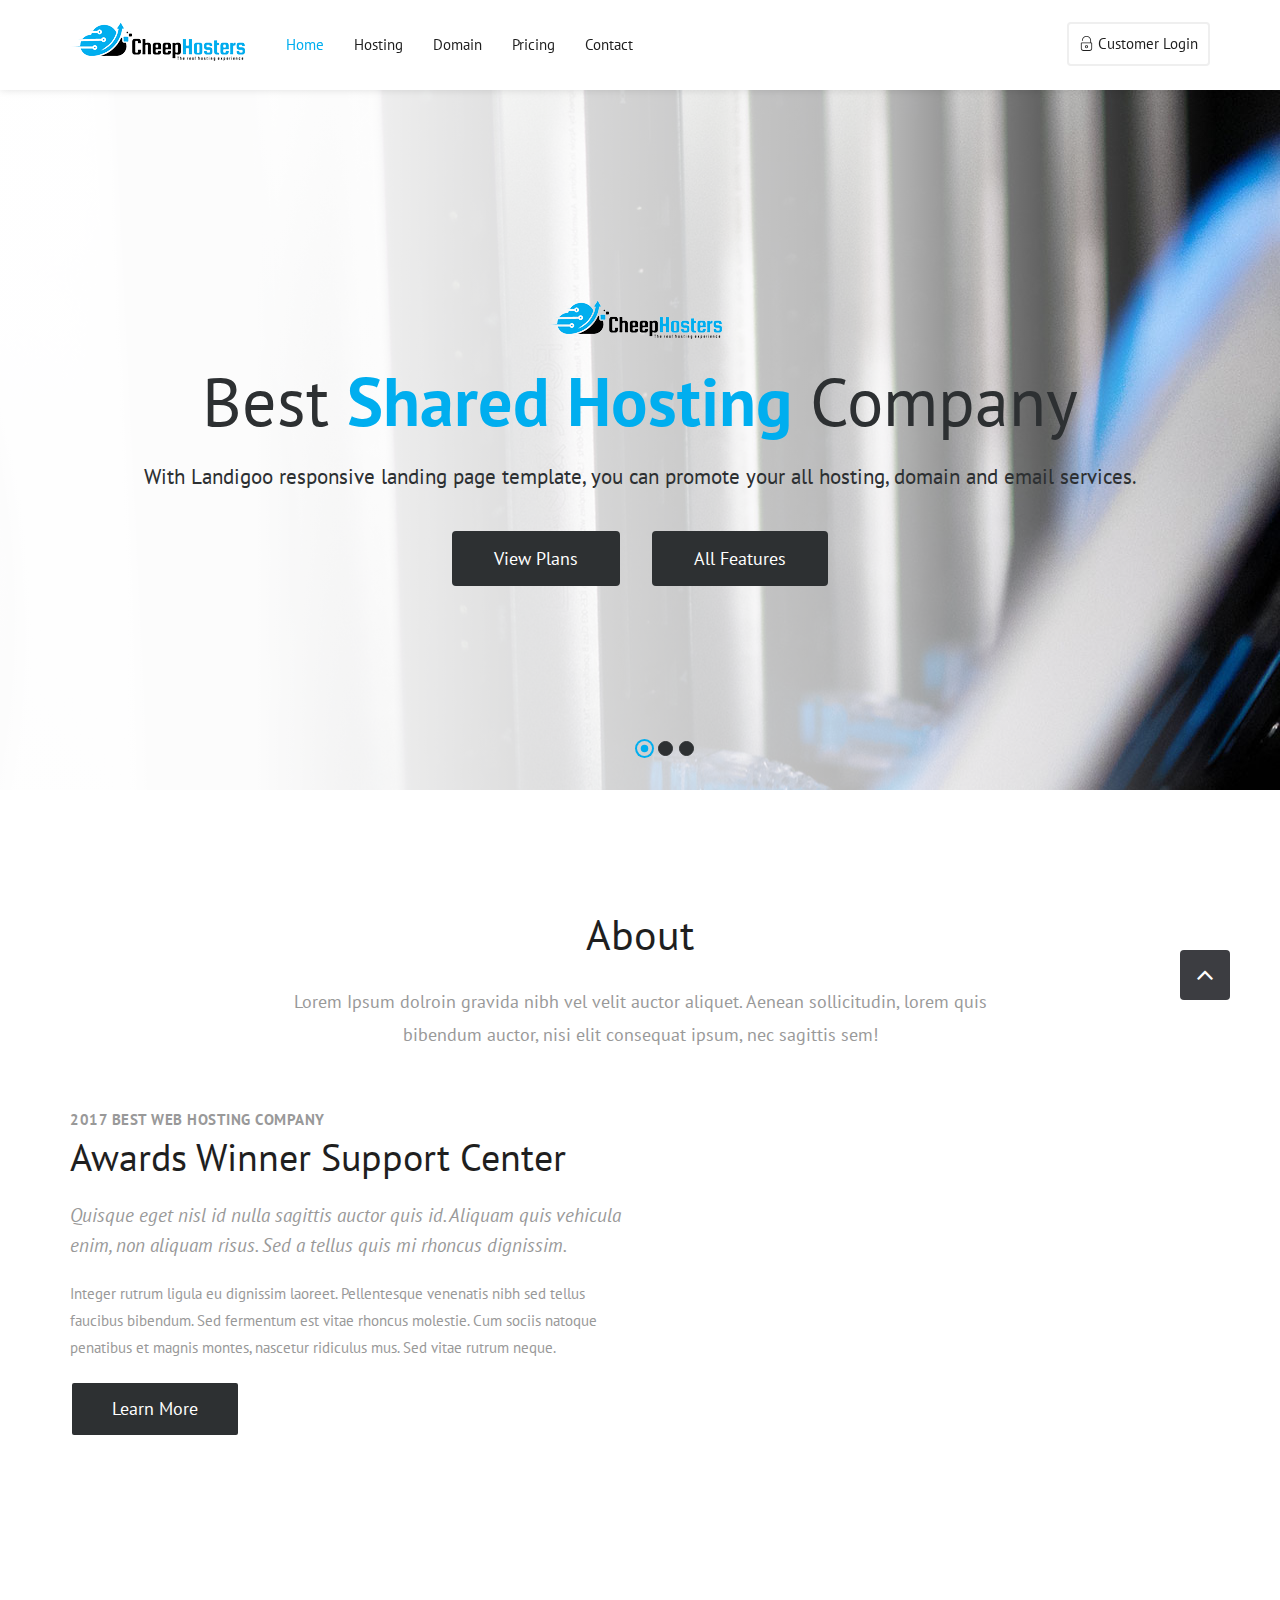
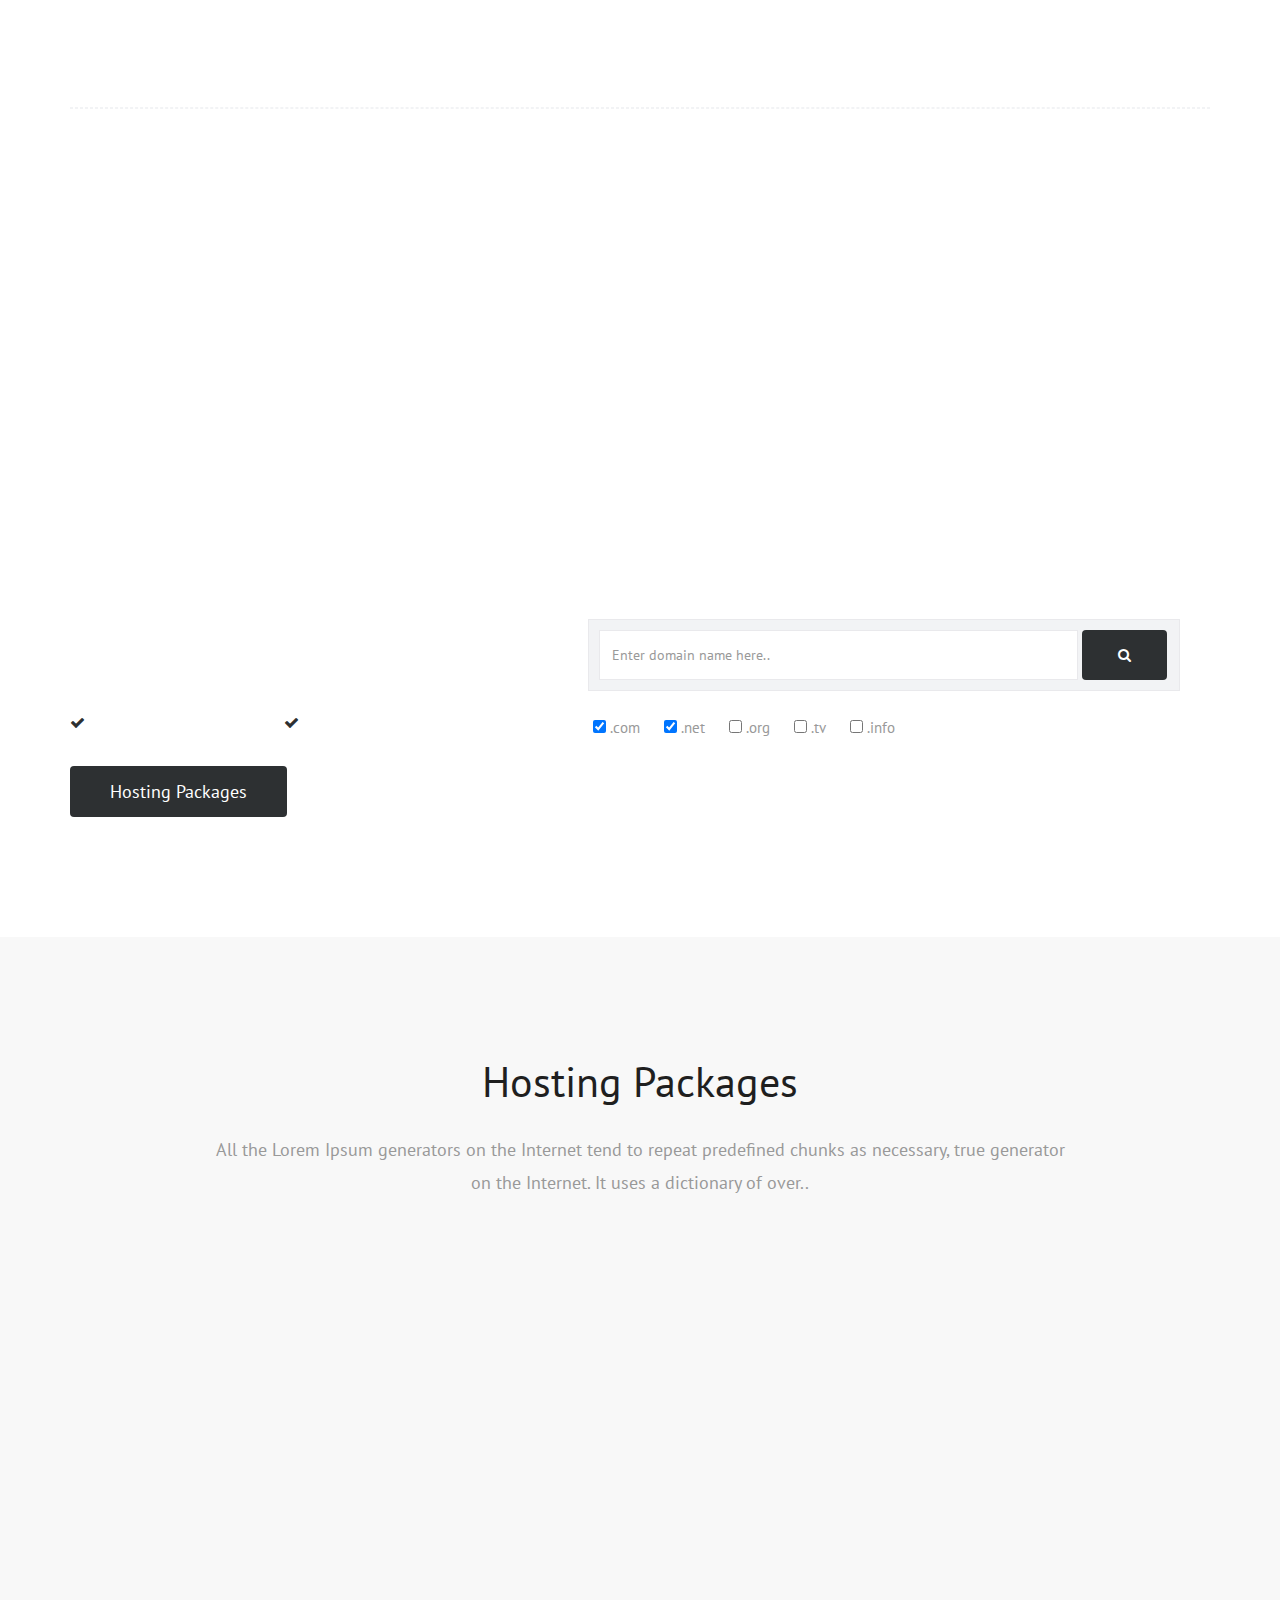
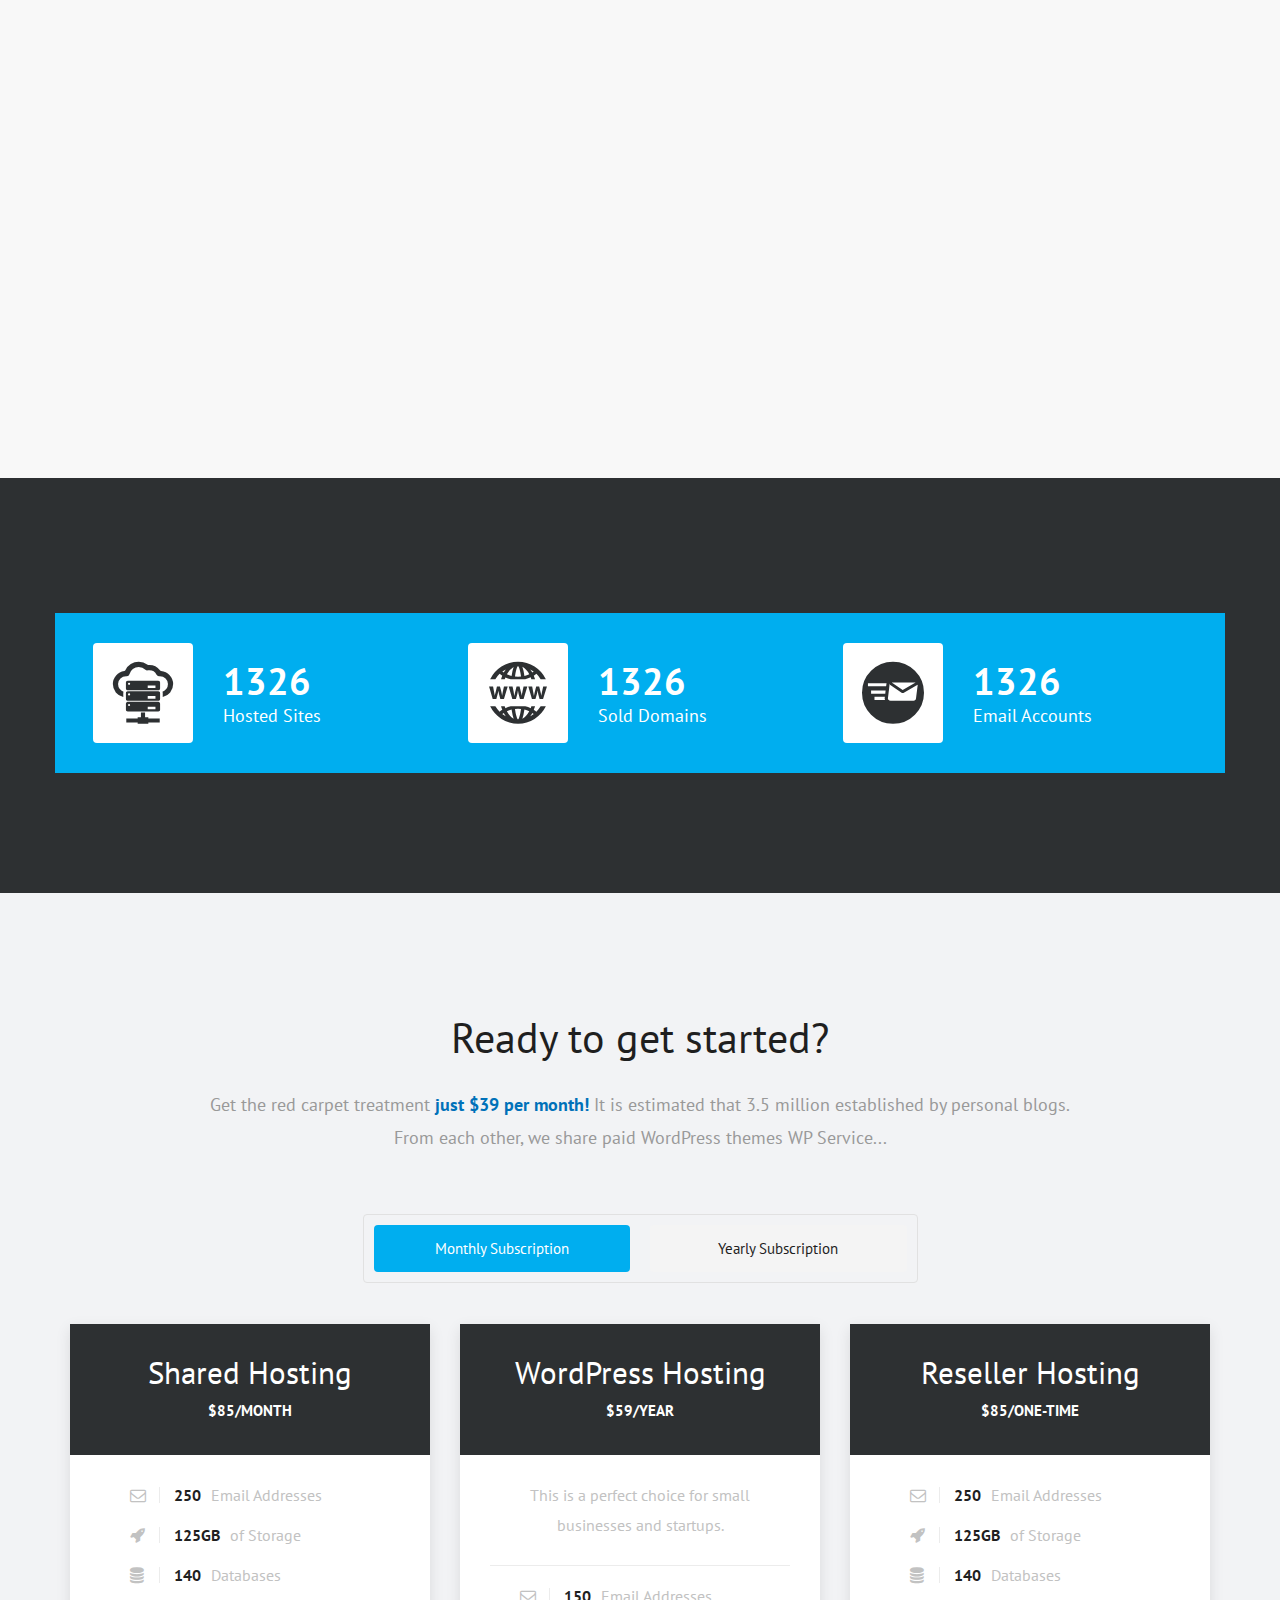
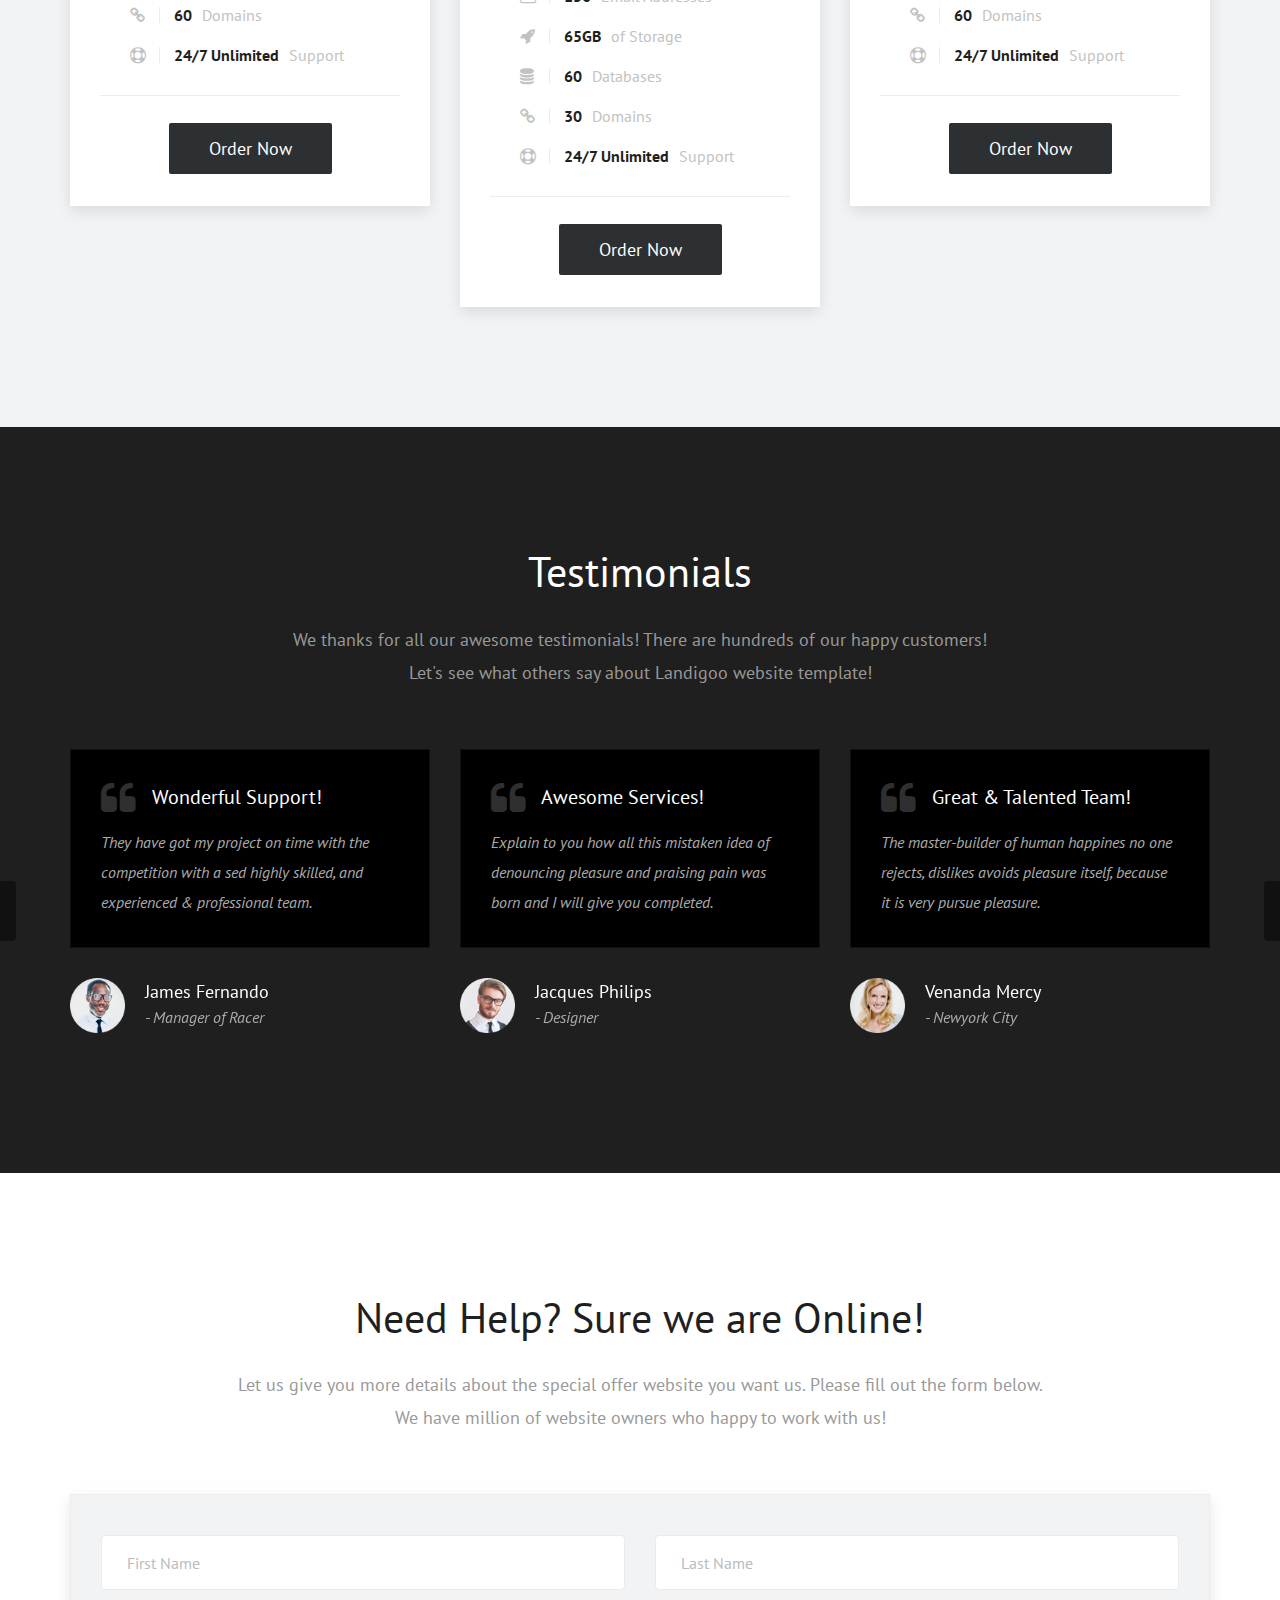
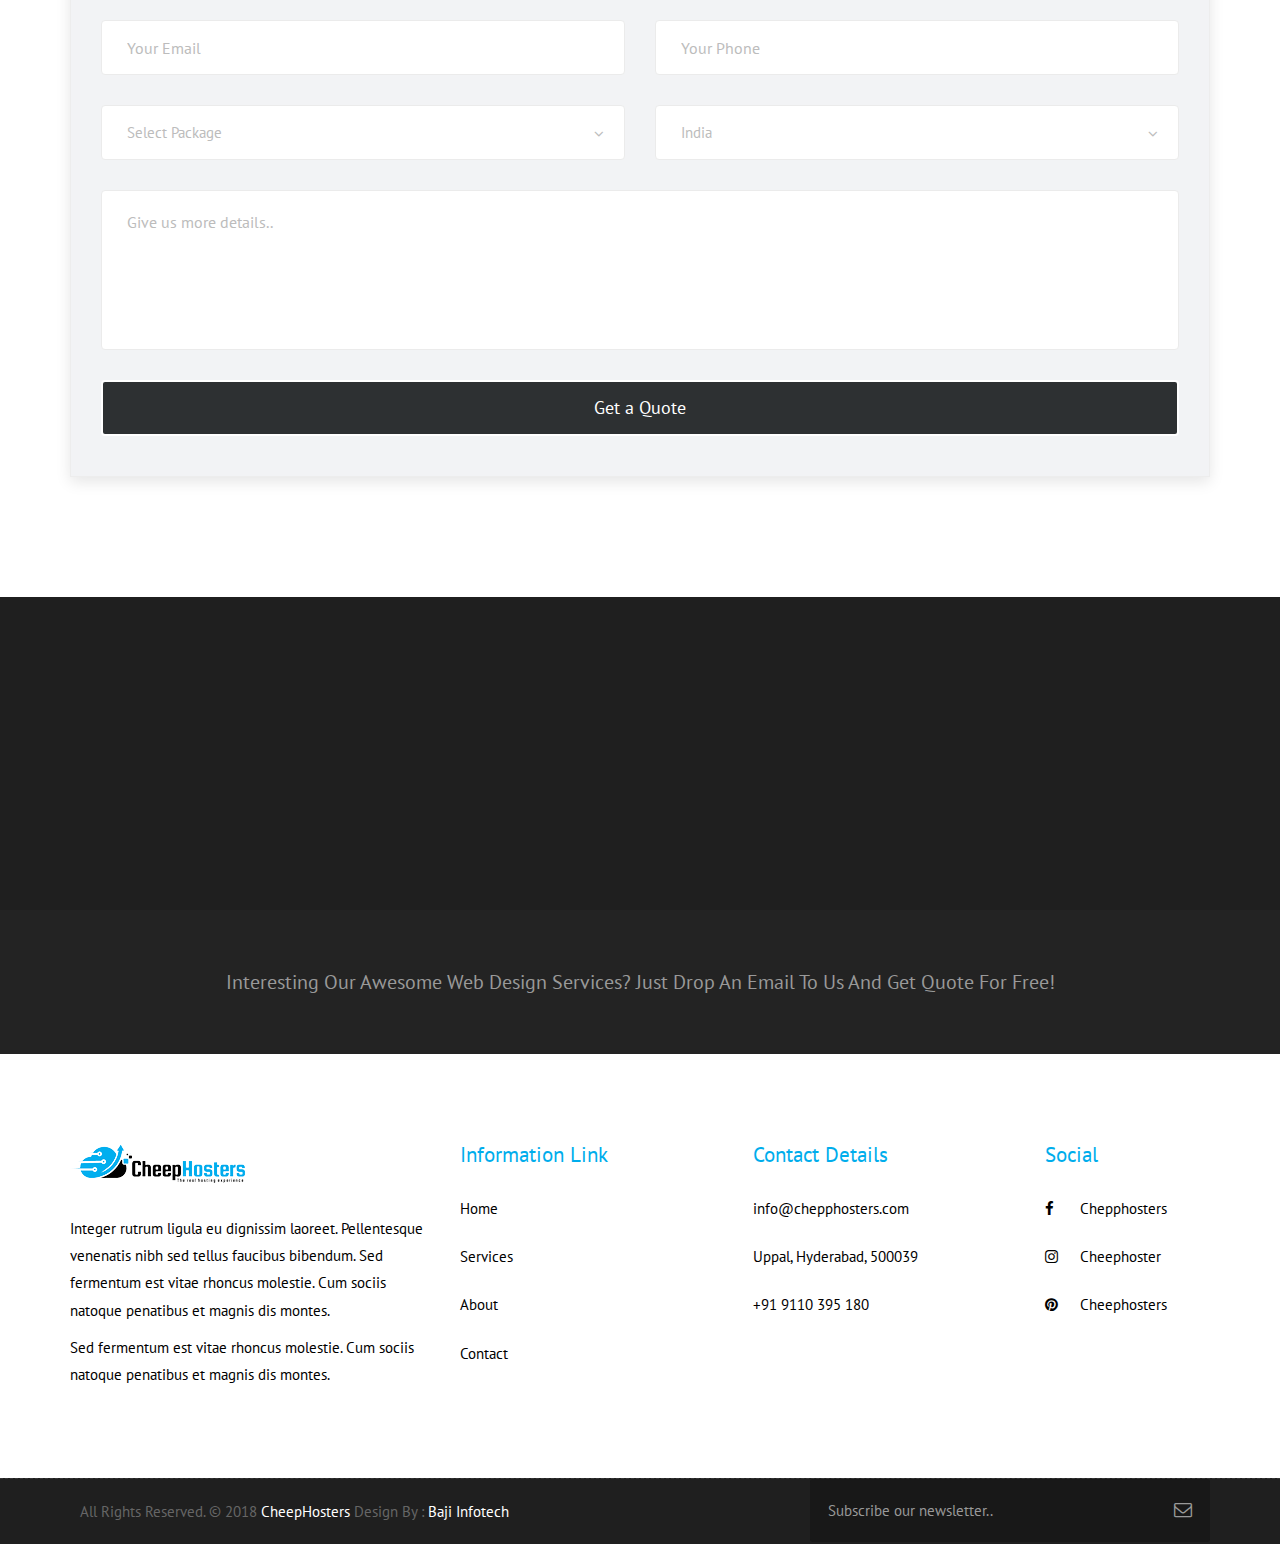
<file: index.html>
<!DOCTYPE html>
<html lang="en">

<!-- Basic -->
<meta charset="utf-8">
<meta http-equiv="X-UA-Compatible" content="IE=edge">

<!-- Mobile Metas -->
<meta name="viewport" content="width=device-width, minimum-scale=1.0, maximum-scale=1.0, user-scalable=no">

<!-- Site Metas -->
<title>CheepHosters - India's Best Platform</title>
<meta name="keywords" content="">
<meta name="description" content="">
<meta name="author" content="">

<!-- Site Icons -->
<link rel="shortcut icon" href="images/fav.png" type="image/x-icon" />
<link rel="apple-touch-icon" href="images/fav.png">

<!-- Bootstrap CSS -->
<link rel="stylesheet" href="css/bootstrap.min.css">
<!-- Site CSS -->
<link rel="stylesheet" href="style.css">
<!-- Colors CSS -->
<link rel="stylesheet" href="css/colors.css">
<!-- ALL VERSION CSS -->
<link rel="stylesheet" href="css/versions.css">
<!-- Responsive CSS -->
<link rel="stylesheet" href="css/responsive.css">
<!-- Custom CSS -->
<link rel="stylesheet" href="css/custom.css">

<!-- Modernizer for Portfolio -->
<script src="js/modernizer.js"></script>

<!--[if lt IE 9]>
      <script src="https://oss.maxcdn.com/libs/html5shiv/3.7.0/html5shiv.js"></script>
      <script src="https://oss.maxcdn.com/libs/respond.js/1.4.2/respond.min.js"></script>
    <![endif]-->

<style>
    blink {
        animation: 2s linear infinite condemned_blink_effect;
        color: red;
        font-weight: 600;
        font-size: large;
    }

    @keyframes condemned_blink_effect {
        0% {
            visibility: hidden;
        }
       

        50% {
            visibility: hidden;
        }

        100% {
            visibility: visible;
        }
    }
</style>

</head>

<body class="host_version">

    <!-- Modal -->
    <div class="modal fade" id="login" tabindex="-1" role="dialog" aria-labelledby="myModalLabel">
        <div class="modal-dialog" role="document">
            <div class="modal-content">
                <div class="modal-header tit-up">
                    <button type="button" class="close" data-dismiss="modal" aria-hidden="true">&times;</button>
                    <h4 class="modal-title">Customer Login</h4>
                </div>
                <div class="modal-body customer-box row">
                    <div class="col-md-12">
                        <!-- Nav tabs -->
                        <ul class="nav nav-tabs">
                            <li class="active"><a href="#Login" data-toggle="tab">Login</a></li>
                            <li><a href="#Registration" data-toggle="tab">Registration</a></li>
                        </ul>
                        <!-- Tab panes -->
                        <div class="tab-content">
                            <div class="tab-pane active" id="Login">
                                <form role="form" class="form-horizontal">
                                    <div class="form-group">
                                        <div class="col-sm-12">
                                            <input class="form-control" id="email1" placeholder="Name" type="text">
                                        </div>
                                    </div>
                                    <div class="form-group">
                                        <div class="col-sm-12">
                                            <input class="form-control" id="exampleInputPassword1" placeholder="Email"
                                                type="email">
                                        </div>
                                    </div>
                                    <div class="row">
                                        <div class="col-sm-10">
                                            <button type="submit" class="btn btn-light btn-radius btn-brd grd1">
                                                Submit
                                            </button>
                                            <a class="for-pwd" href="javascript:;">Forgot your password?</a>
                                        </div>
                                    </div>
                                </form>
                            </div>
                            <div class="tab-pane" id="Registration">
                                <form role="form" class="form-horizontal">
                                    <div class="form-group">
                                        <div class="col-sm-12">
                                            <input class="form-control" placeholder="Name" type="text">
                                        </div>
                                    </div>
                                    <div class="form-group">
                                        <div class="col-sm-12">
                                            <input class="form-control" id="email" placeholder="Email" type="email">
                                        </div>
                                    </div>
                                    <div class="form-group">
                                        <div class="col-sm-12">
                                            <input class="form-control" id="mobile" placeholder="Mobile" type="email">
                                        </div>
                                    </div>
                                    <div class="form-group">
                                        <div class="col-sm-12">
                                            <input class="form-control" id="password" placeholder="Password"
                                                type="password">
                                        </div>
                                    </div>
                                    <div class="row">
                                        <div class="col-sm-10">
                                            <button type="button" class="btn btn-light btn-radius btn-brd grd1">
                                                Save &amp; Continue
                                            </button>
                                            <button type="button" class="btn btn-light btn-radius btn-brd grd1">
                                                Cancel</button>
                                        </div>
                                    </div>
                                </form>
                            </div>
                        </div>
                    </div>
                </div>
            </div>
        </div>
    </div>

    <!-- LOADER -->
    <div id="preloader">
        <div class="loading">
            <div class="finger finger-1">
                <div class="finger-item">
                    <span></span><i></i>
                </div>
            </div>
            <div class="finger finger-2">
                <div class="finger-item">
                    <span></span><i></i>
                </div>
            </div>
            <div class="finger finger-3">
                <div class="finger-item">
                    <span></span><i></i>
                </div>
            </div>
            <div class="finger finger-4">
                <div class="finger-item">
                    <span></span><i></i>
                </div>
            </div>
            <div class="last-finger">
                <div class="last-finger-item"><i></i></div>
            </div>
        </div>
    </div>
    <!-- END LOADER -->

    <header class="header header_style_01">
        <nav class="megamenu navbar navbar-default">
            <div class="container">
                <div class="navbar-header">
                    <button type="button" class="navbar-toggle collapsed" data-toggle="collapse" data-target="#navbar"
                        aria-expanded="false" aria-controls="navbar">
                        <span class="sr-only">Toggle navigation</span>
                        <span class="icon-bar"></span>
                        <span class="icon-bar"></span>
                        <span class="icon-bar"></span>
                    </button>
                    <a class="navbar-brand" href="index.html"><img src="images/logos/logo.png" alt="image"></a>
                </div>
                <div id="navbar" class="navbar-collapse collapse">
                    <ul class="nav navbar-nav">
                        <li><a class="active" href="index.html">Home</a></li>
                        <!-- <li><a href="features.html">Features </a></li> -->
                        <li><a href="hosting.html">Hosting</a></li>
                        <li><a href="domain.html">Domain</a></li>
                        <li><a href="pricing.html">Pricing</a></li>
                        <!-- <li><a href="pricing.html">Special<blink> (DEAL)</blink></a></li> -->
                        <!-- <li><a href="testimonials.html">Testimonials</a></li> -->
                        <li><a href="contact.html">Contact</a></li>
                    </ul>
                    <ul class="nav navbar-nav navbar-right">
                        <!-- <li><a class="btn-light btn-radius btn-brd log" href="https://bajiinfotech.in" data-toggle="modal" data-target="#login"><i class="flaticon-padlock"></i> Customer Login</a></li> -->
                        <li><a class="btn-light btn-radius btn-brd log" target="_blank"
                                href="https://cheephosters.com/clientarea/index.php?rp=/login"><i
                                    class="flaticon-padlock"></i> Customer Login</a></li>
                    </ul>
                </div>
            </div>
        </nav>
    </header>

    <!-- About us section  -->
    <div id="bootstrap-touch-slider" class="carousel bs-slider fade  control-round indicators-line" data-ride="carousel"
        data-pause="hover" data-interval="false">
        <!-- Indicators -->
        <ol class="carousel-indicators">
            <li data-target="#bootstrap-touch-slider" data-slide-to="0" class="active"></li>
            <li data-target="#bootstrap-touch-slider" data-slide-to="1"></li>
            <li data-target="#bootstrap-touch-slider" data-slide-to="2"></li>
        </ol>
        <div class="carousel-inner" role="listbox">
            <div class="item active">
                <div id="home" class="first-section" style="background-image:url('uploads/slider-01.jpg');">
                    <div class="container">
                        <div class="row">
                            <div class="col-md-12 col-sm-12 text-center">
                                <div class="big-tagline">
                                    <img src="images/logos/logo.png" alt="image">
                                    <h2 data-animation="animated zoomInRight">Best <strong>Shared Hosting</strong>
                                        Company</h2>
                                    <p class="lead" data-animation="animated fadeInLeft">With Landigoo responsive
                                        landing page template, you can promote your all hosting, domain and email
                                        services. </p>
                                    <a data-scroll href="#pricing"
                                        class="btn btn-light btn-radius btn-brd effect-1 slide-btn"
                                        data-animation="animated fadeInLeft">View Plans</a>
                                    &nbsp;&nbsp;&nbsp;&nbsp;&nbsp;&nbsp;
                                    <a data-scroll href="#overviews"
                                        class="btn btn-light btn-radius btn-brd effect-1 slide-btn"
                                        data-animation="animated fadeInRight">All Features</a>
                                </div>
                            </div>
                        </div><!-- end row -->
                    </div><!-- end container -->
                </div><!-- end section -->
            </div>
            <div class="item">
                <div id="home" class="first-section" style="background-image:url('uploads/slider-02.jpg');">
                    <div class="container">
                        <div class="row">
                            <div class="col-md-12 col-sm-12 text-center">
                                <div class="big-tagline">
                                    <img src="images/logos/logo.png" alt="image">
                                    <h2 data-animation="animated zoomInRight">Find the right <strong>Hosting</strong>
                                    </h2>
                                    <p class="lead" data-animation="animated fadeInLeft">With Landigoo responsive
                                        landing page template, you can promote your all hosting, domain and email
                                        services. </p>
                                    <a data-scroll href="#pricing"
                                        class="btn btn-light btn-radius btn-brd effect-1 slide-btn"
                                        data-animation="animated fadeInLeft">View Plans</a>
                                    &nbsp;&nbsp;&nbsp;&nbsp;&nbsp;&nbsp;
                                    <a data-scroll href="#overviews"
                                        class="btn btn-light btn-radius btn-brd effect-1 slide-btn"
                                        data-animation="animated fadeInRight">All Features</a>
                                </div>
                            </div>
                        </div><!-- end row -->
                    </div><!-- end container -->
                </div><!-- end section -->
            </div>
            <div class="item">
                <div id="home" class="first-section" style="background-image:url('uploads/slider-03.jpg');">
                    <div class="container">
                        <div class="row">
                            <div class="col-md-12 col-sm-12 text-center">
                                <div class="big-tagline">
                                    <img src="images/logos/logo.png" alt="image">
                                    <h2 data-animation="animated zoomInRight">Best <strong>VPS Servers</strong> Company
                                    </h2>
                                    <p class="lead" data-animation="animated fadeInLeft">1 IP included with each server
                                        (more on request to justification)
                                        Your Choice of any OS (CentOS, Windows, Debian, Fedora)
                                        FREE Reboots</p>
                                    <a data-scroll href="#pricing"
                                        class="btn btn-light btn-radius btn-brd effect-1 slide-btn"
                                        data-animation="animated fadeInLeft">View Plans</a>
                                    &nbsp;&nbsp;&nbsp;&nbsp;&nbsp;&nbsp;
                                    <a data-scroll href="#overviews"
                                        class="btn btn-light btn-radius btn-brd effect-1 slide-btn"
                                        data-animation="animated fadeInRight">All Features</a>
                                </div>
                            </div>
                        </div><!-- end row -->
                    </div><!-- end container -->
                </div><!-- end section -->
            </div>
            <!-- Left Control -->
            <a class="left carousel-control" href="#bootstrap-touch-slider" role="button" data-slide="prev">
                <span class="fa fa-angle-left" aria-hidden="true"></span>
                <span class="sr-only">Previous</span>
            </a>

            <!-- Right Control -->
            <a class="right carousel-control" href="#bootstrap-touch-slider" role="button" data-slide="next">
                <span class="fa fa-angle-right" aria-hidden="true"></span>
                <span class="sr-only">Next</span>
            </a>
        </div>
    </div>

    <!-- features section starts  -->
    <div id="overviews" class="section wb">
        <div class="container">
            <div class="section-title row text-center">
                <div class="col-md-8 col-md-offset-2">
                    <h3>About</h3>
                    <p class="lead">Lorem Ipsum dolroin gravida nibh vel velit auctor aliquet. Aenean sollicitudin,
                        lorem quis bibendum auctor, nisi elit consequat ipsum, nec sagittis sem!</p>
                </div>
            </div><!-- end title -->

            <div class="row">
                <div class="col-md-6">
                    <div class="message-box">
                        <h4>2017 BEST WEB HOSTING COMPANY</h4>
                        <h2>Awards Winner Support Center</h2>
                        <p class="lead">Quisque eget nisl id nulla sagittis auctor quis id. Aliquam quis vehicula enim,
                            non aliquam risus. Sed a tellus quis mi rhoncus dignissim.</p>

                        <p> Integer rutrum ligula eu dignissim laoreet. Pellentesque venenatis nibh sed tellus faucibus
                            bibendum. Sed fermentum est vitae rhoncus molestie. Cum sociis natoque penatibus et magnis
                            montes, nascetur ridiculus mus. Sed vitae rutrum neque. </p>

                        <a href="#services" data-scroll class="btn btn-light btn-radius btn-brd grd1 effect-1">Learn
                            More</a>
                    </div><!-- end messagebox -->
                </div><!-- end col -->

                <div class="col-md-6">
                    <div class="post-media wow fadeIn">
                        <img src="uploads/about_02.jpg" alt="" class="img-responsive img-rounded">
                        <a href="http://www.youtube.com/watch?v=nrJtHemSPW4" data-rel="prettyPhoto[gal]"
                            class="playbutton"><i class="flaticon-play-button"></i></a>
                    </div><!-- end media -->
                </div><!-- end col -->
            </div><!-- end row -->

            <hr class="invis">

            <div class="row">
                <div class="col-md-4 col-sm-6 col-xs-12">
                    <div class="icon-wrapper wow fadeIn" data-wow-duration="1s" data-wow-delay="0.2s">
                        <i class="flaticon-server global-radius effect-1 alignleft"></i>
                        <h3>Unlimited Bandwidth</h3>
                        <p>Our Landigoo responsive site template elements 100% compatible with all mobile devices and
                            modern browsers! <small class="readmore"><a href="#">Read more</a></small></p>
                    </div><!-- end icon-wrapper -->
                </div><!-- end col -->

                <div class="col-md-4 col-sm-6 col-xs-12">
                    <div class="icon-wrapper wow fadeIn" data-wow-duration="1s" data-wow-delay="0.6s">
                        <i class="flaticon-cloud-computing-1 global-radius effect-1 alignleft"></i>
                        <h3>Unlimited Traffic</h3>
                        <p>When you need anything about for Landigoo template, just drop an email or leave a feedback
                            from TF!<small class="readmore"><a href="#">Read more</a></small></p>
                    </div><!-- end icon-wrapper -->
                </div><!-- end col -->

                <div class="col-md-4 col-sm-6 col-xs-12">
                    <div class="icon-wrapper wow fadeIn" data-wow-duration="1s" data-wow-delay="0.4s">
                        <i class="flaticon-world-wide-web global-radius effect-1 alignleft"></i>
                        <h3>1 Domain Free</h3>
                        <p>We offer pixel perfect icons, graphic sources for high-resolution devices! Landigoo
                            compatible retina display! <small class="readmore"><a href="#">Read more</a></small></p>
                    </div><!-- end icon-wrapper -->
                </div><!-- end col -->
            </div><!-- end row -->

            <hr class="hr3">

            <div class="row">
                <div class="col-md-4 col-sm-6 col-xs-12">
                    <div class="icon-wrapper wow fadeIn" data-wow-duration="1s" data-wow-delay="0.2s">
                        <i class="flaticon-cup global-radius effect-1 alignleft"></i>
                        <h3>Awards Winner Support</h3>
                        <p>Our Landigoo responsive site template elements 100% compatible with all mobile devices and
                            modern browsers! <small class="readmore"><a href="#">Read more</a></small></p>
                    </div><!-- end icon-wrapper -->
                </div><!-- end col -->

                <div class="col-md-4 col-sm-6 col-xs-12">
                    <div class="icon-wrapper wow fadeIn" data-wow-duration="1s" data-wow-delay="0.4s">
                        <i class="flaticon-cer-file-format global-radius effect-1 alignleft"></i>
                        <h3>Free SSL Certifica</h3>
                        <p>We offer pixel perfect icons, graphic sources for high-resolution devices! Landigoo
                            compatible retina display! <small class="readmore"><a href="#">Read more</a></small></p>
                    </div><!-- end icon-wrapper -->
                </div><!-- end col -->

                <div class="col-md-4 col-sm-6 col-xs-12">
                    <div class="icon-wrapper wow fadeIn" data-wow-duration="1s" data-wow-delay="0.6s">
                        <i class="flaticon-locked global-radius effect-1 alignleft"></i>
                        <h3>High Security</h3>
                        <p>When you need anything about for Landigoo template, just drop an email or leave a feedback
                            from TF!<small class="readmore"><a href="#">Read more</a></small></p>
                    </div><!-- end icon-wrapper -->
                </div><!-- end col -->
            </div><!-- end row -->
        </div><!-- end container -->
    </div><!-- end section -->

    <!-- Domain section starts  -->
    <div id="domain" class="parallax section noover" data-stellar-background-ratio="0.7"
        style="background-image:url('uploads/parallax_11.jpg');">
        <div class="container">
            <div class="row text-center">
                <div class="col-md-5 col-sm-12">
                    <div class="customwidget text-left">
                        <h1>Find Your Domain</h1>
                        <p>With our awesome domain name search form, you can search any domain names with tons of
                            extensions.</p>
                        <ul class="list-inline">
                            <li><i class="fa fa-check"></i> 20k Domains Sold in 2017</li>
                            <li><i class="fa fa-check"></i> 4k Website Created</li>
                        </ul>
                        <!-- end list -->
                        <a href="#hosting" data-scroll class="btn btn-light grd1 effect-1 btn-radius btn-brd">Hosting
                            Packages</a>
                    </div>
                </div>
                <!-- end col -->

                <div class="col-md-7">
                    <form class="checkdomain form-inline">
                        <div class="checkdomain-wrapper">
                            <div class="form-group">
                                <label class="sr-only" for="domainnamehere">Domain name</label>
                                <input type="text" class="form-control" id="domainnamehere"
                                    placeholder="Enter domain name here..">
                                <button type="submit" class="btn btn-primary grd1"><i class="fa fa-search"></i></button>
                            </div>
                            <hr>
                            <div class="clearfix"></div>
                            <div class="checkbox checkbox-warning">
                                <input id="domaincom" type="checkbox" class="styled" checked>
                                <label for="domaincom">.com</label>
                            </div>
                            <div class="checkbox checkbox-warning">
                                <input id="domainnet" type="checkbox" class="styled" checked>
                                <label for="domainnet">.net</label>
                            </div>
                            <div class="checkbox checkbox-warning">
                                <input id="domainorg" type="checkbox" class="styled">
                                <label for="domainorg">.org</label>
                            </div>
                            <div class="checkbox checkbox-warning">
                                <input id="domaintv" type="checkbox" class="styled">
                                <label for="domaintv">.tv</label>
                            </div>
                            <div class="checkbox checkbox-warning">
                                <input id="domaininfo" type="checkbox" class="styled">
                                <label for="domaininfo">.info</label>
                            </div>
                        </div><!-- end checkdomain-wrapper -->
                    </form>
                </div>
            </div><!-- end row -->
        </div><!-- end container -->
    </div><!-- end section -->

    <!-- packeges section starts -->
    <div id="hosting" class="section wb" style="background: rgb(248, 248, 248)">
        <div class="container">
            <div class="section-title text-center">
                <h3>Hosting Packages</h3>
                <p class="lead">All the Lorem Ipsum generators on the Internet tend to repeat predefined chunks as
                    necessary, true generator<br> on the Internet. It uses a dictionary of over..</p>
            </div><!-- end title -->

            <div class="row dev-list text-center">
                <div class="col-lg-4 col-md-4 col-sm-12 col-xs-12 wow fadeIn" data-wow-duration="1s"
                    data-wow-delay="0.2s">
                    <div class="widget clearfix">
                        <img src="uploads/hosting_01.jpg" alt="" class="img-responsive">
                        <div class="widget-title">
                            <h3>Shared Hosting</h3>
                            <small>Starting from $40/month</small>
                        </div>
                        <!-- end title -->
                        <p>Lorem Ipsum generators on the Internet tend to repeat predefined chunks as necessary, true
                            dont miss this one!</p>

                        <hr>

                        <div class="footer-social">
                            <a href="#" class="btn global-radius" data-toggle="tooltip" data-placement="top"
                                title="Free Page Builder"><i class="flaticon-coding"></i></a>
                            <a href="#" class="btn global-radius" data-toggle="tooltip" data-placement="top"
                                title="WordPress Support"><i class="flaticon-wordpress-logo"></i></a>
                            <a href="#" class="btn global-radius" data-toggle="tooltip" data-placement="top"
                                title="1 Domain Free"><i class="flaticon-world-wide-web"></i></a>
                            <a href="#" class="btn global-radius" data-toggle="tooltip" data-placement="top"
                                title="50MB Bandwdith"><i class="flaticon-cloud-computing-1"></i></a>
                        </div>

                        <hr>

                        <a href="#pricing" data-scroll class="btn btn-light grd1 effect-1 btn-radius btn-brd">Order
                            Now</a>

                    </div>
                    <!--widget -->
                </div><!-- end col -->

                <div class="col-lg-4 col-md-4 col-sm-12 col-xs-12 wow fadeIn" data-wow-duration="1s"
                    data-wow-delay="0.4s">
                    <div class="widget clearfix">
                        <img src="uploads/hosting_02.jpg" alt="" class="img-responsive">
                        <div class="widget-title">
                            <h3>Reseller Hosting</h3>
                            <small>Starting from $80/month</small>
                        </div>
                        <!-- end title -->
                        <p>Internet lorem Ipsum generators on the tend to repeat predefined chunks as necessary, finally
                            its release!</p>

                        <hr>

                        <div class="footer-social">
                            <a href="#" class="btn global-radius" data-toggle="tooltip" data-placement="top"
                                title="Free Page Builder"><i class="flaticon-coding"></i></a>
                            <a href="#" class="btn global-radius" data-toggle="tooltip" data-placement="top"
                                title="WordPress Support"><i class="flaticon-wordpress-logo"></i></a>
                            <a href="#" class="btn global-radius" data-toggle="tooltip" data-placement="top"
                                title="1 Domain Free"><i class="flaticon-world-wide-web"></i></a>
                            <a href="#" class="btn global-radius" data-toggle="tooltip" data-placement="top"
                                title="150MB Bandwdith"><i class="flaticon-cloud-computing-1"></i></a>
                            <a href="#" class="btn global-radius" data-toggle="tooltip" data-placement="top"
                                title="Money Back Guarentee"><i class="flaticon-money"></i></a>
                        </div>
                        <hr>

                        <a href="#pricing" data-scroll class="btn btn-light grd1 effect-1 btn-radius btn-brd">Order
                            Now</a>

                    </div>
                    <!--widget -->
                </div><!-- end col -->

                <div class="col-lg-4 col-md-4 col-sm-12 col-xs-12 wow fadeIn" data-wow-duration="1s"
                    data-wow-delay="0.6s">
                    <div class="widget clearfix">
                        <img src="uploads/hosting_03.jpg" alt="" class="img-responsive">
                        <div class="widget-title">
                            <h3>Dedicated Server</h3>
                            <small>Starting from $120/month</small>
                        </div>
                        <!-- end title -->
                        <p>Predefined internet lorem Ipsum generators on the tend to repeat chunks as necessary, true
                            and more..</p>

                        <hr>

                        <div class="footer-social">
                            <a href="#" class="btn global-radius" data-toggle="tooltip" data-placement="top"
                                title="Free Page Builder"><i class="flaticon-coding"></i></a>
                            <a href="#" class="btn global-radius" data-toggle="tooltip" data-placement="top"
                                title="WordPress Support"><i class="flaticon-wordpress-logo"></i></a>
                            <a href="#" class="btn global-radius" data-toggle="tooltip" data-placement="top"
                                title="1 Domain Free"><i class="flaticon-world-wide-web"></i></a>
                            <a href="#" class="btn global-radius" data-toggle="tooltip" data-placement="top"
                                title="Unlimited Bandwdith"><i class="flaticon-cloud-computing-1"></i></a>
                            <a href="#" class="btn global-radius" data-toggle="tooltip" data-placement="top"
                                title="Money Back Guarentee"><i class="flaticon-money"></i></a>
                            <a href="#" class="btn global-radius" data-toggle="tooltip" data-placement="top"
                                title="24/7 Support"><i class="flaticon-lifesaver-security-sportive-tool"></i></a>
                        </div>
                        <hr>

                        <a href="#pricing" data-scroll class="btn btn-light grd1 effect-1 btn-radius btn-brd">Order
                            Now</a>

                    </div>
                    <!--widget -->
                </div><!-- end col -->
            </div><!-- end row -->
        </div><!-- end container -->
    </div><!-- end section -->


    <!-- countdown section starts  -->

    <div class="section cl">
        <div class="container">
            <div class="row text-left stat-wrap">
                <div class="col-md-4 col-sm-4 col-xs-12">
                    <span data-scroll class="global-radius icon_wrap effect-1 alignleft"><i
                            class="flaticon-hosting"></i></span>
                    <p class="stat_count">12000</p>
                    <h3>Hosted Sites</h3>
                </div><!-- end col -->

                <div class="col-md-4 col-sm-4 col-xs-12">
                    <span data-scroll class="global-radius icon_wrap effect-1 alignleft"><i
                            class="flaticon-domain-registration"></i></span>
                    <p class="stat_count">24000</p>
                    <h3>Sold Domains</h3>
                </div><!-- end col -->

                <div class="col-md-4 col-sm-4 col-xs-12">
                    <span data-scroll class="global-radius icon_wrap effect-1 alignleft"><i
                            class="flaticon-mail"></i></span>
                    <p class="stat_count">5000</p>
                    <h3>Email Accounts</h3>
                </div><!-- end col -->
            </div><!-- end row -->
        </div><!-- end container -->
    </div><!-- end section -->


    <!-- hosting plans starts -->
    <div id="pricing" class="section lb">
        <div class="container">
            <div class="section-title text-center">
                <h3>Ready to get started?</h3>
                <p class="lead">Get the red carpet treatment <strong>just $39 per month!</strong> It is estimated that
                    3.5 million established by personal blogs.<br> From each other, we share paid WordPress themes WP
                    Service...</p>
            </div><!-- end title -->

            <div class="row">
                <div class="col-md-6 col-md-offset-3">
                    <div class="message-box">
                        <ul class="nav nav-pills nav-stacked" id="myTabs">
                            <li class="active"><a href="#tab1" data-toggle="pill">Monthly Subscription</a></li>
                            <li><a href="#tab2" data-toggle="pill">Yearly Subscription</a></li>
                        </ul>
                    </div>
                </div><!-- end col -->
            </div>

            <hr class="invis">

            <div class="row">
                <div class="col-md-12">
                    <div class="tab-content">
                        <div class="tab-pane active fade in" id="tab1">
                            <div class="row text-center">
                                <div class="col-md-4">
                                    <div class="pricing-table pricing-table-highlighted">
                                        <div class="pricing-table-header grd1">
                                            <h2>Shared Hosting</h2>
                                            <h3>$85/month</h3>
                                        </div>
                                        <div class="pricing-table-space"></div>
                                        <div class="pricing-table-features">
                                            <p><i class="fa fa-envelope-o"></i> <strong>250</strong> Email Addresses</p>
                                            <p><i class="fa fa-rocket"></i> <strong>125GB</strong> of Storage</p>
                                            <p><i class="fa fa-database"></i> <strong>140</strong> Databases</p>
                                            <p><i class="fa fa-link"></i> <strong>60</strong> Domains</p>
                                            <p><i class="fa fa-life-ring"></i> <strong>24/7 Unlimited</strong> Support
                                            </p>
                                        </div>
                                        <div class="pricing-table-sign-up">
                                            <a href="#contact" data-scroll
                                                class="btn btn-light btn-radius btn-brd grd1 effect-1">Order Now</a>
                                        </div>
                                    </div>
                                </div>
                                <div class="col-md-4">
                                    <div class="pricing-table pricing-table-highlighted">
                                        <div class="pricing-table-header grd1">
                                            <h2>WordPress Hosting</h2>
                                            <h3>$59/year</h3>
                                        </div>
                                        <div class="pricing-table-space"></div>
                                        <div class="pricing-table-text">
                                            <p>This is a perfect choice for small businesses and startups.</p>
                                        </div>
                                        <div class="pricing-table-features">
                                            <p><i class="fa fa-envelope-o"></i> <strong>150</strong> Email Addresses</p>
                                            <p><i class="fa fa-rocket"></i> <strong>65GB</strong> of Storage</p>
                                            <p><i class="fa fa-database"></i> <strong>60</strong> Databases</p>
                                            <p><i class="fa fa-link"></i> <strong>30</strong> Domains</p>
                                            <p><i class="fa fa-life-ring"></i> <strong>24/7 Unlimited</strong> Support
                                            </p>
                                        </div>
                                        <div class="pricing-table-sign-up">
                                            <a href="#contact" data-scroll
                                                class="btn btn-light btn-radius btn-brd grd1 effect-1">Order Now</a>
                                        </div>
                                    </div>
                                </div>

                                <div class="col-md-4">
                                    <div class="pricing-table pricing-table-highlighted">
                                        <div class="pricing-table-header grd1">
                                            <h2>Reseller Hosting</h2>
                                            <h3>$85/one-time</h3>
                                        </div>
                                        <div class="pricing-table-space"></div>
                                        <div class="pricing-table-features">
                                            <p><i class="fa fa-envelope-o"></i> <strong>250</strong> Email Addresses</p>
                                            <p><i class="fa fa-rocket"></i> <strong>125GB</strong> of Storage</p>
                                            <p><i class="fa fa-database"></i> <strong>140</strong> Databases</p>
                                            <p><i class="fa fa-link"></i> <strong>60</strong> Domains</p>
                                            <p><i class="fa fa-life-ring"></i> <strong>24/7 Unlimited</strong> Support
                                            </p>
                                        </div>
                                        <div class="pricing-table-sign-up">
                                            <a href="#contact" data-scroll
                                                class="btn btn-light btn-radius btn-brd grd1 effect-1">Order Now</a>
                                        </div>
                                    </div>
                                </div>
                            </div><!-- end row -->
                        </div><!-- end pane -->

                        <div class="tab-pane fade" id="tab2">
                            <div class="row text-center">
                                <div class="col-md-6">
                                    <div class="pricing-table pricing-table-highlighted">
                                        <div class="pricing-table-header grd1">
                                            <h2>Dedicated Server</h2>
                                            <h3>$85/month</h3>
                                        </div>
                                        <div class="pricing-table-space"></div>
                                        <div class="pricing-table-features">
                                            <p><i class="fa fa-envelope-o"></i> <strong>250</strong> Email Addresses</p>
                                            <p><i class="fa fa-rocket"></i> <strong>125GB</strong> of Storage</p>
                                            <p><i class="fa fa-database"></i> <strong>140</strong> Databases</p>
                                            <p><i class="fa fa-link"></i> <strong>60</strong> Domains</p>
                                            <p><i class="fa fa-life-ring"></i> <strong>24/7 Unlimited</strong> Support
                                            </p>
                                        </div>
                                        <div class="pricing-table-sign-up">
                                            <a href="#contact" data-scroll
                                                class="btn btn-light btn-radius btn-brd grd1 effect-1">Order Now</a>
                                        </div>
                                    </div>
                                </div>
                                <div class="col-md-6">
                                    <div class="pricing-table pricing-table-highlighted">
                                        <div class="pricing-table-header grd1">
                                            <h2>VPS Server</h2>
                                            <h3>$59/month</h3>
                                        </div>
                                        <div class="pricing-table-space"></div>
                                        <div class="pricing-table-text">
                                            <p>This is a perfect choice for small businesses and startups.</p>
                                        </div>
                                        <div class="pricing-table-features">
                                            <p><i class="fa fa-envelope-o"></i> <strong>150</strong> Email Addresses</p>
                                            <p><i class="fa fa-rocket"></i> <strong>65GB</strong> of Storage</p>
                                            <p><i class="fa fa-database"></i> <strong>60</strong> Databases</p>
                                            <p><i class="fa fa-link"></i> <strong>30</strong> Domains</p>
                                            <p><i class="fa fa-life-ring"></i> <strong>24/7 Unlimited</strong> Support
                                            </p>
                                        </div>
                                        <div class="pricing-table-sign-up">
                                            <a href="#contact" data-scroll
                                                class="btn btn-light btn-radius btn-brd grd1 effect-1">Order Now</a>
                                        </div>
                                    </div>
                                </div>
                            </div><!-- end row -->
                        </div><!-- end pane -->
                    </div><!-- end content -->
                </div><!-- end col -->
            </div><!-- end row -->
        </div><!-- end container -->
    </div><!-- end section -->

    <!-- tstimonials section stqarts -->
    <div id="testimonials" class="parallax section db parallax-off"
        style="background-image:url('uploads/parallax_04.jpg');">
        <div class="container">
            <div class="section-title text-center">
                <h3>Testimonials</h3>
                <p class="lead">We thanks for all our awesome testimonials! There are hundreds of our happy customers!
                    <br>Let's see what others say about Landigoo website template!</p>
            </div><!-- end title -->

            <div class="row">
                <div class="col-md-12 col-sm-12">
                    <div class="testi-carousel owl-carousel owl-theme">
                        <div class="testimonial clearfix">
                            <div class="desc">
                                <h3><i class="fa fa-quote-left"></i> Wonderful Support!</h3>
                                <p class="lead">They have got my project on time with the competition with a sed highly
                                    skilled, and experienced & professional team.</p>
                            </div>
                            <div class="testi-meta">
                                <img src="uploads/testi_01.png" alt="" class="img-responsive alignleft">
                                <h4>James Fernando <small>- Manager of Racer</small></h4>
                            </div>
                            <!-- end testi-meta -->
                        </div>
                        <!-- end testimonial -->

                        <div class="testimonial clearfix">
                            <div class="desc">
                                <h3><i class="fa fa-quote-left"></i> Awesome Services!</h3>
                                <p class="lead">Explain to you how all this mistaken idea of denouncing pleasure and
                                    praising pain was born and I will give you completed.</p>
                            </div>
                            <div class="testi-meta">
                                <img src="uploads/testi_02.png" alt="" class="img-responsive alignleft">
                                <h4>Jacques Philips <small>- Designer</small></h4>
                            </div>
                            <!-- end testi-meta -->
                        </div>
                        <!-- end testimonial -->

                        <div class="testimonial clearfix">
                            <div class="desc">
                                <h3><i class="fa fa-quote-left"></i> Great & Talented Team!</h3>
                                <p class="lead">The master-builder of human happines no one rejects, dislikes avoids
                                    pleasure itself, because it is very pursue pleasure. </p>
                            </div>
                            <div class="testi-meta">
                                <img src="uploads/testi_03.png" alt="" class="img-responsive alignleft">
                                <h4>Venanda Mercy <small>- Newyork City</small></h4>
                            </div>
                            <!-- end testi-meta -->
                        </div>
                        <!-- end testimonial -->
                        <div class="testimonial clearfix">
                            <div class="desc">
                                <h3><i class="fa fa-quote-left"></i> Wonderful Support!</h3>
                                <p class="lead">They have got my project on time with the competition with a sed highly
                                    skilled, and experienced & professional team.</p>
                            </div>
                            <div class="testi-meta">
                                <img src="uploads/testi_01.png" alt="" class="img-responsive alignleft">
                                <h4>James Fernando <small>- Manager of Racer</small></h4>
                            </div>
                            <!-- end testi-meta -->
                        </div>
                        <!-- end testimonial -->

                        <div class="testimonial clearfix">
                            <div class="desc">
                                <h3><i class="fa fa-quote-left"></i> Awesome Services!</h3>
                                <p class="lead">Explain to you how all this mistaken idea of denouncing pleasure and
                                    praising pain was born and I will give you completed.</p>
                            </div>
                            <div class="testi-meta">
                                <img src="uploads/testi_02.png" alt="" class="img-responsive alignleft">
                                <h4>Jacques Philips <small>- Designer</small></h4>
                            </div>
                            <!-- end testi-meta -->
                        </div>
                        <!-- end testimonial -->

                        <div class="testimonial clearfix">
                            <div class="desc">
                                <h3><i class="fa fa-quote-left"></i> Great & Talented Team!</h3>
                                <p class="lead">The master-builder of human happines no one rejects, dislikes avoids
                                    pleasure itself, because it is very pursue pleasure. </p>
                            </div>
                            <div class="testi-meta">
                                <img src="uploads/testi_03.png" alt="" class="img-responsive alignleft">
                                <h4>Venanda Mercy <small>- Newyork City</small></h4>
                            </div>
                            <!-- end testi-meta -->
                        </div><!-- end testimonial -->
                    </div><!-- end carousel -->
                </div><!-- end col -->
            </div><!-- end row -->
        </div><!-- end container -->
    </div><!-- end section -->

    <!-- contact section starts -->

    <div id="support" class="section wb">
        <div class="container">
            <div class="section-title text-center">
                <h3>Need Help? Sure we are Online!</h3>
                <p class="lead">Let us give you more details about the special offer website you want us. Please fill
                    out the form below. <br>We have million of website owners who happy to work with us!</p>
            </div><!-- end title -->

            <div class="row">
                <div class="col-md-12">
                    <div class="contact_form">
                        <div id="message"></div>
                        <form id="contactform" class="row" action="contact.php" name="contactform" method="post">
                            <fieldset class="row-fluid">
                                <div class="col-lg-6 col-md-6 col-sm-6 col-xs-12">
                                    <input type="text" name="first_name" id="first_name" class="form-control"
                                        placeholder="First Name">
                                </div>
                                <div class="col-lg-6 col-md-6 col-sm-6 col-xs-12">
                                    <input type="text" name="last_name" id="last_name" class="form-control"
                                        placeholder="Last Name">
                                </div>
                                <div class="col-lg-6 col-md-6 col-sm-6 col-xs-12">
                                    <input type="email" name="email" id="email" class="form-control"
                                        placeholder="Your Email">
                                </div>
                                <div class="col-lg-6 col-md-6 col-sm-6 col-xs-12">
                                    <input type="text" name="phone" id="phone" class="form-control"
                                        placeholder="Your Phone">
                                </div>
                                <div class="col-lg-6 col-md-6 col-sm-6 col-xs-12">
                                    <label class="sr-only">Select Service</label>
                                    <select name="select_service" id="select_service" class="selectpicker form-control"
                                        data-style="btn-white">
                                        <option value="12">Select Package</option>
                                        <option value="Web Design">Web Hosting</option>
                                        <option value="Web Development">Shared Hosting</option>
                                        <option value="Graphic Design">Reseller Hosting</option>
                                        <option value="Others">Others</option>
                                    </select>
                                </div>
                                <div class="col-lg-6 col-md-6 col-sm-6 col-xs-12">
                                    <label class="sr-only">Select Country</label>
                                    <select name="select_price" id="select_price" class="selectpicker form-control"
                                        data-style="btn-white">
                                        <option value="India">India</option>
                                        <option value="Italy">Italy</option>
                                        <option value="Holland">Holland</option>
                                        <option value="Germany">Germany</option>
                                    </select>
                                </div>
                                <div class="col-lg-12 col-md-12 col-sm-12 col-xs-12">
                                    <textarea class="form-control" name="comments" id="comments" rows="6"
                                        placeholder="Give us more details.."></textarea>
                                </div>
                                <div class="col-lg-12 col-md-12 col-sm-12 col-xs-12 text-center">
                                    <button type="submit" value="SEND" id="submit"
                                        class="btn btn-light btn-radius btn-brd grd1 btn-block">Get a Quote</button>
                                </div>
                            </fieldset>
                        </form>
                    </div>
                </div><!-- end col -->
            </div><!-- end row -->
        </div><!-- end container -->
    </div><!-- end section -->


    <!-- Logo Section for complaneys -->

    <div class="parallax section db parallax-off" style="background-image:url('uploads/parallax_02.jpg');">
        <div class="container">
            <div class="row logos">
                <div class="col-md-2 col-sm-2 col-xs-6 wow fadeInUp">
                    <a href="#"><img src="uploads/logo_01.png" alt="" class="img-repsonsive"></a>
                </div>
                <div class="col-md-2 col-sm-2 col-xs-6 wow fadeInUp">
                    <a href="#"><img src="uploads/logo_02.png" alt="" class="img-repsonsive"></a>
                </div>
                <div class="col-md-2 col-sm-2 col-xs-6 wow fadeInUp">
                    <a href="#"><img src="uploads/logo_03.png" alt="" class="img-repsonsive"></a>
                </div>
                <div class="col-md-2 col-sm-2 col-xs-6 wow fadeInUp">
                    <a href="#"><img src="uploads/logo_04.png" alt="" class="img-repsonsive"></a>
                </div>
                <div class="col-md-2 col-sm-2 col-xs-6 wow fadeInUp">
                    <a href="#"><img src="uploads/logo_05.png" alt="" class="img-repsonsive"></a>
                </div>
                <div class="col-md-2 col-sm-2 col-xs-6 wow fadeInUp">
                    <a href="#"><img src="uploads/logo_06.png" alt="" class="img-repsonsive"></a>
                </div>
            </div><!-- end row -->
        </div><!-- end container -->
    </div><!-- end section -->

    <section class="section nopad cac text-center">
        <a href="#">
            <h3>Interesting our awesome web design services? Just drop an email to us and get quote for free!</h3>
        </a>
    </section>

    <footer class="footer">
        <div class="container">
            <div class="row">
                <div class="col-md-4 col-sm-4 col-xs-12">
                    <div class="widget clearfix">
                        <div class="widget-title">
                            <img src="images/logos/logo.png" alt="">
                            <!-- <small>Web Hosting Template</small> -->
                        </div>
                        <p> Integer rutrum ligula eu dignissim laoreet. Pellentesque venenatis nibh sed tellus faucibus
                            bibendum. Sed fermentum est vitae rhoncus molestie. Cum sociis natoque penatibus et magnis
                            dis montes.</p>
                        <p>Sed fermentum est vitae rhoncus molestie. Cum sociis natoque penatibus et magnis dis montes.
                        </p>
                    </div><!-- end clearfix -->
                </div><!-- end col -->

                <div class="col-md-3 col-sm-3 col-xs-12">
                    <div class="widget clearfix">
                        <div class="widget-title">
                            <h3>Information Link</h3>
                        </div>
                        <ul class="footer-links">
                            <li><a href="https://cheephosters.com">Home</a></li>
                            <li><a href="hosting.html">Services</a></li>
                            <!-- <li><a href="#">Pricing</a></li> -->
                            <li><a href="#">About</a></li>
                            <!-- <li><a href="#">Faq</a></li> -->
                            <li><a href="contact.html">Contact</a></li>
                        </ul><!-- end links -->
                    </div><!-- end clearfix -->
                </div><!-- end col -->

                <div class="col-md-3 col-sm-3 col-xs-12">
                    <div class="widget clearfix">
                        <div class="widget-title">
                            <h3>Contact Details</h3>
                        </div>

                        <ul class="footer-links">
                            <li><a href="mailto:#">info@chepphosters.com</a></li>
                            <!-- <li><a href="#">www.yoursite.com</a></li> -->
                            <li>Uppal, Hyderabad, 500039</li>
                            <li>+91 9110 395 180</li>
                        </ul><!-- end links -->
                    </div><!-- end clearfix -->
                </div><!-- end col -->

                <div class="col-md-2 col-sm-2 col-xs-12">
                    <div class="widget clearfix">
                        <div class="widget-title">
                            <h3>Social</h3>
                        </div>
                        <ul class="footer-links">
                            <li><a href="https://www.facebook.com/cheephosters"><i class="fa fa-facebook"></i>Chepphosters</a></li>
                            <li><a href="https://www.instagram.com/cheephosters/"><i class="fa fa-instagram"></i>Cheephoster</a></li>
                            <li><a href="https://www.instagram.com/cheephosters/"><i class="fa fa-pinterest"></i>Cheephosters</a></li>
                            <!-- <li><a href="#"><i class="fa fa-dribbble"></i> 3312 Shots</a></li> -->
                            <!-- <li><a href="#"><i class="fa fa-github"></i> 128 Projects</a></li> -->
                        </ul><!-- end links -->
                    </div><!-- end clearfix -->
                </div><!-- end col -->
            </div><!-- end row -->
        </div><!-- end container -->
    </footer><!-- end footer -->

    <div class="copyrights">
        <div class="container">
            <div class="footer-distributed">
                <div class="footer-left">
                    <p class="footer-company-name">All Rights Reserved. &copy; 2018 <a href="#">CheepHosters</a> Design By
                        : <a href="https://bajiinfotech.in/">Baji Infotech</a></p>
                </div>

                <div class="footer-right">
                    <form method="get" action="#">
                        <input placeholder="Subscribe our newsletter.." name="search">
                        <i class="fa fa-envelope-o"></i>
                    </form>
                </div>
            </div>
        </div><!-- end container -->
    </div><!-- end copyrights -->

    <a href="#" id="scroll-to-top" class="dmtop global-radius"><i class="fa fa-angle-up"></i></a>

    <!-- ALL JS FILES -->
    <script src="js/all.js"></script>
    <!-- ALL PLUGINS -->
    <script src="js/custom.js"></script>

</body>

</html>
</file>
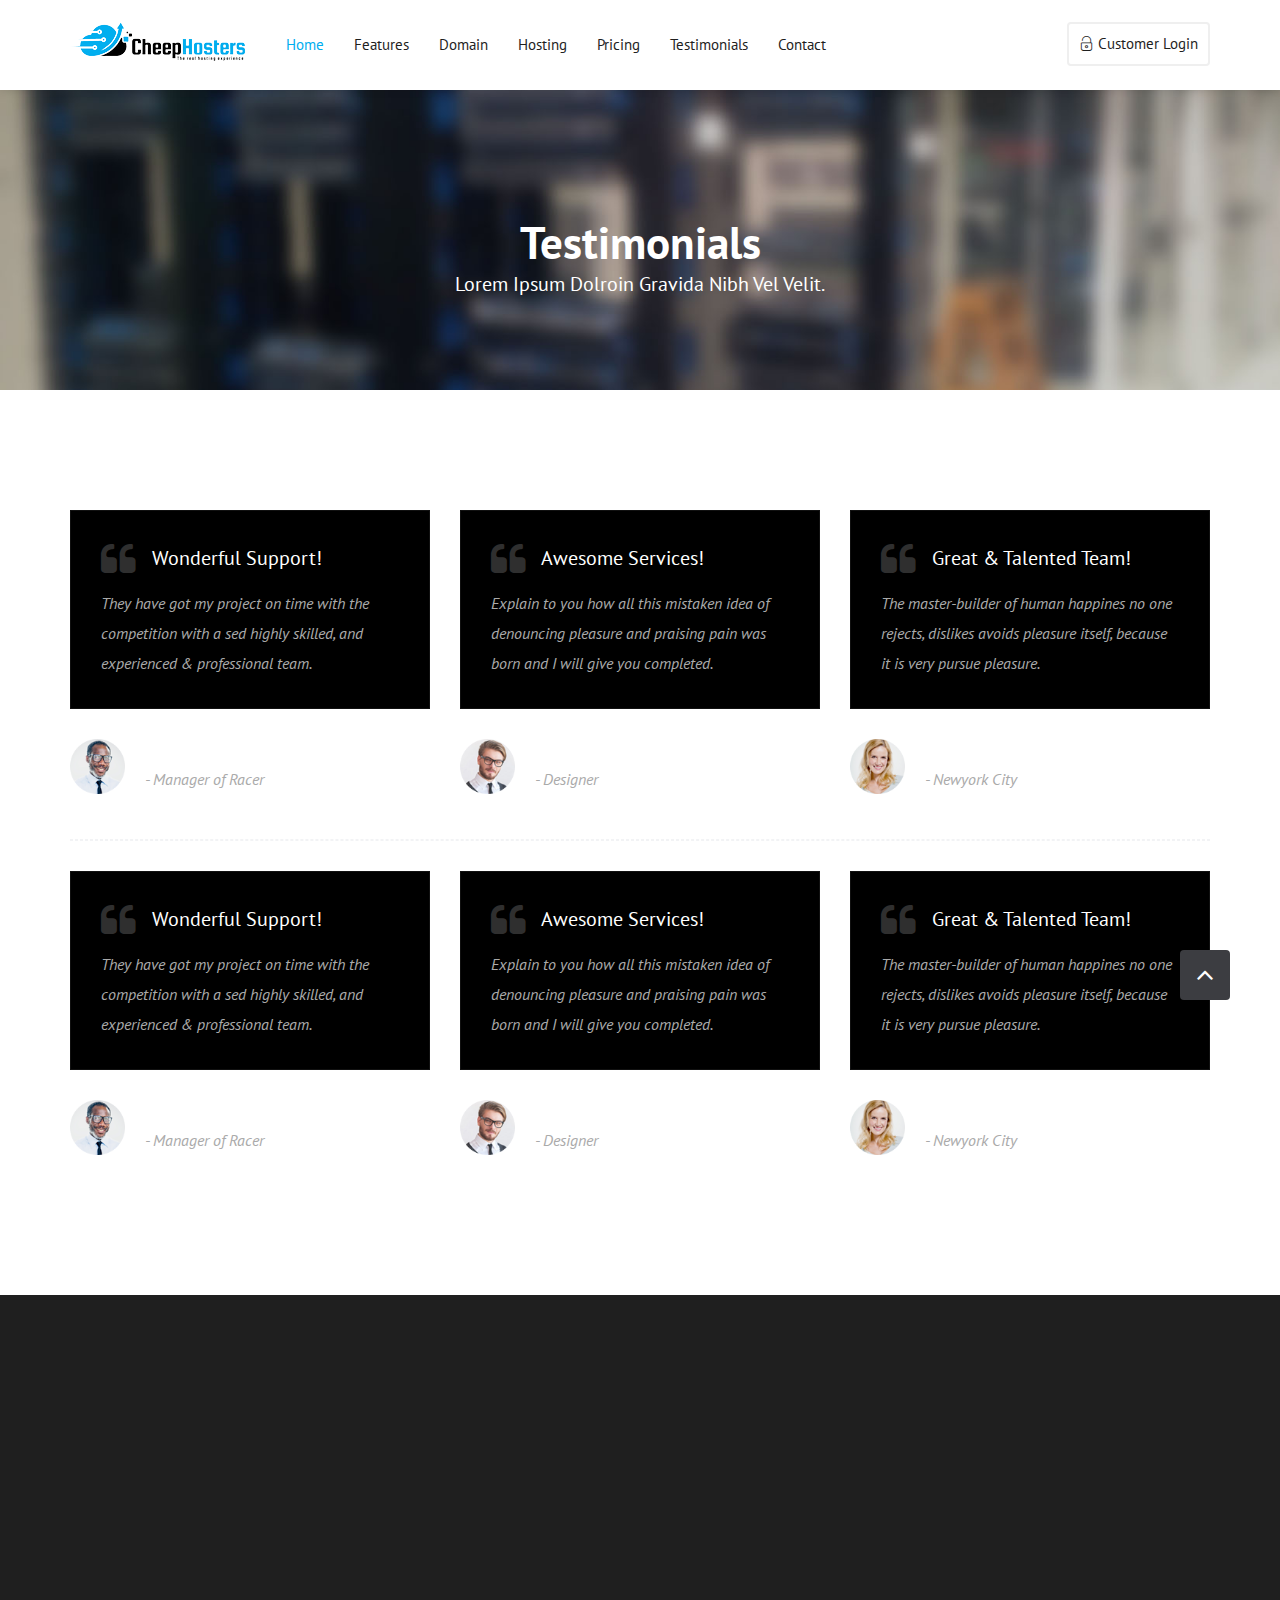
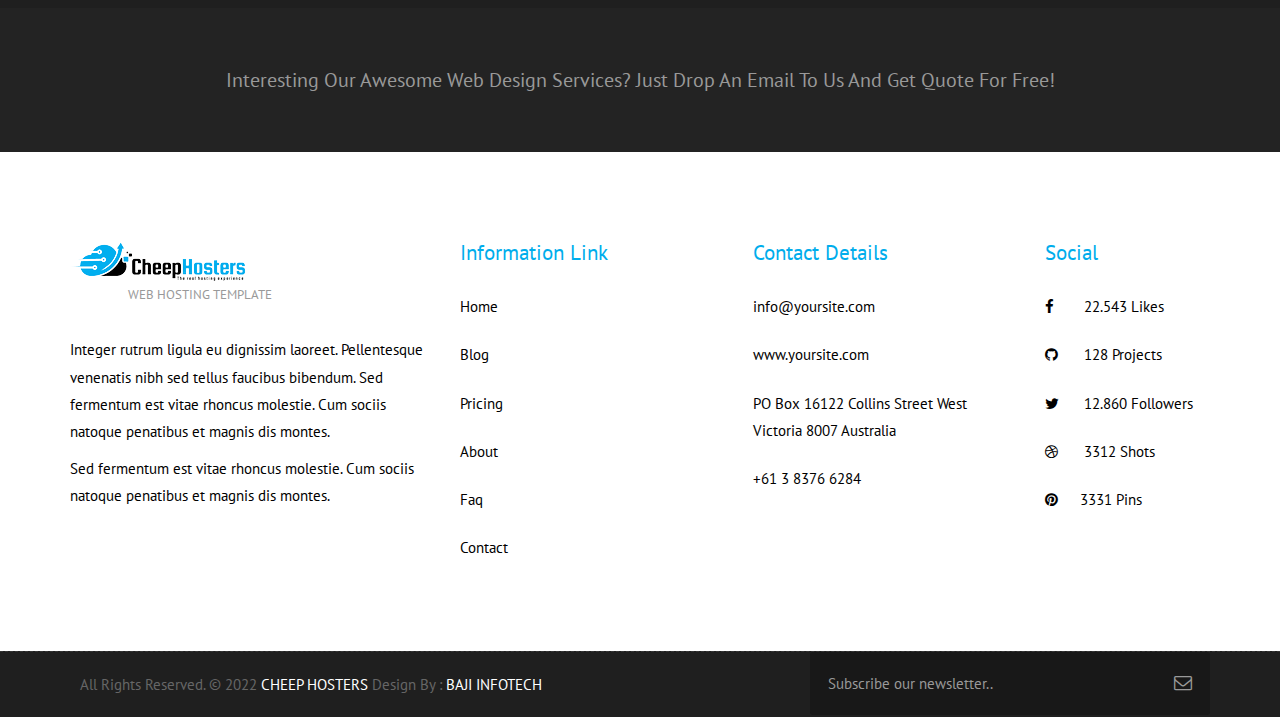
<file: testimonials.html>
<!DOCTYPE html>
<html lang="en">

    <!-- Basic -->
    <meta charset="utf-8">
    <meta http-equiv="X-UA-Compatible" content="IE=edge">   
   
    <!-- Mobile Metas -->
    <meta name="viewport" content="width=device-width, minimum-scale=1.0, maximum-scale=1.0, user-scalable=no">
 
     <!-- Site Metas -->
    <title>Cheephosters...</title>  
    <meta name="keywords" content="">
    <meta name="description" content="">
    <meta name="author" content="">

    <!-- Site Icons -->
    <link rel="shortcut icon" href="images/favicon.ico" type="image/x-icon" />
    <link rel="apple-touch-icon" href="images/apple-touch-icon.png">

    <!-- Bootstrap CSS -->
    <link rel="stylesheet" href="css/bootstrap.min.css">
    <!-- Site CSS -->
    <link rel="stylesheet" href="style.css">
    <!-- Colors CSS -->
    <link rel="stylesheet" href="css/colors.css">
    <!-- ALL VERSION CSS -->
    <link rel="stylesheet" href="css/versions.css">
    <!-- Responsive CSS -->
    <link rel="stylesheet" href="css/responsive.css">
    <!-- Custom CSS -->
    <link rel="stylesheet" href="css/custom.css">

    <!-- Modernizer for Portfolio -->
    <script src="js/modernizer.js"></script>

    <!--[if lt IE 9]>
      <script src="https://oss.maxcdn.com/libs/html5shiv/3.7.0/html5shiv.js"></script>
      <script src="https://oss.maxcdn.com/libs/respond.js/1.4.2/respond.min.js"></script>
    <![endif]-->

</head>
<body class="host_version"> 

	<!-- Modal -->
	<div class="modal fade" id="login" tabindex="-1" role="dialog" aria-labelledby="myModalLabel">
	  <div class="modal-dialog" role="document">
		<div class="modal-content">
			<div class="modal-header tit-up">
				<button type="button" class="close" data-dismiss="modal" aria-hidden="true">&times;</button>
				<h4 class="modal-title">Customer Login</h4>
			</div>
			<div class="modal-body customer-box row">
				<div class="col-md-12">
					<!-- Nav tabs -->
					<ul class="nav nav-tabs">
						<li class="active"><a href="#Login" data-toggle="tab">Login</a></li>
						<li><a href="#Registration" data-toggle="tab">Registration</a></li>
					</ul>
					<!-- Tab panes -->
					<div class="tab-content">
						<div class="tab-pane active" id="Login">
							<form role="form" class="form-horizontal">
							<div class="form-group">
								<div class="col-sm-12">
									<input class="form-control" id="email1" placeholder="Name" type="text">
								</div>
							</div>
							<div class="form-group">
								<div class="col-sm-12">
									<input class="form-control" id="exampleInputPassword1" placeholder="Email" type="email">
								</div>
							</div>
							<div class="row">
								<div class="col-sm-10">
									<button type="submit" class="btn btn-light btn-radius btn-brd grd1">
										Submit
									</button>
									<a class="for-pwd" href="javascript:;">Forgot your password?</a>
								</div>
							</div>
							</form>
						</div>
						<div class="tab-pane" id="Registration">
							<form role="form" class="form-horizontal">
							<div class="form-group">
								<div class="col-sm-12">
									<input class="form-control" placeholder="Name" type="text">
								</div>
							</div>
							<div class="form-group">
								<div class="col-sm-12">
									<input class="form-control" id="email" placeholder="Email" type="email">
								</div>
							</div>
							<div class="form-group">
								<div class="col-sm-12">
									<input class="form-control" id="mobile" placeholder="Mobile" type="email">
								</div>
							</div>
							<div class="form-group">
								<div class="col-sm-12">
									<input class="form-control" id="password" placeholder="Password" type="password">
								</div>
							</div>
							<div class="row">							
								<div class="col-sm-10">
									<button type="button" class="btn btn-light btn-radius btn-brd grd1">
										Save &amp; Continue
									</button>
									<button type="button" class="btn btn-light btn-radius btn-brd grd1">
										Cancel</button>
								</div>
							</div>
							</form>
						</div>
					</div>
				</div>
			</div>
		</div>
	  </div>
	</div>

    <!-- LOADER -->
	<div id="preloader">
		<div class="loading">
			<div class="finger finger-1">
				<div class="finger-item">
				<span></span><i></i>
				</div>
			</div>
  			<div class="finger finger-2">
				<div class="finger-item">
				<span></span><i></i>
				</div>
			</div>
  			<div class="finger finger-3">
				<div class="finger-item">
				  <span></span><i></i>
				</div>
			</div>
  			<div class="finger finger-4">
				<div class="finger-item">
				<span></span><i></i>
				</div>
			</div>
  			<div class="last-finger">
				<div class="last-finger-item"><i></i></div>
			</div>
		</div>
	</div>
	<!-- END LOADER -->

    <header class="header header_style_01">
        <nav class="megamenu navbar navbar-default">
            <div class="container">
                <div class="navbar-header">
                    <button type="button" class="navbar-toggle collapsed" data-toggle="collapse" data-target="#navbar" aria-expanded="false" aria-controls="navbar">
                        <span class="sr-only">Toggle navigation</span>
                        <span class="icon-bar"></span>
                        <span class="icon-bar"></span>
                        <span class="icon-bar"></span>
                    </button>
                    <a class="navbar-brand" href="index.html"><img src="images/logos/logo.png" alt="image"></a>
                </div>
                <div id="navbar" class="navbar-collapse collapse">
                    <ul class="nav navbar-nav">
                        <li><a class="active" href="index.html">Home</a></li>
                        <li><a href="features.html">Features </a></li>
                        <li><a href="domain.html">Domain</a></li>
                        <li><a href="hosting.html">Hosting</a></li>
                        <li><a href="pricing.html">Pricing</a></li>
                        <li><a href="testimonials.html">Testimonials</a></li>
                        <li><a href="contact.html">Contact</a></li>
                    </ul>
                    <ul class="nav navbar-nav navbar-right">
                        <!-- <li><a class="btn-light btn-radius btn-brd log" href="https://bajiinfotech.in" data-toggle="modal" data-target="#login"><i class="flaticon-padlock"></i> Customer Login</a></li> -->
                        <li><a class="btn-light btn-radius btn-brd log" target="_blank" href="https://cheephosters.com/clientarea/index.php?rp=/login" ><i class="flaticon-padlock"></i> Customer Login</a></li>
                    </ul>
                </div>
            </div>
        </nav>
    </header>
	
	<div class="all-title-box">
		<div class="container text-center">
			<h1>Testimonials<span class="m_1">Lorem Ipsum dolroin gravida nibh vel velit.</span></h1>
		</div>
	</div>
	
    <div id="testimonial-box" class="section wb">
        <div class="container">
			<div class="row">
				<div class="col-md-4 col-sm-6 col-xs-12">
					<div class="testimonial clearfix">
						<div class="desc">
							<h3><i class="fa fa-quote-left"></i> Wonderful Support!</h3>
							<p class="lead">They have got my project on time with the competition with a sed highly skilled, and experienced & professional team.</p>
						</div>
						<div class="testi-meta">
							<img src="uploads/testi_01.png" alt="" class="img-responsive alignleft">
							<h4>James Fernando <small>- Manager of Racer</small></h4>
						</div>
						<!-- end testi-meta -->
					</div>
					<!-- end testimonial -->
				</div>
				<div class="col-md-4 col-sm-6 col-xs-12">
					<div class="testimonial clearfix">
						<div class="desc">
							<h3><i class="fa fa-quote-left"></i> Awesome Services!</h3>
							<p class="lead">Explain to you how all this mistaken idea of denouncing pleasure and praising pain was born and I will give you completed.</p>
						</div>
						<div class="testi-meta">
							<img src="uploads/testi_02.png" alt="" class="img-responsive alignleft">
							<h4>Jacques Philips <small>- Designer</small></h4>
						</div>
						<!-- end testi-meta -->
					</div>
					<!-- end testimonial -->
				</div>
				<div class="col-md-4 col-sm-6 col-xs-12">
					<div class="testimonial clearfix">
						<div class="desc">
							<h3><i class="fa fa-quote-left"></i> Great & Talented Team!</h3>
							<p class="lead">The master-builder of human happines no one rejects, dislikes avoids pleasure itself, because it is very pursue pleasure. </p>
						</div>
						<div class="testi-meta">
							<img src="uploads/testi_03.png" alt="" class="img-responsive alignleft">
							<h4>Venanda Mercy <small>- Newyork City</small></h4>
						</div>
						<!-- end testi-meta -->
					</div>
					<!-- end testimonial -->
				</div>
			</div>
			<hr class="hr3">
			<div class="row">
				<div class="col-md-4 col-sm-6 col-xs-12">
					<div class="testimonial clearfix">
						<div class="desc">
							<h3><i class="fa fa-quote-left"></i> Wonderful Support!</h3>
							<p class="lead">They have got my project on time with the competition with a sed highly skilled, and experienced & professional team.</p>
						</div>
						<div class="testi-meta">
							<img src="uploads/testi_01.png" alt="" class="img-responsive alignleft">
							<h4>James Fernando <small>- Manager of Racer</small></h4>
						</div>
						<!-- end testi-meta -->
					</div>
					<!-- end testimonial -->
				</div>
				<div class="col-md-4 col-sm-6 col-xs-12">
					<div class="testimonial clearfix">
						<div class="desc">
							<h3><i class="fa fa-quote-left"></i> Awesome Services!</h3>
							<p class="lead">Explain to you how all this mistaken idea of denouncing pleasure and praising pain was born and I will give you completed.</p>
						</div>
						<div class="testi-meta">
							<img src="uploads/testi_02.png" alt="" class="img-responsive alignleft">
							<h4>Jacques Philips <small>- Designer</small></h4>
						</div>
						<!-- end testi-meta -->
					</div>
					<!-- end testimonial -->
				</div>
				<div class="col-md-4 col-sm-6 col-xs-12">
					<div class="testimonial clearfix">
						<div class="desc">
							<h3><i class="fa fa-quote-left"></i> Great & Talented Team!</h3>
							<p class="lead">The master-builder of human happines no one rejects, dislikes avoids pleasure itself, because it is very pursue pleasure. </p>
						</div>
						<div class="testi-meta">
							<img src="uploads/testi_03.png" alt="" class="img-responsive alignleft">
							<h4>Venanda Mercy <small>- Newyork City</small></h4>
						</div>
						<!-- end testi-meta -->
					</div><!-- end testimonial -->
				</div>
			</div>
		</div>
    </div><!-- end section -->

    <div class="parallax section db parallax-off" style="background-image:url('uploads/parallax_02.jpg');">
        <div class="container">
            <div class="row logos">
                <div class="col-md-2 col-sm-2 col-xs-6 wow fadeInUp">
                    <a href="#"><img src="uploads/logo_01.png" alt="" class="img-repsonsive"></a>
                </div>
                <div class="col-md-2 col-sm-2 col-xs-6 wow fadeInUp">
                    <a href="#"><img src="uploads/logo_02.png" alt="" class="img-repsonsive"></a>
                </div>
                <div class="col-md-2 col-sm-2 col-xs-6 wow fadeInUp">
                    <a href="#"><img src="uploads/logo_03.png" alt="" class="img-repsonsive"></a>
                </div>
                <div class="col-md-2 col-sm-2 col-xs-6 wow fadeInUp">
                    <a href="#"><img src="uploads/logo_04.png" alt="" class="img-repsonsive"></a>
                </div>
                <div class="col-md-2 col-sm-2 col-xs-6 wow fadeInUp">
                    <a href="#"><img src="uploads/logo_05.png" alt="" class="img-repsonsive"></a>
                </div>
                <div class="col-md-2 col-sm-2 col-xs-6 wow fadeInUp">
                    <a href="#"><img src="uploads/logo_06.png" alt="" class="img-repsonsive"></a>
                </div>
            </div><!-- end row -->
        </div><!-- end container -->
    </div><!-- end section -->

    <section class="section nopad cac text-center">
        <a href="#"><h3>Interesting our awesome web design services? Just drop an email to us and get quote for free!</h3></a>
    </section>

    <footer class="footer">
        <div class="container">
            <div class="row">
                <div class="col-md-4 col-sm-4 col-xs-12">
                    <div class="widget clearfix">
                        <div class="widget-title">
                            <img src="images/logos/logo.png" alt="">
                            <small>Web Hosting Template</small>
                        </div>
                        <p> Integer rutrum ligula eu dignissim laoreet. Pellentesque venenatis nibh sed tellus faucibus bibendum. Sed fermentum est vitae rhoncus molestie. Cum sociis natoque penatibus et magnis dis montes.</p>
                        <p>Sed fermentum est vitae rhoncus molestie. Cum sociis natoque penatibus et magnis dis montes.</p>
                    </div><!-- end clearfix -->
                </div><!-- end col -->

				<div class="col-md-3 col-sm-3 col-xs-12">
                    <div class="widget clearfix">
                        <div class="widget-title">
                            <h3>Information Link</h3>
                        </div>

                        <ul class="footer-links">
                            <li><a href="#">Home</a></li>
                            <li><a href="#">Blog</a></li>
                            <li><a href="#">Pricing</a></li>
							<li><a href="#">About</a></li>
							<li><a href="#">Faq</a></li>
							<li><a href="#">Contact</a></li>
                        </ul><!-- end links -->
                    </div><!-- end clearfix -->
                </div><!-- end col -->
				
                <div class="col-md-3 col-sm-3 col-xs-12">
                    <div class="widget clearfix">
                        <div class="widget-title">
                            <h3>Contact Details</h3>
                        </div>

                        <ul class="footer-links">
                            <li><a href="mailto:#">info@yoursite.com</a></li>
                            <li><a href="#">www.yoursite.com</a></li>
                            <li>PO Box 16122 Collins Street West Victoria 8007 Australia</li>
                            <li>+61 3 8376 6284</li>
                        </ul><!-- end links -->
                    </div><!-- end clearfix -->
                </div><!-- end col -->
				
                <div class="col-md-2 col-sm-2 col-xs-12">
                    <div class="widget clearfix">
                        <div class="widget-title">
                            <h3>Social</h3>
                        </div>
                        <ul class="footer-links">
                            <li><a href="#"><i class="fa fa-facebook"></i> 22.543 Likes</a></li>
                            <li><a href="#"><i class="fa fa-github"></i> 128 Projects</a></li>
                            <li><a href="#"><i class="fa fa-twitter"></i> 12.860 Followers</a></li>
                            <li><a href="#"><i class="fa fa-dribbble"></i> 3312 Shots</a></li>
                            <li><a href="#"><i class="fa fa-pinterest"></i>3331 Pins</a></li>
                        </ul><!-- end links -->
                    </div><!-- end clearfix -->
                </div><!-- end col -->				
            </div><!-- end row -->
        </div><!-- end container -->
    </footer><!-- end footer -->

    <div class="copyrights">
        <div class="container">
            <div class="footer-distributed">
                <div class="footer-left">
                    <p class="footer-company-name">All Rights Reserved. &copy; 2022 <a href="https://cheephosters.com/bill">CHEEP HOSTERS</a> Design By : <a href="https://bajiinfotech.in/">BAJI INFOTECH</a></p>
                </div>

                <div class="footer-right">
                    <form method="get" action="#">
                        <input placeholder="Subscribe our newsletter.." name="search">
                        <i class="fa fa-envelope-o"></i>
                    </form>
                </div>
            </div>
        </div><!-- end container -->
    </div><!-- end copyrights -->

    <a href="#" id="scroll-to-top" class="dmtop global-radius"><i class="fa fa-angle-up"></i></a>

    <!-- ALL JS FILES -->
    <script src="js/all.js"></script>
    <!-- ALL PLUGINS -->
    <script src="js/custom.js"></script>

</body>
</html>
</file>
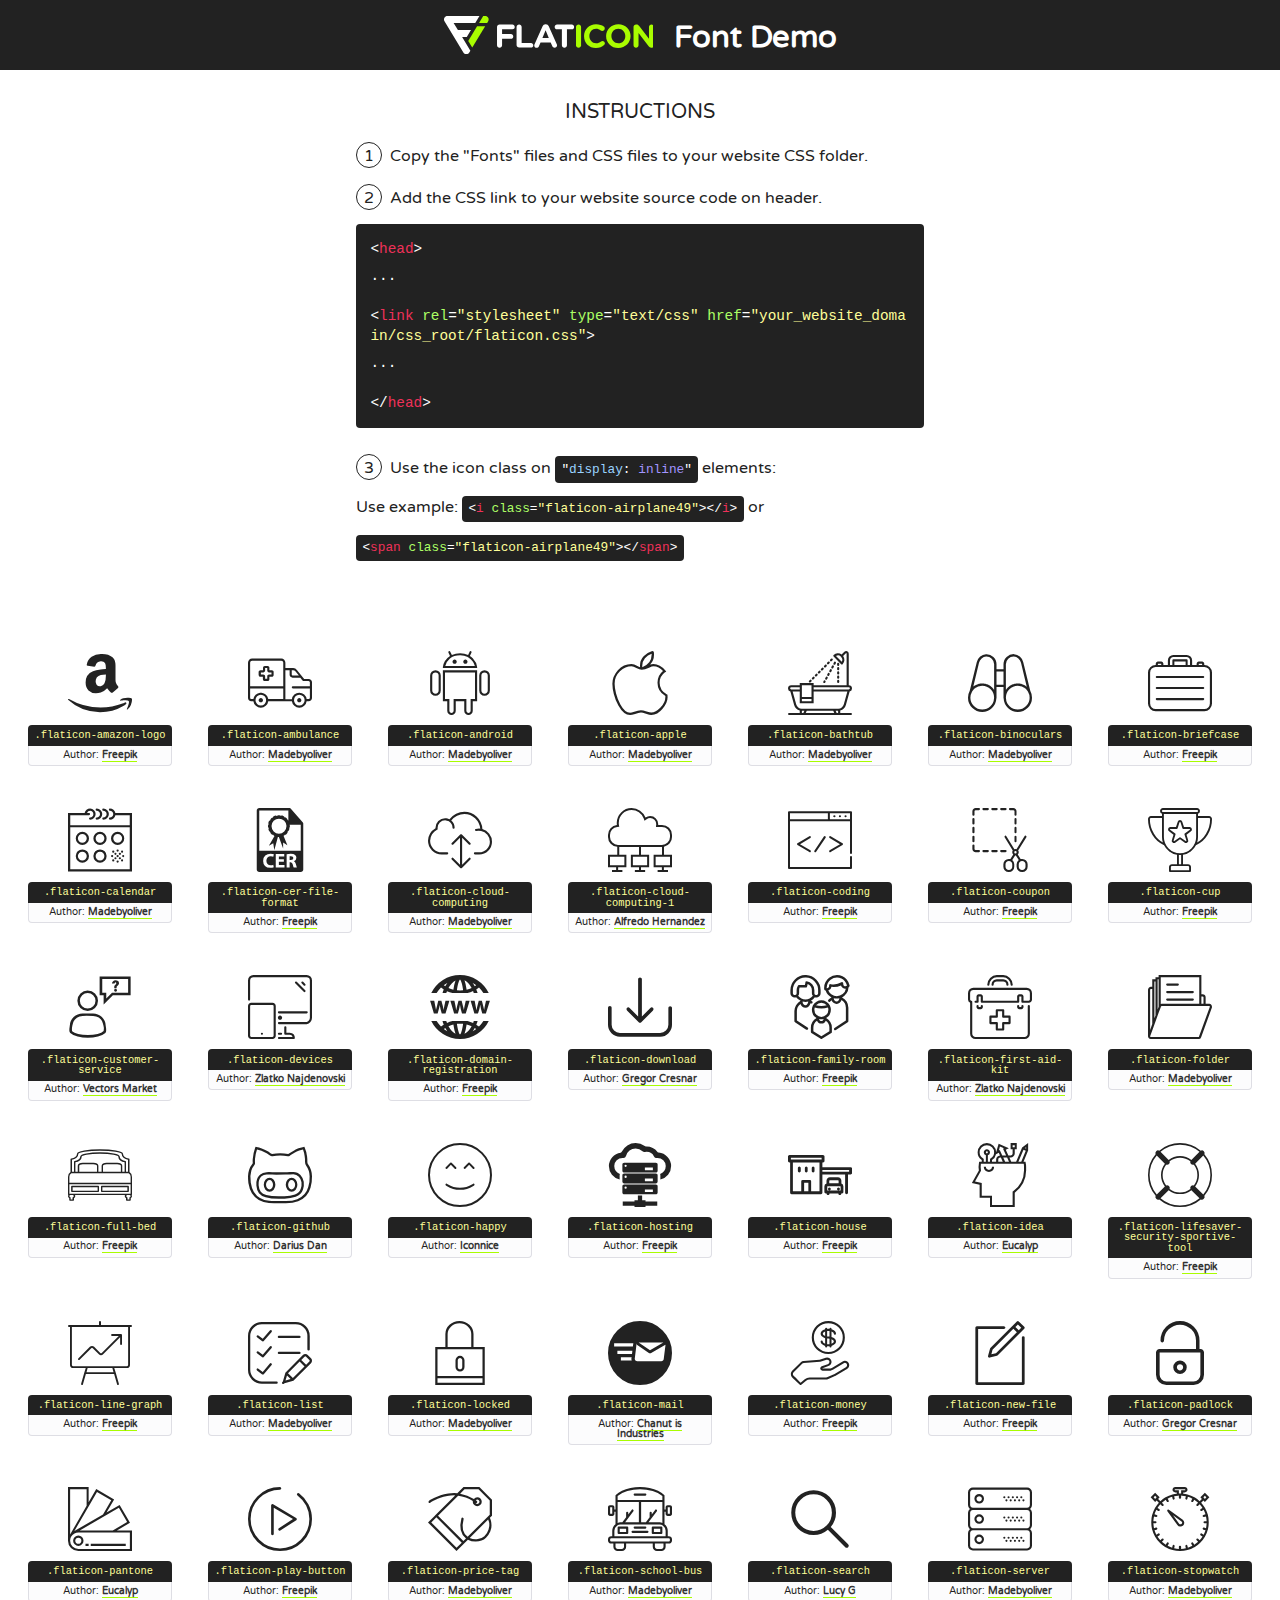
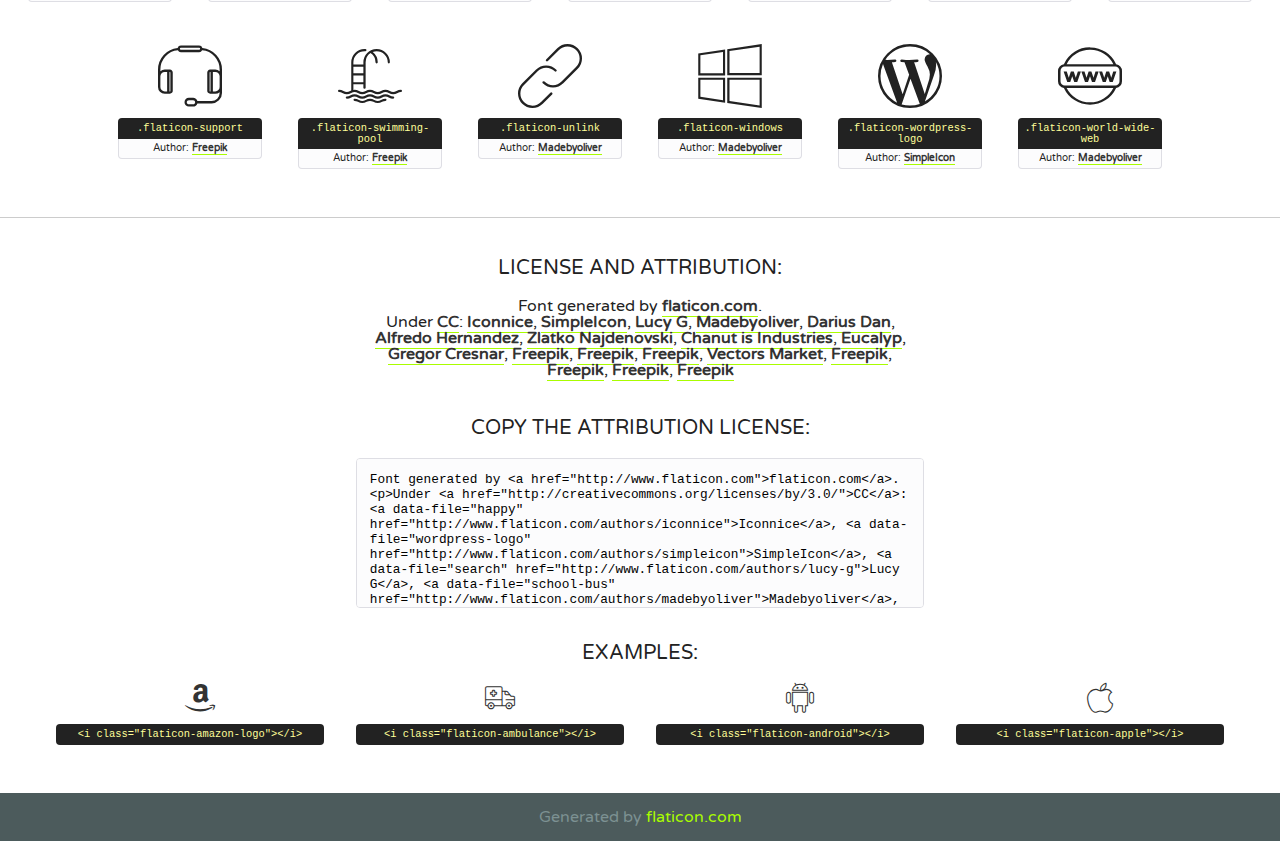
<file: fonts/flaticon.html>
<!DOCTYPE html>
<!--
  Flaticon icon font: Flaticon
  Creation date: 26/09/2016 00:56
-->
<html>
<!DOCTYPE html>
<html>

<head>
    <title>Flaticon WebFont</title>
    <link href="http://fonts.googleapis.com/css?family=Varela+Round" rel="stylesheet" type="text/css" />
    <link rel="stylesheet" type="text/css" href="flaticon.css">
    <meta charset="UTF-8">
    <style>
    html, body, div, span, applet, object, iframe,
    h1, h2, h3, h4, h5, h6, p, blockquote, pre,
    a, abbr, acronym, address, big, cite, code,
    del, dfn, em, img, ins, kbd, q, s, samp,
    small, strike, strong, sub, sup, tt, var,
    b, u, i, center,
    dl, dt, dd, ol, ul, li,
    fieldset, form, label, legend,
    table, caption, tbody, tfoot, thead, tr, th, td,
    article, aside, canvas, details, embed, 
    figure, figcaption, footer, header, hgroup, 
    menu, nav, output, ruby, section, summary,
    time, mark, audio, video {
        margin: 0;
        padding: 0;
        border: 0;
        font-size: 100%;
        font: inherit;
        vertical-align: baseline;
    }
    /* HTML5 display-role reset for older browsers */
    article, aside, details, figcaption, figure, 
    footer, header, hgroup, menu, nav, section {
        display: block;
    }
    body {
        line-height: 1;
    }
    ol, ul {
        list-style: none;
    }
    blockquote, q {
        quotes: none;
    }
    blockquote:before, blockquote:after,
    q:before, q:after {
        content: '';
        content: none;
    }
    table {
        border-collapse: collapse;
        border-spacing: 0;
    }
    body {
        font-family: 'Varela Round', Helvetica, Arial, sans-serif;
        font-size: 16px;
        color: #222;
    }
    a {
        color: #333;
        border-bottom: 1px solid #a9fd00;
        font-weight: bold;
        text-decoration: none;
    }
    * {
        -moz-box-sizing: border-box;
        -webkit-box-sizing: border-box;
        box-sizing: border-box;
        margin: 0;
        padding: 0;
    }
    [class^="flaticon-"]:before, [class*=" flaticon-"]:before, [class^="flaticon-"]:after, [class*=" flaticon-"]:after {
        font-family: Flaticon;
        font-size: 30px;
        font-style: normal;
        margin-left: 20px;
        color: #333;
    }
    .wrapper {
        max-width: 600px;
        margin: auto;
        padding: 0 1em;
    }
    .title {
        font-size: 1.25em;
        text-align: center;
        margin-bottom: 1em;
        text-transform: uppercase;
    }
    header {
        text-align: center;
        background-color: #222;
        color: #fff;
        padding: 1em;
    }
    header .logo {
        width: 210px;
        height: 38px;
        display: inline-block;
        vertical-align: middle;
        margin-right: 1em;
        border: none;
    }
    header strong {
        font-size: 1.95em;
        font-weight: bold;
        vertical-align: middle;
        margin-top: 5px;
        display: inline-block;
    }
    .demo {
        margin: 2em auto;
        line-height: 1.25em;
    }
    .demo ul li {
        margin-bottom: 1em;
    }
    .demo ul li .num {
        color: #222;
        border-radius: 20px;
        display: inline-block;
        width: 26px;
        padding: 3px;
        height: 26px;
        text-align: center;
        margin-right: 0.5em;
        border: 1px solid #222;
    }
    .demo ul li code {
        background-color: #222;
        border-radius: 4px;
        padding: 0.25em 0.5em;
        display: inline-block;
        color: #fff;
        font-family: Consolas,Monaco,Lucida Console,Liberation Mono,DejaVu Sans Mono,Bitstream Vera Sans Mono,Courier New, monospace;
        font-weight: lighter;
        margin-top: 1em;
        font-size: 0.8em;
        word-break: break-all;
    }
    .demo ul li code.big {
        padding: 1em;
        font-size: 0.9em;
    }
    .demo ul li code .red {
        color: #EF3159;
    }
    .demo ul li code .green {
        color: #ACFF65;
    }
    .demo ul li code .yellow {
        color: #FFFF99;
    }
    .demo ul li code .blue {
        color: #99D3FF;
    }
    .demo ul li code .purple {
        color: #A295FF;
    }
    .demo ul li code .dots {
        margin-top: 0.5em;
        display: block;
    }
    #glyphs {
        border-bottom: 1px solid #ccc;
        padding: 2em 0;
        text-align: center;
    }
    .glyph {
        display: inline-block;
        width: 9em;
        margin: 1em;
        text-align: center;
        vertical-align: top;
        background: #FFF;
    }
    .glyph .glyph-icon {
        padding: 10px;
        display: block;
        font-family:"Flaticon";
        font-size: 64px;
        line-height: 1;
    }
    .glyph .glyph-icon:before {
        font-size: 64px;
        color: #222;
        margin-left: 0;
    }
    .class-name {
        font-size: 0.65em;
        background-color: #222;
        color: #fff;
        border-radius: 4px 4px 0 0;
        padding: 0.5em;
        color: #FFFF99;
        font-family: Consolas,Monaco,Lucida Console,Liberation Mono,DejaVu Sans Mono,Bitstream Vera Sans Mono,Courier New, monospace;
    }
    .author-name {
        font-size: 0.6em;
        background-color: #fcfcfd;
        border: 1px solid #DEDEE4;
        border-top: 0;
        border-radius: 0 0 4px 4px;
        padding: 0.5em;
    }
    .class-name:last-child {
        font-size: 10px;
        color:#888;
    }
    .class-name:last-child a {
        font-size: 10px;
        color:#555;
    }
    .class-name:last-child a:hover {
        color:#a9fd00;
    }
    .glyph > input {
        display: block;
        width: 100px;
        margin: 5px auto;
        text-align: center;
        font-size: 12px;
        cursor: text;
    }
    .glyph > input.icon-input {
        font-family:"Flaticon";
        font-size: 16px;
        margin-bottom: 10px;
    }
    .attribution .title {
        margin-top: 2em;
    }
    .attribution textarea {
        background-color: #fcfcfd;
        padding: 1em;
        border: none;
        box-shadow: none;
        border: 1px solid #DEDEE4;
        border-radius: 4px;
        resize: none;
        width: 100%;
        height: 150px;
        font-size: 0.8em;
        font-family: Consolas,Monaco,Lucida Console,Liberation Mono,DejaVu Sans Mono,Bitstream Vera Sans Mono,Courier New, monospace;
        -webkit-appearance: none;
    }
    .iconsuse {
        margin: 2em auto;
        text-align: center;
        max-width: 1200px;
    }
    .iconsuse:after {
        content: '';
        display: table;
        clear: both;
    }
    .iconsuse .image {
        float: left;
        width: 25%;
        padding: 0 1em;
    }
    .iconsuse .image p {
        margin-bottom: 1em;
    }
    .iconsuse .image span {
        display: block;
        font-size: 0.65em;
        background-color: #222;
        color: #fff;
        border-radius: 4px;
        padding: 0.5em;
        color: #FFFF99;
        margin-top: 1em;
        font-family: Consolas,Monaco,Lucida Console,Liberation Mono,DejaVu Sans Mono,Bitstream Vera Sans Mono,Courier New, monospace;
    }
    #footer {
        text-align: center;
        background-color: #4C5B5C;
        color: #7c9192;
        padding: 1em;
    }
    #footer a {
        border: none;
        color: #a9fd00;
        font-weight: normal;
    }
    @media (max-width: 960px) {
        .iconsuse .image {
            width: 50%;
        }
    }
    @media (max-width: 560px) {
        .iconsuse .image {
            width: 100%;
        }
    }
    </style>
</head>

<body class="characters-off">

    <header>
        <a href="http://www.flaticon.com" target="_blank" class="logo">
            <svg version="1.1" xmlns="http://www.w3.org/2000/svg" xmlns:xlink="http://www.w3.org/1999/xlink" xmlns:a="http://ns.adobe.com/AdobeSVGViewerExtensions/3.0/" viewBox="0 0 560.875 102.036" enable-background="new 0 0 560.875 102.036" xml:space="preserve">
                <defs>
                </defs>
                <g>
                    <g class="letters">
                        <path fill="#ffffff" d="M141.596,29.675c0-3.777,2.985-6.767,6.764-6.767h34.438c3.426,0,6.15,2.728,6.15,6.15
                        c0,3.43-2.724,6.149-6.15,6.149h-27.674v13.091h23.719c3.429,0,6.151,2.724,6.151,6.15c0,3.43-2.723,6.149-6.151,6.149h-23.719
                        v17.574c0,3.773-2.986,6.761-6.764,6.761c-3.779,0-6.764-2.989-6.764-6.761V29.675z"></path>
                        <path fill="#ffffff" d="M193.844,29.149c0-3.781,2.985-6.767,6.764-6.767c3.776,0,6.763,2.985,6.763,6.767v42.957h25.039
                        c3.426,0,6.149,2.726,6.149,6.153c0,3.425-2.723,6.15-6.149,6.15h-31.802c-3.779,0-6.764-2.986-6.764-6.768V29.149z"></path>
                        <path fill="#ffffff" d="M241.891,75.71l21.438-48.407c1.492-3.341,4.215-5.357,7.906-5.357h0.792
                        c3.686,0,6.323,2.017,7.815,5.357l21.439,48.407c0.436,0.967,0.701,1.845,0.701,2.723c0,3.602-2.809,6.501-6.414,6.501
                        c-3.161,0-5.269-1.845-6.499-4.655l-4.132-9.661h-27.059l-4.301,10.102c-1.144,2.631-3.426,4.214-6.237,4.214
                        c-3.517,0-6.24-2.81-6.24-6.325C241.1,77.64,241.451,76.677,241.891,75.71z M279.932,58.666l-8.521-20.297l-8.526,20.297H279.932
                        z"></path>
                        <path fill="#ffffff" d="M314.864,35.387H301.86c-3.429,0-6.239-2.813-6.239-6.238c0-3.429,2.811-6.24,6.239-6.24h39.533
                        c3.426,0,6.237,2.811,6.237,6.24c0,3.425-2.811,6.238-6.237,6.238h-13.001v42.785c0,3.773-2.99,6.761-6.764,6.761
                        c-3.779,0-6.764-2.989-6.764-6.761V35.387z"></path>
                        <path fill="#A9FD00" d="M352.615,29.149c0-3.781,2.985-6.767,6.767-6.767c3.774,0,6.761,2.985,6.761,6.767v49.024
                        c0,3.773-2.987,6.761-6.761,6.761c-3.781,0-6.767-2.989-6.767-6.761V29.149z"></path>
                        <path fill="#A9FD00" d="M374.132,53.836v-0.179c0-17.481,13.178-31.801,32.065-31.801c9.22,0,15.459,2.458,20.557,6.238
                        c1.402,1.054,2.637,2.985,2.637,5.357c0,3.692-2.985,6.59-6.681,6.59c-1.845,0-3.071-0.702-4.044-1.319
                        c-3.776-2.813-7.729-4.393-12.562-4.393c-10.364,0-17.831,8.611-17.831,19.154v0.173c0,10.542,7.291,19.329,17.831,19.329
                        c5.715,0,9.492-1.756,13.359-4.834c1.049-0.874,2.458-1.491,4.039-1.491c3.429,0,6.325,2.813,6.325,6.236
                        c0,2.106-1.056,3.78-2.282,4.834c-5.539,4.834-12.036,7.733-21.878,7.733C387.572,85.464,374.132,71.493,374.132,53.836z"></path>
                        <path fill="#A9FD00" d="M433.009,53.836v-0.179c0-17.481,13.79-31.801,32.766-31.801c18.981,0,32.592,14.143,32.592,31.628v0.173
                        c0,17.483-13.785,31.807-32.769,31.807C446.625,85.464,433.009,71.32,433.009,53.836z M484.224,53.836v-0.179
                        c0-10.539-7.725-19.326-18.626-19.326c-10.893,0-18.449,8.611-18.449,19.154v0.173c0,10.542,7.73,19.329,18.626,19.329
                        C476.676,72.986,484.224,64.378,484.224,53.836z"></path>
                        <path fill="#A9FD00" d="M506.233,29.321c0-3.774,2.99-6.763,6.767-6.763h1.401c3.252,0,5.183,1.583,7.029,3.953l26.093,34.265
                        V29.059c0-3.692,2.99-6.677,6.681-6.677c3.683,0,6.671,2.985,6.671,6.677v48.934c0,3.78-2.987,6.765-6.764,6.765h-0.436
                        c-3.257,0-5.188-1.581-7.034-3.953l-27.056-35.492v32.944c0,3.687-2.985,6.676-6.678,6.676c-3.683,0-6.673-2.989-6.673-6.676
                        V29.321z"></path>
                    </g>
                    <g class="insignia">
                        <path fill="#ffffff" d="M48.372,56.137h12.517l11.156-18.537H37.186L25.688,18.539h57.825L94.668,0H9.271
                        C5.925,0,2.842,1.801,1.198,4.716c-1.644,2.907-1.593,6.482,0.134,9.343l50.38,83.501c1.678,2.781,4.689,4.476,7.938,4.476
                        c3.246,0,6.257-1.695,7.935-4.476l2.898-4.804L48.372,56.137z"></path>
                        <g class="i">
                            <path fill="#A9FD00" d="M93.575,18.539h0.031v0.004l21.652,0.004l2.705-4.488c1.727-2.861,1.778-6.436,0.133-9.343
                            C116.454,1.801,113.371,0,110.026,0h-5.294L93.575,18.539z"></path>
                            <polygon fill="#A9FD00" points="88.291,27.356 64.725,66.486 75.519,84.404 109.942,27.356"></polygon>
                        </g>
                    </g>
                </g>
            </svg>
        </a>
        <strong>Font Demo</strong>
    </header>


    <section class="demo wrapper">

        <p class="title">Instructions</p>

        <ul>
            <li>
                <span class="num">1</span>Copy the "Fonts" files and CSS files to your website CSS folder.
            </li>
            <li>
                <span class="num">2</span>Add the CSS link to your website source code on header.
                <code class="big">
                    &lt;<span class="red">head</span>&gt;
                    <br/><span class="dots">...</span>
                    <br/>&lt;<span class="red">link</span> <span class="green">rel</span>=<span class="yellow">"stylesheet"</span> <span class="green">type</span>=<span class="yellow">"text/css"</span> <span class="green">href</span>=<span class="yellow">"your_website_domain/css_root/flaticon.css"</span>&gt;
                    <br/><span class="dots">...</span>
                    <br/>&lt;/<span class="red">head</span>&gt;
                </code>
            </li>

            <li>
                <p>
                    <span class="num">3</span>Use the icon class on <code>"<span class="blue">display</span>:<span class="purple"> inline</span>"</code> elements:
                    <br />
                    Use example: <code>&lt;<span class="red">i</span> <span class="green">class</span>=<span class="yellow">&quot;flaticon-airplane49&quot;</span>&gt;&lt;/<span class="red">i</span>&gt;</code> or <code>&lt;<span class="red">span</span> <span class="green">class</span>=<span class="yellow">&quot;flaticon-airplane49&quot;</span>&gt;&lt;/<span class="red">span</span>&gt;</code>
            </li>
        </ul>

    </section>




   <section id="glyphs">          
    
      
        <div class="glyph"><div class="glyph-icon flaticon-amazon-logo"></div>
            <div class="class-name">.flaticon-amazon-logo</div>
            <div class="author-name">Author: <a data-file="amazon-logo" href="http://www.freepik.com">Freepik</a> </div> 
        </div>        
        
        <div class="glyph"><div class="glyph-icon flaticon-ambulance"></div>
            <div class="class-name">.flaticon-ambulance</div>
            <div class="author-name">Author: <a data-file="ambulance" href="http://www.flaticon.com/authors/madebyoliver">Madebyoliver</a> </div> 
        </div>        
        
        <div class="glyph"><div class="glyph-icon flaticon-android"></div>
            <div class="class-name">.flaticon-android</div>
            <div class="author-name">Author: <a data-file="android" href="http://www.flaticon.com/authors/madebyoliver">Madebyoliver</a> </div> 
        </div>        
        
        <div class="glyph"><div class="glyph-icon flaticon-apple"></div>
            <div class="class-name">.flaticon-apple</div>
            <div class="author-name">Author: <a data-file="apple" href="http://www.flaticon.com/authors/madebyoliver">Madebyoliver</a> </div> 
        </div>        
        
        <div class="glyph"><div class="glyph-icon flaticon-bathtub"></div>
            <div class="class-name">.flaticon-bathtub</div>
            <div class="author-name">Author: <a data-file="bathtub" href="http://www.flaticon.com/authors/madebyoliver">Madebyoliver</a> </div> 
        </div>        
        
        <div class="glyph"><div class="glyph-icon flaticon-binoculars"></div>
            <div class="class-name">.flaticon-binoculars</div>
            <div class="author-name">Author: <a data-file="binoculars" href="http://www.flaticon.com/authors/madebyoliver">Madebyoliver</a> </div> 
        </div>        
        
        <div class="glyph"><div class="glyph-icon flaticon-briefcase"></div>
            <div class="class-name">.flaticon-briefcase</div>
            <div class="author-name">Author: <a data-file="briefcase" href="http://www.flaticon.com/authors/freepik">Freepik</a> </div> 
        </div>        
        
        <div class="glyph"><div class="glyph-icon flaticon-calendar"></div>
            <div class="class-name">.flaticon-calendar</div>
            <div class="author-name">Author: <a data-file="calendar" href="http://www.flaticon.com/authors/madebyoliver">Madebyoliver</a> </div> 
        </div>        
        
        <div class="glyph"><div class="glyph-icon flaticon-cer-file-format"></div>
            <div class="class-name">.flaticon-cer-file-format</div>
            <div class="author-name">Author: <a data-file="cer-file-format" href="http://www.freepik.com">Freepik</a> </div> 
        </div>        
        
        <div class="glyph"><div class="glyph-icon flaticon-cloud-computing"></div>
            <div class="class-name">.flaticon-cloud-computing</div>
            <div class="author-name">Author: <a data-file="cloud-computing" href="http://www.flaticon.com/authors/madebyoliver">Madebyoliver</a> </div> 
        </div>        
        
        <div class="glyph"><div class="glyph-icon flaticon-cloud-computing-1"></div>
            <div class="class-name">.flaticon-cloud-computing-1</div>
            <div class="author-name">Author: <a data-file="cloud-computing-1" href="http://www.flaticon.com/authors/alfredo-hernandez">Alfredo Hernandez</a> </div> 
        </div>        
        
        <div class="glyph"><div class="glyph-icon flaticon-coding"></div>
            <div class="class-name">.flaticon-coding</div>
            <div class="author-name">Author: <a data-file="coding" href="http://www.flaticon.com/authors/freepik">Freepik</a> </div> 
        </div>        
        
        <div class="glyph"><div class="glyph-icon flaticon-coupon"></div>
            <div class="class-name">.flaticon-coupon</div>
            <div class="author-name">Author: <a data-file="coupon" href="http://www.flaticon.com/authors/freepik">Freepik</a> </div> 
        </div>        
        
        <div class="glyph"><div class="glyph-icon flaticon-cup"></div>
            <div class="class-name">.flaticon-cup</div>
            <div class="author-name">Author: <a data-file="cup" href="http://www.flaticon.com/authors/freepik">Freepik</a> </div> 
        </div>        
        
        <div class="glyph"><div class="glyph-icon flaticon-customer-service"></div>
            <div class="class-name">.flaticon-customer-service</div>
            <div class="author-name">Author: <a data-file="customer-service" href="http://www.flaticon.com/authors/vectors-market">Vectors Market</a> </div> 
        </div>        
        
        <div class="glyph"><div class="glyph-icon flaticon-devices"></div>
            <div class="class-name">.flaticon-devices</div>
            <div class="author-name">Author: <a data-file="devices" href="http://www.flaticon.com/authors/zlatko-najdenovski">Zlatko Najdenovski</a> </div> 
        </div>        
        
        <div class="glyph"><div class="glyph-icon flaticon-domain-registration"></div>
            <div class="class-name">.flaticon-domain-registration</div>
            <div class="author-name">Author: <a data-file="domain-registration" href="http://www.freepik.com">Freepik</a> </div> 
        </div>        
        
        <div class="glyph"><div class="glyph-icon flaticon-download"></div>
            <div class="class-name">.flaticon-download</div>
            <div class="author-name">Author: <a data-file="download" href="http://www.flaticon.com/authors/gregor-cresnar">Gregor Cresnar</a> </div> 
        </div>        
        
        <div class="glyph"><div class="glyph-icon flaticon-family-room"></div>
            <div class="class-name">.flaticon-family-room</div>
            <div class="author-name">Author: <a data-file="family-room" href="http://www.flaticon.com/authors/freepik">Freepik</a> </div> 
        </div>        
        
        <div class="glyph"><div class="glyph-icon flaticon-first-aid-kit"></div>
            <div class="class-name">.flaticon-first-aid-kit</div>
            <div class="author-name">Author: <a data-file="first-aid-kit" href="http://www.flaticon.com/authors/zlatko-najdenovski">Zlatko Najdenovski</a> </div> 
        </div>        
        
        <div class="glyph"><div class="glyph-icon flaticon-folder"></div>
            <div class="class-name">.flaticon-folder</div>
            <div class="author-name">Author: <a data-file="folder" href="http://www.flaticon.com/authors/madebyoliver">Madebyoliver</a> </div> 
        </div>        
        
        <div class="glyph"><div class="glyph-icon flaticon-full-bed"></div>
            <div class="class-name">.flaticon-full-bed</div>
            <div class="author-name">Author: <a data-file="full-bed" href="http://www.freepik.com">Freepik</a> </div> 
        </div>        
        
        <div class="glyph"><div class="glyph-icon flaticon-github"></div>
            <div class="class-name">.flaticon-github</div>
            <div class="author-name">Author: <a data-file="github" href="http://www.flaticon.com/authors/darius-dan">Darius Dan</a> </div> 
        </div>        
        
        <div class="glyph"><div class="glyph-icon flaticon-happy"></div>
            <div class="class-name">.flaticon-happy</div>
            <div class="author-name">Author: <a data-file="happy" href="http://www.flaticon.com/authors/iconnice">Iconnice</a> </div> 
        </div>        
        
        <div class="glyph"><div class="glyph-icon flaticon-hosting"></div>
            <div class="class-name">.flaticon-hosting</div>
            <div class="author-name">Author: <a data-file="hosting" href="http://www.freepik.com">Freepik</a> </div> 
        </div>        
        
        <div class="glyph"><div class="glyph-icon flaticon-house"></div>
            <div class="class-name">.flaticon-house</div>
            <div class="author-name">Author: <a data-file="house" href="http://www.flaticon.com/authors/freepik">Freepik</a> </div> 
        </div>        
        
        <div class="glyph"><div class="glyph-icon flaticon-idea"></div>
            <div class="class-name">.flaticon-idea</div>
            <div class="author-name">Author: <a data-file="idea" href="http://www.flaticon.com/authors/eucalyp">Eucalyp</a> </div> 
        </div>        
        
        <div class="glyph"><div class="glyph-icon flaticon-lifesaver-security-sportive-tool"></div>
            <div class="class-name">.flaticon-lifesaver-security-sportive-tool</div>
            <div class="author-name">Author: <a data-file="lifesaver-security-sportive-tool" href="http://www.freepik.com">Freepik</a> </div> 
        </div>        
        
        <div class="glyph"><div class="glyph-icon flaticon-line-graph"></div>
            <div class="class-name">.flaticon-line-graph</div>
            <div class="author-name">Author: <a data-file="line-graph" href="http://www.flaticon.com/authors/freepik">Freepik</a> </div> 
        </div>        
        
        <div class="glyph"><div class="glyph-icon flaticon-list"></div>
            <div class="class-name">.flaticon-list</div>
            <div class="author-name">Author: <a data-file="list" href="http://www.flaticon.com/authors/madebyoliver">Madebyoliver</a> </div> 
        </div>        
        
        <div class="glyph"><div class="glyph-icon flaticon-locked"></div>
            <div class="class-name">.flaticon-locked</div>
            <div class="author-name">Author: <a data-file="locked" href="http://www.flaticon.com/authors/madebyoliver">Madebyoliver</a> </div> 
        </div>        
        
        <div class="glyph"><div class="glyph-icon flaticon-mail"></div>
            <div class="class-name">.flaticon-mail</div>
            <div class="author-name">Author: <a data-file="mail" href="http://www.flaticon.com/authors/chanut-is-industries">Chanut is Industries</a> </div> 
        </div>        
        
        <div class="glyph"><div class="glyph-icon flaticon-money"></div>
            <div class="class-name">.flaticon-money</div>
            <div class="author-name">Author: <a data-file="money" href="http://www.flaticon.com/authors/freepik">Freepik</a> </div> 
        </div>        
        
        <div class="glyph"><div class="glyph-icon flaticon-new-file"></div>
            <div class="class-name">.flaticon-new-file</div>
            <div class="author-name">Author: <a data-file="new-file" href="http://www.flaticon.com/authors/freepik">Freepik</a> </div> 
        </div>        
        
        <div class="glyph"><div class="glyph-icon flaticon-padlock"></div>
            <div class="class-name">.flaticon-padlock</div>
            <div class="author-name">Author: <a data-file="padlock" href="http://www.flaticon.com/authors/gregor-cresnar">Gregor Cresnar</a> </div> 
        </div>        
        
        <div class="glyph"><div class="glyph-icon flaticon-pantone"></div>
            <div class="class-name">.flaticon-pantone</div>
            <div class="author-name">Author: <a data-file="pantone" href="http://www.flaticon.com/authors/eucalyp">Eucalyp</a> </div> 
        </div>        
        
        <div class="glyph"><div class="glyph-icon flaticon-play-button"></div>
            <div class="class-name">.flaticon-play-button</div>
            <div class="author-name">Author: <a data-file="play-button" href="http://www.flaticon.com/authors/freepik">Freepik</a> </div> 
        </div>        
        
        <div class="glyph"><div class="glyph-icon flaticon-price-tag"></div>
            <div class="class-name">.flaticon-price-tag</div>
            <div class="author-name">Author: <a data-file="price-tag" href="http://www.flaticon.com/authors/madebyoliver">Madebyoliver</a> </div> 
        </div>        
        
        <div class="glyph"><div class="glyph-icon flaticon-school-bus"></div>
            <div class="class-name">.flaticon-school-bus</div>
            <div class="author-name">Author: <a data-file="school-bus" href="http://www.flaticon.com/authors/madebyoliver">Madebyoliver</a> </div> 
        </div>        
        
        <div class="glyph"><div class="glyph-icon flaticon-search"></div>
            <div class="class-name">.flaticon-search</div>
            <div class="author-name">Author: <a data-file="search" href="http://www.flaticon.com/authors/lucy-g">Lucy G</a> </div> 
        </div>        
        
        <div class="glyph"><div class="glyph-icon flaticon-server"></div>
            <div class="class-name">.flaticon-server</div>
            <div class="author-name">Author: <a data-file="server" href="http://www.flaticon.com/authors/madebyoliver">Madebyoliver</a> </div> 
        </div>        
        
        <div class="glyph"><div class="glyph-icon flaticon-stopwatch"></div>
            <div class="class-name">.flaticon-stopwatch</div>
            <div class="author-name">Author: <a data-file="stopwatch" href="http://www.flaticon.com/authors/madebyoliver">Madebyoliver</a> </div> 
        </div>        
        
        <div class="glyph"><div class="glyph-icon flaticon-support"></div>
            <div class="class-name">.flaticon-support</div>
            <div class="author-name">Author: <a data-file="support" href="http://www.flaticon.com/authors/freepik">Freepik</a> </div> 
        </div>        
        
        <div class="glyph"><div class="glyph-icon flaticon-swimming-pool"></div>
            <div class="class-name">.flaticon-swimming-pool</div>
            <div class="author-name">Author: <a data-file="swimming-pool" href="http://www.flaticon.com/authors/freepik">Freepik</a> </div> 
        </div>        
        
        <div class="glyph"><div class="glyph-icon flaticon-unlink"></div>
            <div class="class-name">.flaticon-unlink</div>
            <div class="author-name">Author: <a data-file="unlink" href="http://www.flaticon.com/authors/madebyoliver">Madebyoliver</a> </div> 
        </div>        
        
        <div class="glyph"><div class="glyph-icon flaticon-windows"></div>
            <div class="class-name">.flaticon-windows</div>
            <div class="author-name">Author: <a data-file="windows" href="http://www.flaticon.com/authors/madebyoliver">Madebyoliver</a> </div> 
        </div>        
        
        <div class="glyph"><div class="glyph-icon flaticon-wordpress-logo"></div>
            <div class="class-name">.flaticon-wordpress-logo</div>
            <div class="author-name">Author: <a data-file="wordpress-logo" href="http://www.flaticon.com/authors/simpleicon">SimpleIcon</a> </div> 
        </div>        
        
        <div class="glyph"><div class="glyph-icon flaticon-world-wide-web"></div>
            <div class="class-name">.flaticon-world-wide-web</div>
            <div class="author-name">Author: <a data-file="world-wide-web" href="http://www.flaticon.com/authors/madebyoliver">Madebyoliver</a> </div> 
        </div>        
        

    </section>



    <section class="attribution wrapper"   style="text-align:center;">

      <div class="title">License and attribution:</div><div class="attrDiv">Font generated by <a href="http://www.flaticon.com">flaticon.com</a>. <div><p>Under <a href="http://creativecommons.org/licenses/by/3.0/">CC</a>: <a data-file="happy" href="http://www.flaticon.com/authors/iconnice">Iconnice</a>, <a data-file="wordpress-logo" href="http://www.flaticon.com/authors/simpleicon">SimpleIcon</a>, <a data-file="search" href="http://www.flaticon.com/authors/lucy-g">Lucy G</a>, <a data-file="school-bus" href="http://www.flaticon.com/authors/madebyoliver">Madebyoliver</a>, <a data-file="github" href="http://www.flaticon.com/authors/darius-dan">Darius Dan</a>, <a data-file="cloud-computing-1" href="http://www.flaticon.com/authors/alfredo-hernandez">Alfredo Hernandez</a>, <a data-file="devices" href="http://www.flaticon.com/authors/zlatko-najdenovski">Zlatko Najdenovski</a>, <a data-file="mail" href="http://www.flaticon.com/authors/chanut-is-industries">Chanut is Industries</a>, <a data-file="pantone" href="http://www.flaticon.com/authors/eucalyp">Eucalyp</a>, <a data-file="padlock" href="http://www.flaticon.com/authors/gregor-cresnar">Gregor Cresnar</a>, <a data-file="swimming-pool" href="http://www.flaticon.com/authors/freepik">Freepik</a>, <a data-file="play-button" href="http://www.flaticon.com/authors/freepik">Freepik</a>, <a data-file="full-bed" href="http://www.freepik.com">Freepik</a>, <a data-file="customer-service" href="http://www.flaticon.com/authors/vectors-market">Vectors Market</a>, <a data-file="coding" href="http://www.flaticon.com/authors/freepik">Freepik</a>, <a data-file="support" href="http://www.flaticon.com/authors/freepik">Freepik</a>, <a data-file="house" href="http://www.flaticon.com/authors/freepik">Freepik</a>, <a data-file="family-room" href="http://www.flaticon.com/authors/freepik">Freepik</a></p>  </div>
      </div>
      <div class="title">Copy the Attribution License:</div>

    <textarea onclick="this.focus();this.select();">Font generated by &lt;a href=&quot;http://www.flaticon.com&quot;&gt;flaticon.com&lt;/a&gt;. <p>Under <a href="http://creativecommons.org/licenses/by/3.0/">CC</a>: <a data-file="happy" href="http://www.flaticon.com/authors/iconnice">Iconnice</a>, <a data-file="wordpress-logo" href="http://www.flaticon.com/authors/simpleicon">SimpleIcon</a>, <a data-file="search" href="http://www.flaticon.com/authors/lucy-g">Lucy G</a>, <a data-file="school-bus" href="http://www.flaticon.com/authors/madebyoliver">Madebyoliver</a>, <a data-file="github" href="http://www.flaticon.com/authors/darius-dan">Darius Dan</a>, <a data-file="cloud-computing-1" href="http://www.flaticon.com/authors/alfredo-hernandez">Alfredo Hernandez</a>, <a data-file="devices" href="http://www.flaticon.com/authors/zlatko-najdenovski">Zlatko Najdenovski</a>, <a data-file="mail" href="http://www.flaticon.com/authors/chanut-is-industries">Chanut is Industries</a>, <a data-file="pantone" href="http://www.flaticon.com/authors/eucalyp">Eucalyp</a>, <a data-file="padlock" href="http://www.flaticon.com/authors/gregor-cresnar">Gregor Cresnar</a>, <a data-file="swimming-pool" href="http://www.flaticon.com/authors/freepik">Freepik</a>, <a data-file="play-button" href="http://www.flaticon.com/authors/freepik">Freepik</a>, <a data-file="full-bed" href="http://www.freepik.com">Freepik</a>, <a data-file="customer-service" href="http://www.flaticon.com/authors/vectors-market">Vectors Market</a>, <a data-file="coding" href="http://www.flaticon.com/authors/freepik">Freepik</a>, <a data-file="support" href="http://www.flaticon.com/authors/freepik">Freepik</a>, <a data-file="house" href="http://www.flaticon.com/authors/freepik">Freepik</a>, <a data-file="family-room" href="http://www.flaticon.com/authors/freepik">Freepik</a></p>  
     </textarea>

    </section>

    <section class="iconsuse">

          <div class="title">Examples:</div>            
             
            <div class="image">
                <p>
                    <i class="glyph-icon flaticon-amazon-logo"></i> 
                    <span>&lt;i class=&quot;flaticon-amazon-logo&quot;&gt;&lt;/i&gt;</span>
                </p>
            </div>
            
            <div class="image">
                <p>
                    <i class="glyph-icon flaticon-ambulance"></i> 
                    <span>&lt;i class=&quot;flaticon-ambulance&quot;&gt;&lt;/i&gt;</span>
                </p>
            </div>
            
            <div class="image">
                <p>
                    <i class="glyph-icon flaticon-android"></i> 
                    <span>&lt;i class=&quot;flaticon-android&quot;&gt;&lt;/i&gt;</span>
                </p>
            </div>
            
            <div class="image">
                <p>
                    <i class="glyph-icon flaticon-apple"></i> 
                    <span>&lt;i class=&quot;flaticon-apple&quot;&gt;&lt;/i&gt;</span>
                </p>
            </div>
                       
        </div>
                            
    </section>

<div id="footer">
    <div>Generated by <a href="http://www.flaticon.com">flaticon.com</a>
    </div>
</div>



</body>
</html>
</file>
<file: style.css>
/*------------------------------------------------------------------
    [Table of contents]

    1. IMPORT FONTS
    2. IMPORT FILES
    3. SKELETON
    4. WP CORE
    5. HEADER
    6. SECTIONS
    7. SECTIONS
    8. PORTFOLIO
    9. TESTIMONIALS
    10. PRICING TABLES
    11. ICON BOXES
    12. MESSAGE BOXES
    13. FEATURES
    14. CONTACT
    15. FOOTER
    16. MISC
    17. BUTTONS
-------------------------------------------------------------------*/


/*------------------------------------------------------------------
    IMPORT FONTS
-------------------------------------------------------------------*/

@import url('https://fonts.googleapis.com/css?family=PT+Sans:400,400i,700,700i');

/*------------------------------------------------------------------
    IMPORT FILES
-------------------------------------------------------------------*/

@import url(css/animate.css);
@import url(css/animate.min.css);
@import url(css/pr_loading.css);
@import url(css/bootstrap-touch-slider.css);
@import url(css/flaticon.css);
@import url(css/prettyPhoto.css);
@import url(css/owl.carousel.css);
@import url(css/font-awesome.min.css);

/*------------------------------------------------------------------
    SKELETON
-------------------------------------------------------------------*/

body {
    color: #999;
    font-size: 15px;
    font-family: 'PT Sans', sans-serif;
    line-height: 1.80857;
}

body.demos .section {
    background: url(images/bg.png) repeat top center #f2f3f5;
}

body.demos .section-title img {
    max-width: 280px;
    display: block;
    margin: 10px auto;
}

body.demos .service-widget h3 {
    border-bottom: 1px solid #ededed;
    font-size: 18px;
    padding: 20px 0;
    background-color: #ffffff;
}

body.demos .service-widget {
    margin: 0 0 30px;
    padding: 30px;
    background-color: #fff
}

body.demos .container-fluid {
    max-width: 1080px
}

a {
    color: #1f1f1f;
    text-decoration: none !important;
    outline: none !important;
    -webkit-transition: all .3s ease-in-out;
    -moz-transition: all .3s ease-in-out;
    -ms-transition: all .3s ease-in-out;
    -o-transition: all .3s ease-in-out;
    transition: all .3s ease-in-out;
}

h1,
h2,
h3,
h4,
h5,
h6 {
    letter-spacing: 0;
    font-weight: normal;
    position: relative;
    padding: 0 0 10px 0;
    font-weight: normal;
    line-height: 120% !important;
    color: #1f1f1f;
    margin: 0
}

h1 {
    font-size: 24px
}

h2 {
    font-size: 22px
}

h3 {
    font-size: 18px
}

h4 {
    font-size: 16px
}

h5 {
    font-size: 14px
}

h6 {
    font-size: 13px
}

h1 a,
h2 a,
h3 a,
h4 a,
h5 a,
h6 a {
    color: #212121;
    text-decoration: none!important;
    opacity: 1
}

h1 a:hover,
h2 a:hover,
h3 a:hover,
h4 a:hover,
h5 a:hover,
h6 a:hover {
    opacity: .8
}

a {
    color: #1f1f1f;
    text-decoration: none;
    outline: none;
}

a,
.btn {
    text-decoration: none !important;
    outline: none !important;
    -webkit-transition: all .3s ease-in-out;
    -moz-transition: all .3s ease-in-out;
    -ms-transition: all .3s ease-in-out;
    -o-transition: all .3s ease-in-out;
    transition: all .3s ease-in-out;
}

.btn-custom {
    margin-top: 20px;
    background-color: transparent !important;
    border: 2px solid #ddd;
    padding: 12px 40px;
    font-size: 16px;
}

.lead {
    font-size: 18px;
    line-height: 30px;
    color: #767676;
    margin: 0;
    padding: 0;
}

blockquote {
    margin: 20px 0 20px;
    padding: 30px;
}


/*------------------------------------------------------------------
    WP CORE
-------------------------------------------------------------------*/

.first {
    clear: both
}

.last {
    margin-right: 0
}

.alignnone {
    margin: 5px 20px 20px 0;
}

.aligncenter,
div.aligncenter {
    display: block;
    margin: 5px auto 5px auto;
}

.alignright {
    float: right;
    margin: 10px 0 20px 20px;
}

.alignleft {
    float: left;
    margin: 10px 20px 20px 0;
}

a img.alignright {
    float: right;
    margin: 10px 0 20px 20px;
}

a img.alignnone {
    margin: 10px 20px 20px 0;
}

a img.alignleft {
    float: left;
    margin: 10px 20px 20px 0;
}

a img.aligncenter {
    display: block;
    margin-left: auto;
    margin-right: auto
}

.wp-caption {
    background: #fff;
    border: 1px solid #f0f0f0;
    max-width: 96%;
    /* Image does not overflow the content area */
    padding: 5px 3px 10px;
    text-align: center;
}

.wp-caption.alignnone {
    margin: 5px 20px 20px 0;
}

.wp-caption.alignleft {
    margin: 5px 20px 20px 0;
}

.wp-caption.alignright {
    margin: 5px 0 20px 20px;
}

.wp-caption img {
    border: 0 none;
    height: auto;
    margin: 0;
    max-width: 98.5%;
    padding: 0;
    width: auto;
}

.wp-caption p.wp-caption-text {
    font-size: 11px;
    line-height: 17px;
    margin: 0;
    padding: 0 4px 5px;
}


/* Text meant only for screen readers. */

.screen-reader-text {
    clip: rect(1px, 1px, 1px, 1px);
    position: absolute !important;
    height: 1px;
    width: 1px;
    overflow: hidden;
}

.screen-reader-text:focus {
    background-color: #f1f1f1;
    border-radius: 3px;
    box-shadow: 0 0 2px 2px rgba(0, 0, 0, 0.6);
    clip: auto !important;
    color: #21759b;
    display: block;
    font-size: 14px;
    font-size: 0.875rem;
    font-weight: bold;
    height: auto;
    left: 5px;
    line-height: normal;
    padding: 15px 23px 14px;
    text-decoration: none;
    top: 5px;
    width: auto;
    z-index: 100000;
    /* Above WP toolbar. */
}


/*------------------------------------------------------------------
    HEADER
-------------------------------------------------------------------*/

.megamenu .nav,
.megamenu .collapse,
.megamenu .dropup,
.megamenu .dropdown {
    position: static;
}

.megamenu .container-fluid {
    position: relative;
}

.megamenu .dropdown-menu {
    left: auto;
}

.megamenu .megamenu-content {
    padding: 20px 30px;
}

.megamenu .dropdown.megamenu-fw .dropdown-menu {
    left: 0;
    right: 0;
}

.megamenu .list-unstyled {
    min-width: 200px;
}

.header_style_01 {
    background-color: rgba(255, 255, 255, 0.1);
	box-shadow: 0 0 8px 0 rgba(0,0,0,.12);
    display: block;
    left: 0;
    padding: 20px 40px !important;
    position: absolute;
    right: 0;
    top: 0;
    width: 100%;
    z-index: 111;
}

.header_style_01 .navbar-default {
    background-color: transparent;
    border: 0;
	border-radius: 0px;
}

.header_style_01 .navbar,
.header_style_01 .navbar-nav,
.header_style_01 .navbar-default,
.header_style_01 .nav {
    margin-bottom: 0 !important;
}

.header_style_01 .navbar-brand {
    padding: 2px 15px 0 15px;
}

.header_style_01 .navbar-default .navbar-nav > li > a {
    color: #ffffff;
    font-size: 15px;
    font-style: normal;
    font-weight: 400;
    text-transform: capitalize;
    background-color: transparent;
}

.header_style_01 .navbar-default .navbar-nav > li a {
    background-color: transparent;
}

body.host_version .header_style_01 .navbar-default .navbar-nav > li:hover a,
body.host_version .header_style_01 .navbar-default .navbar-nav > li:focus a {
	color: #00aeef;
}

body.host_version  .header_style_01 .navbar-default .navbar-nav > li a.active{
	color: #00aeef;
}

.header_style_01 .navbar-right > li {
    margin-top: 2px;
    -webkit-transition: all .3s ease-in-out;
    -moz-transition: all .3s ease-in-out;
    -ms-transition: all .3s ease-in-out;
    -o-transition: all .3s ease-in-out;
    transition: all .3s ease-in-out;
}

body.host_version .header_style_01 .navbar-right > li .log:hover{
	background: #00aeef;
	color: #fff !important;
	border-color: #00aeef !important;
}

.header_style_01 .navbar-right > li > a {
    padding-bottom: 10px;
    padding-top: 10px;
}

li.social-links {
    margin: 0 8px;
}

li.social-links a {
    padding: 13px 0 !important;
}

.affix-top {
    overflow: hidden;
    visibility: visible;
    opacity: 1;
    top: -100%;
}

.affix {
    top: 0;
    left: 0;
    right: 0;
    width: 100%;
    padding: 20px 40px;
    background-color: #1f1f1f !important;
    -webkit-transition: visibility 0.95s ease-in-out, opacity 0.95s ease-in-out, bottom 0.95s ease-in-out, top 0.95s ease-in-out, left 0.95s ease-in-out, right 0.95s ease-in-out;
    -moz-transition: visibility 0.95s ease-in-out, opacity 0.95s ease-in-out, bottom 0.95s ease-in-out, top 0.95s ease-in-out, left 0.95s ease-in-out, right 0.95s ease-in-out;
    -o-transition: visibility 0.95s ease-in-out, opacity 0.95s ease-in-out, bottom 0.95s ease-in-out, top 0.95s ease-in-out, left 0.95s ease-in-out, right 0.95s ease-in-out;
    transition: visibility 0.95s ease-in-out, opacity 0.95s ease-in-out, top 0.95s ease-in-out, bottom 0.95s ease-in-out, left 0.95s ease-in-out, right 0.95s ease-in-out;
}

.navbar-nav li {
    position: relative;
}

.navbar-nav span {
    font-size: 24px;
    position: absolute;
    right: 2px;
    top: 13px;
}

.fixed-menu .navbar-default{
	position: fixed;
	visibility: hidden;
	left: 0px;
	top: 0px;
	width: 100%;
	padding: 0px 0px;
	background: #ffffff;
	z-index: 0;
	transition: all 500ms ease;
	-moz-transition: all 500ms ease;
	-webkit-transition: all 500ms ease;
	-ms-transition: all 500ms ease;
	-o-transition: all 500ms ease;
	z-index: 999;
	opacity: 1;
	visibility: visible;
	-ms-animation-name: fadeInDown;
	-moz-animation-name: fadeInDown;
	-op-animation-name: fadeInDown;
	-webkit-animation-name: fadeInDown;
	animation-name: fadeInDown;
	-ms-animation-duration: 500ms;
	-moz-animation-duration: 500ms;
	-op-animation-duration: 500ms;
	-webkit-animation-duration: 500ms;
	animation-duration: 500ms;
	-ms-animation-timing-function: linear;
	-moz-animation-timing-function: linear;
	-op-animation-timing-function: linear;
	-webkit-animation-timing-function: linear;
	animation-timing-function: linear;
	-ms-animation-iteration-count: 1;
	-moz-animation-iteration-count: 1;
	-op-animation-iteration-count: 1;
	-webkit-animation-iteration-count: 1;
	animation-iteration-count: 1;
}

.fixed-menu .navbar-default{
	padding: 15px 0px;
	box-shadow: 0 0 8px 0 rgba(0,0,0,.12);
}


/*------------------------------------------------------------------
    SECTIONS
-------------------------------------------------------------------*/

.parallax {
    background-attachment: fixed;
    background-size: cover;
    height: 100%;
    padding: 120px 0;
    position: relative;
    width: 100%;
}

.parallax.parallax-off {
    background-attachment: fixed !important;
    display: block;
    height: 100%;
    min-height: 100%;
    overflow: hidden;
    position: relative;
    background-position: center center;
    vertical-align: sub;
    width: 100%;
    z-index: 2;
}

.no-scroll-xy {
    overflow: hidden !important;
    -webkit-transition: all .4s ease-in-out;
    -moz-transition: all .4s ease-in-out;
    -ms-transition: all .4s ease-in-out;
    -o-transition: all .4s ease-in-out;
    transition: all .4s ease-in-out;
}

.section {
    display: block;
    position: relative;
    overflow: hidden;
    padding: 120px 0;
}

.noover {
    overflow: visible;
}

.noover .btn-dark {
    border: 0 !important;
}

.nopad {
    padding: 0;
}

.nopadtop {
    padding-top: 0;
}

.section.wb {
    background-color: #ffffff;
}

.section.lb {
    background-color: #f2f3f5;
}

.section.db {
    background-color: #1f1f1f;
}

.section.color1 {
    background-color: #448AFF;
}
.section.cl {
	background-color: #2d3032;
}

.first-section {
    display: block;
    position: relative;
    overflow: hidden;
    padding: 16em 0 13em;
}

.first-section::before {
    content: "";
    position: absolute;
    height: 100%;
    width: 100%;
	top: 0px;
	left: 0px;
    display: block;
    background: linear-gradient(to right,rgba(255,255,255,0.99) 20%,rgba(255,255,255,0.7) 70%,rgba(255,255,255,0) 95%);
}

.first-section h2 {
    color: #2d3032;
    font-size: 68px;
    font-weight: 300;
    text-transform: capitalize;
    display: block;
    margin: 0;
    padding: 0 0 30px;
    position: relative;
}

.first-section h2 strong{
	color: #00aeef;
}

.first-section .lead {
    font-size: 21px;
    font-weight: 300;
    padding: 0 0 40px;
    margin: 0;
    line-height: inherit;
    color: #2d3032;
}

.macbookright {
    width: 980px;
    position: absolute;
    right: -15%;
    bottom: -6%;
}

.section-title {
    display: block;
    position: relative;
    margin-bottom: 60px;
}

.section-title p {
    color: #999;
    font-weight: 400;
    font-size: 18px;
    line-height: 33px;
    margin: 0;
}

.section-title h3 {
    font-size: 42px;
    font-weight: 300;
    line-height: 62px;
    margin: 0 0 25px;
    padding: 0;
    text-transform: none;
}

.section.colorsection p,
.section.colorsection h3,
.section.db h3 {
    color: #ffffff;
}


/*------------------------------------------------------------------
    PORTFOLIO
-------------------------------------------------------------------*/

.item-h2,
.item-h1 {
    height: 100% !important;
    height: auto !important;
}

.isotope-item {
    z-index: 2;
    padding: 0;
}

.isotope-hidden.isotope-item {
    pointer-events: none;
    z-index: 1;
}

.isotope,
.isotope .isotope-item {
    /* change duration value to whatever you like */
    -webkit-transition-duration: 0.8s;
    -moz-transition-duration: 0.8s;
    transition-duration: 0.8s;
}

.isotope {
    -webkit-transition-property: height, width;
    -moz-transition-property: height, width;
    transition-property: height, width;
}

.isotope .isotope-item {
    -webkit-transition-property: -webkit-transform, opacity;
    -moz-transition-property: -moz-transform, opacity;
    transition-property: transform, opacity;
}

.portfolio-filter ul {
    padding: 0;
    z-index: 2;
    display: block;
    position: relative;
    margin: 0;
}

.portfolio-filter ul li {
    border-radius: 0;
    display: inline-block;
    margin: 0 5px 0 0;
    text-decoration: none;
    text-transform: uppercase;
    vertical-align: middle;
}

.portfolio-filter ul li:last-child:after {
    content: "";
}

.portfolio-filter ul li .btn-dark {
    box-shadow: none;
    background-color: transparent;
    border: 1px solid #e6e7e6 !important;
    color: #1f1f1f;
    font-weight: 400;
    font-size: 13px;
    padding: 10px 30px;
}

.da-thumbs {
    list-style: none;
    position: relative;
    padding: 0;
}

.da-thumbs .pitem {
    margin: 0;
    padding: 15px;
    position: relative;
}

.da-thumbs .pitem a,
.da-thumbs .pitem a img {
    display: block;
    position: relative;
}

.da-thumbs .pitem a {
    overflow: hidden;
}

.da-thumbs .pitem a div {
    position: absolute;
    background-color: rgba(0, 0, 0, 0.8);
    width: 100%;
    height: 100%;
}

.da-thumbs .pitem a div h3 {
    display: block;
    color: #ffffff;
    font-size: 20px;
    padding: 30px 15px;
    text-transform: capitalize;
    font-weight: normal;
}

.da-thumbs .pitem a div h3 small {
    display: block;
    color: #ffffff;
    margin-top: 5px;
    font-size: 13px;
    font-weight: 300;
}

.da-thumbs .pitem a div i {
    background-color: #1f1f1f;
    position: absolute;
    color: #ffffff !important;
    bottom: 0;
    font-size: 15px;
    z-index: 12;
    right: 0;
    width: 40px;
    height: 40px;
    line-height: 40px;
    text-align: center;
}


/*------------------------------------------------------------------
    TESTIMONIALS
-------------------------------------------------------------------*/

.logos img {
    margin: auto;
    display: block;
    text-align: center;
    width: 100%;
    opacity: 0.3;
}

.logos img:hover {
    opacity: 0.5;
}

.desc h3 i {
    color: #2f2f2f;
    font-size: 37px;
    vertical-align: middle;
    margin-right: 12px;
}

.desc {
    padding: 30px;
    position: relative;
    background: #000;
    border: 1px solid #111111;
}

.testi-meta {
    display: block;
    margin-top: 20px;
}

.testimonial h4 {
    font-size: 18px;
    color: #ffffff;
    padding: 13px 0 0;
}

.testimonial img {
    max-width: 55px;
}

.testimonial small {
    margin-top: 7px;
    font-size: 16px;
    display: block;
}

.testimonial {
    background-color: transparent;
}

.testimonial h3 {
    padding: 0 0 10px;
    font-size: 20px;
    font-weight: 300;
}

.testimonial small,
.testimonial .lead {
    background-color: transparent;
    color: #aaa;
    display: block;
    font-size: 16px;
    font-style: italic;
    line-height: 30px;
    margin: 0;
    padding: 0;
    position: relative;
}

.testimonial p:after {
    display: none;
}


/*------------------------------------------------------------------
    PRICING TABLES
-------------------------------------------------------------------*/

.pricing-table {
    margin: 0px;
    background: #fff;
    box-shadow: 0 5px 14px rgba(0, 0, 0, 0.1);
}

.pricing-table i {
    width: 30px;
    color: #c2c2c2;
    display: inline-block;
    margin-right: 10px;
    padding-right: 5px;
    border-right: 1px solid #ececec;
}

.pricing-table .btn-dark {
    padding: 10px 24px;
    font-size: 15px;
}

.pricing-table strong {
    font-weight: 600;
    margin-right: 6px;
    color: #1f1f1f;
}

.pricing-table-header {
    padding: 30px 0 25px 0;
    background: #ffffff;
}

.pricing-table-header h2 {
    font-size: 31px;
    margin: 0;
    padding: 0;
    font-weight: 300;
}

.pricing-table-header h3 {
    font-size: 15px;
    font-weight: 600;
    color: #aaaaaa;
    margin-top: 10px;
    text-transform: uppercase;
}

.pricing-table-space {
    height: 10px;
}

.pricing-table-text {
    margin: 15px 30px 0 30px;
    padding: 0 10px 15px 10px;
    border-bottom: 1px solid #ececec;
    font-weight: 300;
    line-height: 30px;
    color: #c2c2c2;
    font-size: 16px;
}

.pricing-table-text p {
    font-weight: 400;
}

.pricing-table-features {
    margin: 15px 30px 0 30px;
    padding: 0 10px 15px 30px;
    border-bottom: 1px solid #ececec;
    text-align: left;
    line-height: 30px;
    font-size: 16px;
    color: #c2c2c2;
}

.pricing-table-highlighted h3,
.pricing-table-highlighted h2 {
    color: #ffffff !important;
}

.pricing-table-sign-up {
    margin-top: 25px;
    padding-bottom: 30px;
}


.pricing-table:hover {
	transform: scale(1.05,1.06);
	-webkit-transform: scale(1.05,1.06);
	-moz-transform: scale(1.05,1.06);
	-o-transform: scale(1.05,1.06);
	transition: 0.5s all ease;
	-webkit-transition: 0.5s all ease;
	-moz-transition: 0.5s all ease;
	-o-transition: 0.5s all ease;
	-ms-transition: 0.5s all ease;
}

/* Highlighted table */

.pricing-table-highlighted {
    margin-top: 0;
}

.m130 {
    margin-top: 130px;
}

.nav-pills {
    border: 1px solid #e1e1e1;
}

.nav-pills > li {
    width: 50%;
    padding: 10px;
    float: left;
    margin: 0 !important;
}

.nav-pills > li > a {
    margin: 0!important;
    text-align: center;
    background-color: #f4f4f4;
}


/*------------------------------------------------------------------
    ICON BOXES
-------------------------------------------------------------------*/

.icon-wrapper {
    position: relative;
    cursor: pointer;
    display: block;
    z-index: 1;
}

.icon-wrapper i {
    width: 75px;
    height: 75px;
    text-align: center;
    line-height: 75px;
    font-size: 28px;
    background-color: #f2f3f5;
    color: #1f1f1f;
    margin-top: 0;
}

.small-icons.icon-wrapper:hover i,
.small-icons.icon-wrapper:hover i:hover,
.small-icons.icon-wrapper i {
    width: auto !important;
    height: auto !important;
    line-height: 1 !important;
    padding: 0 !important;
    color: #e3e3e3 !important;
    background-color: transparent !important;
    background: none !important;
    margin-right: 10px !important;
    vertical-align: middle;
    font-size: 24px !important;
}

.small-icons.icon-wrapper h3 {
    font-size: 18px;
    padding-bottom: 5px;
}

.small-icons.icon-wrapper p {
    padding: 0;
    margin: 0;
}

.icon-wrapper h3 {
    font-size: 21px;
    padding: 0 0 15px;
    margin: 0;
}

.icon-wrapper p {
    margin-bottom: 0;
    padding-left: 95px;
}

.icon-wrapper p small {
    display: block;
    color: #999;
    margin-top: 10px;
    text-transform: none;
    font-weight: 600;
    font-size: 16px;
}

.icon-wrapper p small:after {
    content: "\f105";
    font-family: FontAwesome;
    margin-left: 5px;
    font-size: 11px;
}

.effect-1 {
    display: inline-block;
    cursor: pointer;
    text-align: center;
    position: relative;
    text-decoration: none;
    z-index: 1;
}

.effect-1:after {
    pointer-events: none;
    position: absolute;
    width: 100%;
    height: 100%;
    border-radius: 4px;
    content: '';
    -webkit-box-sizing: content-box;
    -moz-box-sizing: content-box;
    box-sizing: content-box;
}

.effect-1 {
    -webkit-transition: background 0.2s, color 0.2s;
    -moz-transition: background 0.2s, color 0.2s;
    transition: background 0.2s, color 0.2s;
}

.effect-1:after {
    top: -7px;
    left: -7px;
    padding: 7px;
    box-shadow: 0 0 0 2px #2750ff;
    -webkit-transition: -webkit-transform 0.2s, opacity 0.2s;
    -webkit-transform: scale(.8);
    -moz-transition: -moz-transform 0.2s, opacity 0.2s;
    -moz-transform: scale(.8);
    -ms-transform: scale(.8);
    transition: transform 0.2s, opacity 0.2s;
    transform: scale(.8);
    opacity: 0;
}

.effect-1:hover:after {
    -webkit-transform: scale(1);
    -moz-transform: scale(1);
    -ms-transform: scale(1);
    transform: scale(1);
    opacity: 1;
}

.effect-1:after {
    -webkit-transform: scale(1.2);
    -moz-transform: scale(1.2);
    -ms-transform: scale(1.2);
    transform: scale(1.2);
}

.effect-1:hover:after {
    -webkit-transform: scale(1);
    -moz-transform: scale(1);
    -ms-transform: scale(1);
    transform: scale(1);
    opacity: 1;
}


/*------------------------------------------------------------------
    MESSAGE BOXES
-------------------------------------------------------------------*/

.service-widget h3 {
    font-size: 21px;
    color: #ffffff;
    padding: 20px 0 12px;
    margin: 0;
}

.service-widget h3 a,
.section.wb .service-widget h3,
.section.lb .service-widget h3 {
    color: #1f1f1f;
}

.service-widget p {
    margin-bottom: 0;
    padding-bottom: 0;
}

.message-box h4 {
    text-transform: uppercase;
    padding: 0;
    margin: 0 0 5px;
    font-weight: 600;
    letter-spacing: 0.5px;
    font-size: 15px;
    color: #999;
}

.message-box h2 {
    font-size: 38px;
    font-weight: 300;
    padding: 0 0 10px;
    margin: 0;
    line-height: 62px;
    margin-top: 0;
    text-transform: none;
}

.message-box p {
    margin-bottom: 20px;
}

.message-box .lead {
    padding-top: 10px;
    font-size: 19px;
    font-style: italic;
    color: #999;
    padding-bottom: 0;
}

.post-media {
    position: relative;
}

.post-media img {
    width: 100%;
}

.playbutton {
    position: absolute;
    color: #ffffff !important;
    top: 40%;
    font-size: 60px;
    z-index: 12;
    left: 0;
    right: 0;
    text-align: center;
    margin: -20px auto;
}

.hoverbutton {
    background-color: rgba(255, 255, 255, 0.8);
    position: absolute;
    color: #1f1f1f !important;
    top: 48%;
    font-size: 21px;
    z-index: 12;
    left: 0;
    opacity: 0;
    right: 0;
    width: 50px;
    height: 50px;
    line-height: 50px;
    text-align: center;
    margin: -20px auto;
}

.service-widget:hover .hoverbutton {
    opacity: 1;
}

hr.hr1 {
    position: relative;
    margin: 60px 0;
    border: 1px dashed #f2f3f5;
}

hr.hr2 {
    position: relative;
    margin: 17px 0;
    border: 1px dashed #f2f3f5;
}

hr.hr3 {
    position: relative;
    margin: 25px 0 30px 0;
    border: 1px dashed #f2f3f5;
}

hr.invis {
    border-color: transparent;
}

hr.invis1 {
    margin: 10px 0;
    border-color: transparent;
}

.section.parallax hr.hr1 {
    border-color: rgba(255, 255, 255, 0.1);
}

.sep1 {
    display: block;
    position: absolute;
    content: '';
    width: 40px;
    height: 40px;
    bottom: -20px;
    left: 50%;
    margin-left: -14px;
    background-color: #1f1f1f;
    -ms-transform: rotate(45deg);
    -webkit-transform: rotate(45deg);
    transform: rotate(45deg);
    z-index: 1;
}

.sep2 {
    display: block;
    position: absolute;
    content: '';
    width: 40px;
    height: 40px;
    top: -20px;
    left: 50%;
    margin-left: -14px;
    background-color: #1f1f1f;
    -ms-transform: rotate(45deg);
    -webkit-transform: rotate(45deg);
    transform: rotate(45deg);
    z-index: 1;
}


/* Divider Styles */

.divider-wrapper {
    width: 100%;
    box-shadow: 0 5px 14px rgba(0, 0, 0, 0.1);
    height: 540px;
    margin: 0 auto;
    position: relative;
}

.divider-wrapper:hover {
    cursor: none;
}

.divider-bar {
    position: absolute;
    width: 10px;
    left: 50%;
    top: -10px;
    bottom: -15px;
}

.code-wrapper {
    border: 1px solid #ffffff;
    display: block;
    overflow: hidden;
    width: 100%;
    height: 100%;
    position: relative;
    background: url("uploads/code.jpg") no-repeat;
}

.design-wrapper {
    overflow: hidden;
    position: absolute;
    top: 0;
    left: 0;
    right: 0;
    bottom: 0;
    -webkit-transform: translateX(50%);
    transform: translateX(50%);
}

.design-image {
    display: block;
    width: 100%;
    height: 100%;
    position: relative;
    -webkit-transform: translateX(-50%);
    transform: translateX(-50%);
    background: url("uploads/design.jpg") no-repeat;
}


/*------------------------------------------------------------------
    FEATURES
-------------------------------------------------------------------*/

.customwidget h1 {
    font-size: 44px;
    color: #ffffff;
    padding: 15px 0 25px;
    margin: 0;
    line-height: 1 !important;
    font-weight: 300;
}

.customwidget ul {
    padding: 0;
    display: block;
    margin-bottom: 30px;
}

.customwidget li i {
    margin-right: 5px;
}

.customwidget li {
    color: #ffffff;
    margin-right: 10px;
}

.image-center img {
    position: relative;
    margin: 0 0 -208px;
    z-index: 10;
    padding-right: 30px;
    text-align: center;
}

.customwidget p {
    font-style: italic;
    font-size: 18px;
    padding: 0 0 10px;
}

.img-center img {
    width: 100%;
    box-shadow: 0 5px 14px rgba(0, 0, 0, 0.1);
}

.img-center {
    margin: auto;
}

#features li p {
    margin-bottom: 0;
    padding-bottom: 0;
}

#features li {
    display: table;
    width: 100%;
    margin: 35px 0;
    cursor: pointer;
}

.features-left,
.features-right {
    padding: 0 10px;
}

.features-right li:last-child,
.features-left li:last-child {
    margin-bottom: 0px;
    padding-bottom: 0 !important;
}

.features-right li i,
.features-left li i {
    width: 68px;
    height: 68px;
    line-height: 68px;
    display: table;
    border-radius: 50%;
    font-size: 26px;
    background-color: #f2f3f5;
    margin: 0 auto 22px;
    position: relative;
    text-align: center;
    z-index: 55;
    transition: .4s;
    padding: 0;
}

#features i img {
    display: table;
    margin: 0 auto;
}

.features-left li i:before,
.features-right li i:before {
    text-align: center;
}

.features-right li i .ico-current,
.features-left li i .ico-current {
    opacity: 1;
    transition: .4s;
    visibility: visible;
}

.features-right li i .ico-hover,
.features-left li i .ico-hover {
    opacity: 0;
    transition: .4s;
    visibility: hidden;
    top: 19px;
}

.features-right li:hover .ico-current,
.features-left li:hover .ico-current {
    opacity: 0;
    transition: .4s;
    visibility: hidden;
}

.features-right li:hover .ico-hover,
.features-left li:hover .ico-hover {
    opacity: 1;
    transition: .4s;
    visibility: visible;
}

.features-right i {
    float: left;
}

.fr-inner {
    margin-left: 90px;
}

.features-left i {
    float: right;
}

.fl-inner {
    text-align: right;
    margin-right: 90px;
}

#features h4 {
    text-transform: capitalize;
    margin: 0;
    font-size: 19px;
}


/*------------------------------------------------------------------
    CONTACT
-------------------------------------------------------------------*/

.bootstrap-select {
    width: 100% \0;
    /*IE9 and below*/
}

.bootstrap-select > .dropdown-toggle {
    width: 100%;
    padding-right: 25px;
}

.has-error .bootstrap-select .dropdown-toggle,
.error .bootstrap-select .dropdown-toggle {
    border-color: #b94a48;
}

.bootstrap-select.fit-width {
    width: auto !important;
}

.bootstrap-select:not([class*="col-"]):not([class*="form-control"]):not(.input-group-btn) {
    width: 100%;
}

.bootstrap-select .dropdown-toggle:focus {
    outline: thin dotted #333333 !important;
    outline: 5px auto -webkit-focus-ring-color !important;
    outline-offset: -2px;
}

.bootstrap-select.form-control {
    margin-bottom: 0;
    padding: 0;
    border: none;
}

.bootstrap-select.form-control:not([class*="col-"]) {
    width: 100%;
}

.bootstrap-select.form-control.input-group-btn {
    z-index: auto;
}

.bootstrap-select.btn-group:not(.input-group-btn),
.bootstrap-select.btn-group[class*="col-"] {
    float: none;
    display: inline-block;
    margin-left: 0;
}

.bootstrap-select.btn-group.dropdown-menu-right,
.bootstrap-select.btn-group[class*="col-"].dropdown-menu-right,
.row .bootstrap-select.btn-group[class*="col-"].dropdown-menu-right {
    float: right;
}

.form-inline .bootstrap-select.btn-group,
.form-horizontal .bootstrap-select.btn-group,
.form-group .bootstrap-select.btn-group {
    margin-bottom: 0;
}

.form-group-lg .bootstrap-select.btn-group.form-control,
.form-group-sm .bootstrap-select.btn-group.form-control {
    padding: 0;
}

.form-inline .bootstrap-select.btn-group .form-control {
    width: 100%;
}

.bootstrap-select.btn-group.disabled,
.bootstrap-select.btn-group > .disabled {
    cursor: not-allowed;
}

.bootstrap-select.btn-group.disabled:focus,
.bootstrap-select.btn-group > .disabled:focus {
    outline: none !important;
}

.bootstrap-select.btn-group .dropdown-toggle .filter-option {
    display: inline-block;
    overflow: hidden;
    width: 100%;
    text-align: left;
}

.bootstrap-select.btn-group .dropdown-toggle .fa-angle-down {
    position: absolute;
    top: 30% !important;
    right: -5px;
    vertical-align: middle;
}

.bootstrap-select.btn-group[class*="col-"] .dropdown-toggle {
    width: 100%;
}

.bootstrap-select.btn-group .dropdown-menu {
    border: 1px solid #ededed;
    box-shadow: none;
    box-sizing: border-box;
    min-width: 100%;
    padding: 20px 10px;
    z-index: 1035;
}

.dropdown-menu > li > a {
    background-color: transparent !important;
    color: #bcbcbc !important;
    font-size: 15px;
    padding: 10px 20px;
}

.bootstrap-select.btn-group .dropdown-menu.inner {
    position: static;
    float: none;
    border: 0;
    padding: 0;
    margin: 0;
    border-radius: 0;
    -webkit-box-shadow: none;
    box-shadow: none;
}

.bootstrap-select.btn-group .dropdown-menu li {
    position: relative;
}

.bootstrap-select.btn-group .dropdown-menu li.active small {
    color: #fff;
}

.bootstrap-select.btn-group .dropdown-menu li.disabled a {
    cursor: not-allowed;
}

.bootstrap-select.btn-group .dropdown-menu li a {
    cursor: pointer;
}

.bootstrap-select.btn-group .dropdown-menu li a.opt {
    position: relative;
    padding-left: 2.25em;
}

.bootstrap-select.btn-group .dropdown-menu li a span.check-mark {
    display: none;
}

.bootstrap-select.btn-group .dropdown-menu li a span.text {
    display: inline-block;
}

.bootstrap-select.btn-group .dropdown-menu li small {
    padding-left: 0.5em;
}

.bootstrap-select.btn-group .dropdown-menu .notify {
    position: absolute;
    bottom: 5px;
    width: 96%;
    margin: 0 2%;
    min-height: 26px;
    padding: 3px 5px;
    background: #f5f5f5;
    border: 1px solid #e3e3e3;
    -webkit-box-shadow: inset 0 1px 1px rgba(0, 0, 0, 0.05);
    box-shadow: inset 0 1px 1px rgba(0, 0, 0, 0.05);
    pointer-events: none;
    opacity: 0.9;
    -webkit-box-sizing: border-box;
    -moz-box-sizing: border-box;
    box-sizing: border-box;
}

.bootstrap-select.btn-group .no-results {
    padding: 3px;
    background: #f5f5f5;
    margin: 0 5px;
    white-space: nowrap;
}

.bootstrap-select.btn-group.fit-width .dropdown-toggle .filter-option {
    position: static;
}

.bootstrap-select.btn-group.fit-width .dropdown-toggle .caret {
    position: static;
    top: auto;
    margin-top: 4px;
}

.bootstrap-select.btn-group.show-tick .dropdown-menu li.selected a span.check-mark {
    position: absolute;
    display: inline-block;
    right: 15px;
    margin-top: 5px;
}

.bootstrap-select.btn-group.show-tick .dropdown-menu li a span.text {
    margin-right: 34px;
}

.bootstrap-select.show-menu-arrow.open > .dropdown-toggle {
    z-index: 1036;
}

.bootstrap-select.show-menu-arrow .dropdown-toggle:before {
    content: '';
    border-left: 7px solid transparent;
    border-right: 7px solid transparent;
    border-bottom: 7px solid rgba(204, 204, 204, 0.2);
    position: absolute;
    bottom: -4px;
    left: 9px;
    display: none;
}

.bootstrap-select.show-menu-arrow .dropdown-toggle:after {
    content: '';
    border-left: 6px solid transparent;
    border-right: 6px solid transparent;
    border-bottom: 6px solid white;
    position: absolute;
    bottom: -4px;
    left: 10px;
    display: none;
}

.bootstrap-select.show-menu-arrow.dropup .dropdown-toggle:before {
    bottom: auto;
    top: -3px;
    border-top: 7px solid rgba(204, 204, 204, 0.2);
    border-bottom: 0;
}

.bootstrap-select.show-menu-arrow.dropup .dropdown-toggle:after {
    bottom: auto;
    top: -3px;
    border-top: 6px solid white;
    border-bottom: 0;
}

.bootstrap-select.show-menu-arrow.pull-right .dropdown-toggle:before {
    right: 12px;
    left: auto;
}

.bootstrap-select.show-menu-arrow.pull-right .dropdown-toggle:after {
    right: 13px;
    left: auto;
}

.bootstrap-select.show-menu-arrow.open > .dropdown-toggle:before,
.bootstrap-select.show-menu-arrow.open > .dropdown-toggle:after {
    display: block;
}

.bs-searchbox,
.bs-actionsbox,
.bs-donebutton {
    padding: 4px 8px;
}

.bs-actionsbox {
    float: left;
    width: 100%;
    -webkit-box-sizing: border-box;
    -moz-box-sizing: border-box;
    box-sizing: border-box;
}

.bs-actionsbox .btn-group button {
    width: 50%;
}

.bs-donebutton {
    float: left;
    width: 100%;
    -webkit-box-sizing: border-box;
    -moz-box-sizing: border-box;
    box-sizing: border-box;
}

.bs-donebutton .btn-group button {
    width: 100%;
}

.bs-searchbox + .bs-actionsbox {
    padding: 0 8px 4px;
}

.bs-searchbox .form-control {
    margin-bottom: 0;
    width: 100%;
}

select.bs-select-hidden,
select.selectpicker {
    display: none !important;
}

select.mobile-device {
    position: absolute !important;
    top: 0;
    left: 0;
    display: block !important;
    width: 100%;
    height: 100% !important;
    opacity: 0;
}


/*# sourceMappingURL=bootstrap-select.css.map */

.bootstrap-select > .btn {
    background: rgba(0, 0, 0, 0) none repeat scroll 0 0;
    font-size: 15px;
    height: 33px;
    box-shadow: none !important;
    border: 0 !important;
    padding: 0;
    width: 100%;
    color: #bcbcbc !important;
}

.contact_form {
    border: 1px solid #ededed;
    box-shadow: 0 5px 14px rgba(0, 0, 0, 0.1);
    background-color: #f2f3f5;
    padding: 40px 30px;
}

.contact_form .form-control {
    background-color: #fff;
    margin-bottom: 30px;
    border: 1px solid #ebebeb;
    box-sizing: border-box;
    color: #bcbcbc;
    font-size: 16px;
    outline: 0 none;
    padding: 10px 25px;
    height: 55px;
    resize: none;
    box-shadow: none !important;
    width: 100%;
}

.contact_form textarea {
    color: #bcbcbc;
    padding: 20px 25px !important;
    height: 160px !important;
}

.contact_form .form-control::-webkit-input-placeholder {
    color: #bcbcbc;
}

.contact_form .form-control::-moz-placeholder {
    opacity: 1;
    color: #bcbcbc;
}

.contact_form .form-control::-ms-input-placeholder {
    color: #bcbcbc;
}

#contact {
    background: url(images/bg.png) no-repeat center center #fff;
}


/*------------------------------------------------------------------
    FOOTER
-------------------------------------------------------------------*/

.cac {
    background-color: #232323;
    -webkit-transition: all .3s ease-in-out;
    -moz-transition: all .3s ease-in-out;
    -ms-transition: all .3s ease-in-out;
    -o-transition: all .3s ease-in-out;
    transition: all .3s ease-in-out;
}

.cac:hover a h3 {
    color: #fff !important;
}

.cac a h3 {
    color: #999;
}

.cac h3 {
    padding: 60px 0;
    margin: 0;
    font-weight: 400;
    font-size: 20px;
    text-transform: capitalize;
    /* line-height: !important; */
}

.footer {
    padding: 90px 0 80px !important;
    color: rgb(0, 0, 0);
    background-color: #ffffff;
}

.footer .widget-title {
    position: relative;
    display: block;
    margin-bottom: 30px;
}

.footer .widget-title small {
    color: #999;
    display: block;
    padding: 0 58px;
    text-transform: uppercase;
}

.footer .widget-title h3 {
    color: rgb(0 173 236 / 1);
    font-weight: 300;
    font-size: 21px;
    padding: 0;
    margin: 0;
    line-height: 1 !important;
}

.footer-links {
    list-style: none;
    padding: 0;
}

.footer-links a {
    color: rgb(0, 0, 0);
}

.footer-links a:hover,
.footer a:hover {
    color: #0495f5 !important;
}

.footer-links li {
    margin-bottom: 10px;
    display: block;
    width: 100%;
    border-bottom: 1px dashed rgba(255, 255, 255, 0.1);
    padding-bottom: 10px;
}

.twitter-widget li {
    margin-bottom: 0;
    border: 0 !important;
}

.twitter-widget li i {
    border-right: 0 !important;
    margin-right: 0;
}

.footer-links li:last-child {
    margin-bottom: 0;
    padding-bottom: 0;
    border: 0;
}

.footer-links i {
    display: inline-block;
    width: 25px;
    margin-right: 10px;
    border-right: 1px dashed rgba(255, 255, 255, 0.1);
}

.copyrights {
    border-top: 1px dashed rgba(255, 255, 255, 0.1);
    background-color: #1f1f1f;
    box-sizing: border-box;
    width: 100%;
    text-align: left;
    /* padding: 50px 60px; */
    overflow: hidden;
}


/* Footer left */

.footer-distributed .footer-left {
    float: left;
}

.footer-distributed .footer-links {
    margin: 0 0 10px;
    text-transform: uppercase;
    padding: 0;
}

.footer-distributed .footer-links a {
    display: inline-block;
    line-height: 1.8;
    margin: 0 10px 0 10px;
    text-decoration: none;
}

.footer-distributed .footer-company-name {
    font-weight: 300;
    margin: 0 10px;
    color: #666;
    padding: 19px 0px;
}


/* Footer right */

.footer-distributed .footer-right {
    float: right;
}


/* The search form */

.footer-distributed form {
    position: relative;
}

.footer-distributed form input {
    display: block;
    border-radius: 3px;
    box-sizing: border-box;
    background-color: #181818;
    border: none;
    font: inherit;
    font-size: 15px;
    font-weight: normal;
    color: #999;
    width: 400px;
    padding: 18px 50px 18px 18px;
}

.footer-distributed form input:focus {
    outline: none;
}


/* Changing the placeholder color */

.footer-distributed form input::-webkit-input-placeholder {
    color: #999;
}

.footer-distributed form input::-moz-placeholder {
    opacity: 1;
    color: #999;
}

.footer-distributed form input:-ms-input-placeholder {
    color: #999;
}


/* The magnify glass icon */

.footer-distributed form i {
    width: 18px;
    height: 18px;
    position: absolute;
    top: 16px;
    right: 18px;
    color: #999;
    font-size: 18px;
    margin-top: 6px;
}


.footer-distributed .footer-company-name a{
	color: #ffffff;
}

.footer-distributed .footer-company-name a:hover{
	color: #00aeef;
}

/*------------------------------------------------------------------
    MISC
-------------------------------------------------------------------*/

.progress {
    background-color: #f2f3f5;
    border-radius: 0;
    box-shadow: none;
    height: 5px;
    margin-bottom: 20px;
    overflow: hidden;
}

.skills h3 {
    color: #999999;
    font-size: 15px;
}

.dmtop {
    background-color: #3C3D41;
    z-index: 100;
    width: 50px;
    height: 50px;
    line-height: 47px;
    position: fixed;
    bottom: -100px;
    border-radius: 3px;
    right: 50px;
    text-align: center;
    font-size: 28px;
    color: #ffffff !important;
    cursor: pointer;
    -webkit-transition: all .7s ease-in-out;
    -moz-transition: all .7s ease-in-out;
    -o-transition: all .7s ease-in-out;
    -ms-transition: all .7s ease-in-out;
    transition: all .7s ease-in-out;
}

.icon_wrap {
    background-color: #1f1f1f;
    width: 100px;
    height: 100px;
    display: block;
    line-height: 100px;
    font-size: 34px;
    color: #ffffff;
    margin: 0 auto;
    text-align: center;
    padding: 0 !important;
    border: 0 !important;
}

.stat-wrap h3 {
    font-size: 18px;
    font-weight: 400;
    color: #999 !important;
    margin: 0 !important;
    padding: 0 !important;
    line-height: 1 !important:
}

.stat-wrap p {
    font-size: 38px;
    color: #ffffff;
    margin: 0;
    font-weight: 300;
    padding: 4px 0 0;
    line-height: 1 !important:
}

#preloader {
    width: 100%;
    height: 100%;
    top: 0;
    right: 0;
    bottom: 0;
    left: 0;
    background: #00aeef;
    z-index: 11000;
    position: fixed;
    display: block
}

.preloader {
    position: absolute;
    margin: 0 auto;
    left: 1%;
    right: 1%;
    top: 45%;
    width: 95px;
    height: 95px;
    background: center center no-repeat none;
    background-size: 95px 95px;
    -webkit-border-radius: 50%;
    -moz-border-radius: 50%;
    -ms-border-radius: 50%;
    -o-border-radius: 50%;
    border-radius: 50%
}


/*------------------------------------------------------------------
    BUTTONS
-------------------------------------------------------------------*/

.navbar-default .btn-light {
    padding: 0 20px;
    margin-left: 15px;
}

.btn {
    border: 0 !important;
}

.nav-pills,
.effect-1:after,
.nav-pills > li > a,
.global-radius,
.btn-brd { 
	border-radius: 4px;
}

.btn-light {
    padding: 13px 40px;
    font-size: 18px;
    border: 2px solid #ffffff !important;
    color: #ffffff;
    background-color: transparent;
}

.btn-dark {
    padding: 13px 40px;
    font-size: 18px;
    border: 1px solid #ececec !important;
    color: #1f1f1f;
    background-color: transparent;
}

.btn-light:hover,
.btn-light:focus {
    border-color: rgba(255, 255, 255, 0.6);
    color: rgba(255, 255, 255, 0.6);
}

body.host_version .slide-btn.btn-light{
	background-color: #2d3032 !important;
	color: #ffffff !important;
	border: 2px solid #2d3032 !important;
}
body.host_version .first-section .effect-1.slide-btn::after{
	box-shadow: 0 0 0 2px #2d3032;
}



/**-------------- inner Page css ---------------**/

.all-title-box{
	background: url(uploads/banner.jpg)no-repeat;
	-webkit-background-size: cover;
	-moz-background-size: cover;
	-o-background-size: cover;
	background-size: cover;
	background-position: center;
	min-height: 300px;
}

.all-title-box h1{
	color: #fff;
	font-weight: 800;
	text-transform: capitalize;
	padding-top: 11%;
	font-size: 3em;
	line-height: 0em;
}

span.m_1 {
    font-weight: 300;
    font-size: 20px;
    line-height: 1.5em;
	display: block;
}

.list-domain{
	margin-top: 30px;
}

.list-domain ul{
	list-style: none;
	margin: 0px;
	padding: 0px;
}

.list-domain ul li{
	display: inline-block;
	padding: 10px 30px;
}

.dmoain-pricing table {
  border-collapse: collapse;
  margin: 0;
  padding: 0;
  width: 100%;
  table-layout: fixed;
}

.dmoain-pricing table .domain-head {
  color: #fff;
  font-size: 20px;
  font-weight: 400;
  background: #00aeef;
}

.dmoain-pricing table .domain-head th {
  border-right: 2px solid #fff;
}

.dmoain-pricing table .domain-head th:last-child {
  border-right: none;
}

.dmoain-pricing table th {
  padding: 11px 0;
  text-align: center;
  font-weight: 600;
}

.dmoain-pricing table td {
  padding: 23px 0;
  text-align: center;
  font-weight: 700;
  color: #707070;
}

.dmoain-pricing table th,
.dmoain-pricing tbody tr td:nth-child(1) {
  text-transform: capitalize;
}

.dmoain-pricing tbody tr td:nth-child(1) {
  font-size: 20px;
  color: #000;
  font-weight: 600;
}


#pricing-box .grid1{
	background-color: #f6f6f6;
    position: relative;
	box-shadow: 0 5px 14px rgba(0, 0, 0, 0.1);
    transition: 0.5s all;
    -webkit-transition: 0.5s all;
    -moz-transition: 0.5s all;
    -o-transition: 0.5s all;
    -ms-transition: 0.5s all;
}

.grid1 span {
    position: relative;
    top: 0%;
	right: 0px;
    color: #F8F8FF;
	display: inline-block;
    font-size: 20px;
    font-weight: 900;
    padding: 10px 30px;
    background-color: #00aeef;
	border-radius: 18px 18px 0 0;
}

.grid1 h2 {
    text-align: center;
    padding: 15px 0;
    color: #F8F8FF;
    background-color: #00aeef;
	font-size: 28px;
	font-weight: 600;
}

.grid1 .para{
	padding: 30px;
}

#pricing-box .grid2{
	background-color: #f6f6f6;
    position: relative;
	box-shadow: 0 5px 14px rgba(0, 0, 0, 0.1);
    transition: 0.5s all;
    -webkit-transition: 0.5s all;
    -moz-transition: 0.5s all;
    -o-transition: 0.5s all;
    -ms-transition: 0.5s all;
}

.grid2 span {
    position: relative;
    top: 0%;
    right: 0%;
    color: #F8F8FF;
	display: inline-block;
    font-size: 20px;
    font-weight: 900;
    padding: 10px 30px;
    background-color: #00aeef;
	border-radius: 18px 18px 0 0;
}

.grid2 h2 {
    text-align: center;
    padding: 15px 0;
    color: #F8F8FF;
    background-color: #00aeef;
	font-size: 28px;
	font-weight: 600;
}

.grid2 .para{
	padding: 30px;
}

#pricing-box .grid3{
	background-color: #f6f6f6;
    position: relative;
	box-shadow: 0 5px 14px rgba(0, 0, 0, 0.1);
    transition: 0.5s all;
    -webkit-transition: 0.5s all;
    -moz-transition: 0.5s all;
    -o-transition: 0.5s all;
    -ms-transition: 0.5s all;
}

.grid3 span {
    position: relative;
    top: 0%;
    right: 0%;
    color: #F8F8FF;
	display: inline-block;
    font-size: 20px;
    font-weight: 900;
    padding: 10px 30px;
    background-color: #00aeef;
	border-radius: 18px 18px 0 0;
}

.grid3 h2 {
    text-align: center;
    padding: 15px 0;
    color: #F8F8FF;
    background-color: #00aeef;
	font-size: 28px;
	font-weight: 600;
}

.grid3 .para{
	padding: 30px;
}

.para p{
	font-size: 16px;
	color: #2d3032;
}

.price-tit{
	background: #00aeef;
	padding: 20px;
}

.price-tit p{
	color: #ffffff;
	font-size: 18px;
}

#testimonial-box .testimonial h3{
	color: #ffffff;
}

#testimonial-box .desc:hover{
	background: #00aeef;
	border: 1px solid #00aeef;
}

#testimonial-box .desc:hover .lead{
	color: #121212;
}

.customer-box{
	
}
.customer-box .nav-tabs{
	border-bottom: none;
	padding: 20px;
	background: #f6f6f6;
}

.customer-box .nav-tabs > li.active > a{
	border: none;
	background: #00aeef;
	color: #fff;
	border-radius: 0px;
}

.customer-box .nav-tabs > li > a{
	border-radius: 0px;
	border: 0px;
	background: #2d3032;
	color: #ffffff;
	padding: 14px 25px;
	font-size: 18px;
}

.customer-box .nav-tabs > li > a:hover{
	background: #00aeef;
	color: #ffffff;
	border: 0px;
}

.customer-box .tab-content{
	padding: 20px;
}

.for-pwd{
	margin-left: 20px;
}

.customer-box .tab-content .form-group .form-control{
	background-color: #fff;
	margin-bottom: 30px;
	border: 1px solid #ebebeb;
	box-sizing: border-box;
	color: #bcbcbc;
	font-size: 16px;
	outline: 0 none;
	padding: 10px 25px;
	height: 55px;
	resize: none;
	box-shadow: none !important;
	width: 100%;
}

.tit-up .close{
	position: relative;
	z-index: 2;
}

.small-map {
    width: 100%;
    height: 400px;
    margin: 0 auto auto;
    box-shadow: 10px 10px 15px 0px #ccc;
}

.map-btn{
	background: #2d3032;
	width: 60px;
	height: 60px;
	text-align: center;
	line-height: 60px;
	font-size: 25px;
	color: #fff;
	margin: 0 auto;
	cursor: pointer;
	border-radius: 4px 4px 0px 0px;
}

.map-box{
	display: none;
}
</file>
<file: css/colors.css>
/******************************************
    Version: 1.0
/****************************************** */

.customwidget li i,
.navbar-nav span {
    color: #db00ce !important;
}

.lead strong,
.icon-wrapper:hover a,
a:hover,
a:focus {
    color: #2750ff
}


/**************************************
GRADIENTS 
**************************************/

.grd1-trans {
    background: rgb(219, 0, 206);
    background: -moz-linear-gradient(top, rgba(219, 0, 206, 0.6) 0%, rgba(39, 80, 255, 0.6) 100%);
    background: -webkit-linear-gradient(top, rgba(219, 0, 206, 0.6) 0%, rgba(39, 80, 255, 0.6) 100%);
    background: linear-gradient(to bottom, rgba(219, 0, 206, 0.6) 0%, rgba(39, 80, 255, 0.6) 100%);
    filter: progid: DXImageTransform.Microsoft.gradient( startColorstr='#db00ce', endColorstr='#2750ff', GradientType=0);
}

.icon_wrap:hover,
.nav-pills > li.active > a,
.nav-pills > li.active > a:focus,
.nav-pills > li.active > a:hover,
.icon-wrapper:hover i,
.grd1 {
    color: #ffffff;
    background: #db00ce;
    background: -moz-linear-gradient(left, #db00ce 0%, #2750ff 100%);
    background: -webkit-linear-gradient(left, #db00ce 0%, #2750ff 100%);
    background: linear-gradient(to right, #db00ce 0%, #2750ff 100%);
    filter: progid: DXImageTransform.Microsoft.gradient( startColorstr='#db00ce', endColorstr='#2750ff', GradientType=1);
}

.icon_wrap,
.dmtop:hover,
.cac:hover,
.features-right li:hover i,
.features-left li:hover i,
.nav-pills > li:hover > a,
.nav-pills > li:focus > a,
.nav-pills > li.active > a,
.nav-pills > li.active > a:focus,
.nav-pills > li.active > a:hover,
.divider-bar,
.owl-next:hover i,
.owl-prev:hover i,
.icon-wrapper:hover i:hover,
.grd1:hover,
.grd1:focus {
    background-position: 100px;
    color: #ffffff;
    background: #2750ff;
    background: -moz-linear-gradient(left, #2750ff 0%, #db00ce 100%);
    background: -webkit-linear-gradient(left, #2750ff 0%, #db00ce 100%);
    background: linear-gradient(to right, #2750ff 0%, #db00ce 100%);
    filter: progid: DXImageTransform.Microsoft.gradient( startColorstr='#2750ff', endColorstr='#db00ce', GradientType=1);
}
</file>
<file: css/versions.css>
/*------------------------------------------------------------------
    Version: 1.0
-------------------------------------------------------------------*/


/*------------------------------------------------------------------
    [Table of contents]

    1. DEFAULT VERSION (Check style.css and colors.css)
    2. HOSTING VERSION
    3. SEO VERSION
    4. WATCH VERSION
    5. APP VERSION
    6. CLINIC VERSION
    7. REAL ESTATE VERSION
    8. POLITICS VERSION
    9. BARBER VERSION
    10. BUILDING VERSION

-------------------------------------------------------------------*/


/*------------------------------------------------------------------
    1. HOSTING VERSION
-------------------------------------------------------------------*/

body.host_version .icon_wrap i,
body.host_version .customwidget li i,
body.host_version .navbar-nav span {
    color: #2d3032 !important;
}

body.host_version .lead strong,
body.host_version .icon-wrapper:hover a,
body.host_version a:hover,
body.host_version a:focus {
    color: #0071b9
}

body.host_version .btn-light {
    background-color: #ffffff;
    color: #1f1f1f !important;
}

body.host_version .stat-wrap h3 {
    color: #ffffff !important;
}


/**************************************
GRADIENTS 
**************************************/

body.host_version .icon_wrap:hover,
body.host_version .nav-pills > li.active > a,
body.host_version .nav-pills > li.active > a:focus,
body.host_version .nav-pills > li.active > a:hover,
body.host_version .icon-wrapper:hover i,
body.host_version .grd1 {
    color: #ffffff !important;
    background: #2d3032;
}

body.host_version .stat-wrap,
body.host_version .dmtop:hover,
body.host_version .cac:hover,
body.host_version .features-right li:hover i,
body.host_version .features-left li:hover i,
body.host_version .nav-pills > li:hover > a,
body.host_version .nav-pills > li:focus > a,
body.host_version .nav-pills > li.active > a,
body.host_version .nav-pills > li.active > a:focus,
body.host_version .nav-pills > li.active > a:hover,
body.host_version .divider-bar,
body.host_version .owl-next:hover i,
body.host_version .owl-prev:hover i,
body.host_version .icon-wrapper:hover i:hover,
body.host_version .grd1:hover,
body.host_version .grd1:focus {
    background-position: 100px;
    color: #ffffff !important;
    background: #00aeef;
}

body.host_version .checkdomain {
    background-color: #fff;
    padding: 30px;
    text-align: left;
}

body.host_version .checkdomain {
    margin-top: 40px;
    display: block;
    position: relative;
}

body.host_version .checkdomain-wrapper .form-group {
    background: #f2f3f5 none repeat scroll 0 0;
    padding: 10px;
    border: 1px solid #e9e9ec;
    width: 100%;
}

body.host_version .checkdomain hr {
    border-color: rgba(255, 255, 255, 0);
    margin: 10px 0;
}

body.host_version .checkdomain-wrapper .form-control {
    display: inline-block;
    vertical-align: middle;
    border: 1px solid #e9e9ec;
    box-shadow: none !important;
    border-radius: 0;
    width: 84%;
    height: 50px;
}

body.host_version .checkdomain-wrapper .btn {
    height: 50px;
    width: 15%;
}

body.host_version .checkdomain {
    background-color: #fff;
    padding: 30px;
    position: relative;
    display: inline-table;
    margin-top: 50px;
    width: 100%;
}

body.host_version .icon-wrapper {
    text-align: left;
}

body.host_version .checkdomain-wrapper .checkbox {
    display: inline-block;
    margin-right: 15px;
    padding-left: 5px;
    text-align: left;
}

body.host_version .dev-list .widget p {
    margin: 0;
    padding: 5px 0 0;
}

body.host_version .dev-list img {
    width: 100%;
}

body.host_version .footer-social .btn {
    background-color: white;
    border: 1px solid #ededed !important;
    color: #1f1f1f;
    font-size: 20px;
    height: 40px;
    line-height: 40px;
    margin: 0 3px;
    padding: 0;
    text-align: center;
    width: 40px;
}

body.host_version .dev-list .widget {
    padding: 30px;
    border: 1px solid #ededed;
	box-shadow: 0 0 8px 0 rgba(0,0,0,.08);
}

body.host_version .dev-list .widget h3 {
    font-size: 21px;
    padding: 0 0 5px;
    margin: 0;
    line-height: 1 !important;
}

body.host_version .dev-list .widget-title {
    padding: 20px 0 10px;
    margin: 0;
    line-height: 1 !important;
}

body.host_version .big-tagline img {
    margin-bottom: 20px;
    max-width: 186px;
}

body.host_version .navbar-default .btn-light {
    border-color: #efefef !important;
    padding-left: 10px;
    padding-right: 10px;
    margin: 0;
}

body.host_version .affix {
    background-color: #ffffff !important;
}

body.host_version .icon_wrap,
body.host_version .header_style_01 {
    background: #ffffff !important;
    position: relative;
}

body.host_version .effect-1:after {
    box-shadow: 0 0 0 2px #00aeef;
}

body.host_version .first-section .effect-1:after,
body.host_version .stat-wrap .effect-1:after {
    box-shadow: 0 0 0 2px #fff;
}

body.host_version .header_style_01 .navbar-default .navbar-nav > li > a {
    color: #1f1f1f;
}

body.host_version .noover p {
    color: rgba(255, 255, 255, 1) !important;
}

body.host_version .noover .grd1 {
    border: 0 !important;
}

body.host_version .stat-wrap p {
    color: #ffffff;
    font-size: 38px;
    font-weight: 600;
    line-height: 1.3;
    margin: 0;
    padding: 13px 0 0;
}

body.host_version .icon_wrap {
    font-size: 62px;
}

body.host_version .first-section {
    display: block;
    overflow: visible !important;
    padding: 14em 0 14em 0 !important;
    position: relative;
}

body.host_version .first-section h2 {
    padding-bottom: 15px;
}

body.host_version .first-section .lead {
    padding-bottom: 35px;
}

body.host_version .stat-wrap {    
    border-radius: 0px;
    display: block;
    bottom: 0px !important;
    margin-top: 1em;
    padding: 2em 1.5em;
    position: relative;
    z-index: 10;
}

body.host_version .stat-wrap .alignleft {
    margin-right: 30px;
}


/*------------------------------------------------------------------
    2. SEO MARKETING VERSION
-------------------------------------------------------------------*/

body.seo_version .widget-title small,
body.seo_version .customwidget li i,
body.seo_version .navbar-nav span {
    color: #ff5023 !important;
}

body.seo_version .lead strong,
body.seo_version .icon-wrapper:hover a,
body.seo_version a:hover,
body.seo_version a:focus {
    color: #ffda44
}


/**************************************
GRADIENTS 
**************************************/

body.seo_version .btn-buy:hover,
body.seo_version .cac:hover,
body.seo_version .icon_wrap:hover,
body.seo_version .nav-pills > li.active > a,
body.seo_version .nav-pills > li.active > a:focus,
body.seo_version .nav-pills > li.active > a:hover,
body.seo_version .icon-wrapper:hover i,
body.seo_version .grd1 {
    color: #ffffff;
    background: #ff5023;
    border: #ff5023;
    background: -moz-linear-gradient(left, #ff5023 0%, #ffda44 100%);
    background: -webkit-linear-gradient(left, #ff5023 0%, #ffda44 100%);
    background: linear-gradient(to right, #ff5023 0%, #ffda44 100%);
    filter: progid: DXImageTransform.Microsoft.gradient( startColorstr='#ff5023', endColorstr='#ffda44', GradientType=1);
}

body.seo_version .icon_wrap,
body.seo_version .dmtop:hover,
body.seo_version .features-right li:hover i,
body.seo_version .features-left li:hover i,
body.seo_version .nav-pills > li:hover > a,
body.seo_version .nav-pills > li:focus > a,
body.seo_version .nav-pills > li.active > a,
body.seo_version .nav-pills > li.active > a:focus,
body.seo_version .nav-pills > li.active > a:hover,
body.seo_version .divider-bar,
body.seo_version .owl-next:hover i,
body.seo_version .owl-prev:hover i,
body.seo_version .icon-wrapper:hover i:hover,
body.seo_version .grd1:hover,
body.seo_version .grd1:focus {
    background-position: 100px;
    color: #ffffff;
    background: #ffda44;
    background: -moz-linear-gradient(left, #ffda44 0%, #ff5023 100%);
    background: -webkit-linear-gradient(left, #ffda44 0%, #ff5023 100%);
    background: linear-gradient(to right, #ffda44 0%, #ff5023 100%);
    filter: progid: DXImageTransform.Microsoft.gradient( startColorstr='#ffda44', endColorstr='#ff5023', GradientType=1);
}

body.seo_version .navbar-nav span {
    color: #ffda44 !important;
}

body.seo_version .seo-services .col-md-3:hover img {
    border-color: #ffda44;
}


/**************************************
OTHERS 
**************************************/

body.seo_version #clouds {
    z-index: 1;
    bottom: 0;
    position: relative;
}

body.seo_version #clouds path {
    fill: #ffffff;
    bottom: -10px;
    position: absolute;
    overflow: hidden;
    stroke: #ffffff;
}

body.seo_version #clouds1 {
    z-index: 1;
    bottom: 0;
    position: relative;
}

body.seo_version #clouds1 path {
    fill: #ffffff;
    bottom: -10px;
    position: absolute;
    overflow: hidden;
    stroke: #ffffff;
}

body.seo_version svg {
    top: -90px;
    display: inline-block;
    position: absolute;
    z-index: 100;
}

body.seo_version .app_iphone_02 {
    width: 700px;
    position: absolute;
    right: 0%;
    bottom: -16%;
    z-index: 1;
}

body.seo_version .affix,
body.seo_version .cac {
    background-color: #0e0e2e;
}

body.seo_version .section.db,
body.seo_version .dmtop,
body.seo_version .dmtop,
body.seo_version .affix {
    background-color: #000020 !important;
}

body.seo_version .copyrights {
    background-color: #ffffff;
    padding: 0 60px 50px 60px !important;
}

body.seo_version .footer-distributed form input {
    background-color: #f2f3f5;
}

body.seo_version .btn-light {
    color: #ffffff !important;
    opacity: 1;
}

body.seo_version .btn-light i {
    margin-right: 5px;
    vertical-align: middle;
}

body.seo_version .effect-1:after {
    box-shadow: 0 0 0 2px #ffda44;
}

body.seo_version .footer a,
body.seo_version .cac a h3,
body.seo_version .footer-distributed form input,
body.seo_version .footer-distributed .footer-company-name,
body.seo_version .footer {
    color: #736e78;
}

body.seo_version .footer-distributed form input::-webkit-input-placeholder {
    color: #736e78;
}

body.seo_version .footer-distributed form input::-moz-placeholder {
    opacity: 1;
    color: #736e78;
}

body.seo_version .footer-distributed form input:-ms-input-placeholder {
    color: #736e78;
}

body.seo_version .noover {
    overflow: hidden;
}

body.seo_version .noover i {
    font-size: 34px;
    vertical-align: middle;
    color: #ffffff !important;
    color: rgba(255, 255, 255, 0.6) !important;
}

body.seo_version .noover p {
    color: rgba(255, 255, 255, 1) !important;
}

body.seo_version .desc {
    background-color: #000020;
    border: 0 solid #efefef;
}

body.seo_version .contact_form {
    background-color: #ffffff;
}

body.seo_version .owl-next i,
body.seo_version .owl-prev i {
    background-color: #f2f3f5;
}

body.seo_version .desc h3 i {
    color: rgba(255, 255, 255, 0.2);
}

body.seo_version .testimonial h3 {
    color: #fff;
}

body.seo_version .testimonial h4 {
    color: #1f1f1f;
}

body.seo_version .header_style_01 {
    top: 0;
}

body.seo_version .stat-wrap .alignleft {
    margin-right: 20px;
}

body.seo_version .stat-wrap h3 {
    color: #ffffff !important;
    display: block;
    margin-top: 10px !important;
}

body.seo_version .stat-wrap .rating i {
    color: #eabe12;
}

body.seo_version .stat-wrap p {
    color: #ffffff;
    font-size: 38px;
    font-weight: bold;
    margin: 0;
    padding: 15px 0 0;
    line-height: 1;
}

body.seo_version .service-widget h3 {
    font-weight: bold;
    font-size: 20px;
    padding-bottom: 5px;
}

body.seo_version .service-widget small {
    font-size: 14px;
    text-transform: uppercase;
    letter-spacing: 1px;
}

body.seo_version .section.db .section-title h2 {
    color: rgba(255, 255, 255, 0.7) !important;
    padding: 0;
    letter-spacing: 2px;
    margin: 0;
    text-transform: uppercase;
    font-size: 14px;
}

body.seo_version .message-box h2,
body.seo_version .section .section-title h3 {
    font-weight: bold;
}

body.seo_version .message-box h4,
body.seo_version .section-title small {
    font-size: 15px;
    color: #999;
    letter-spacing: 1px;
    padding-bottom: 0px;
    display: block;
    font-weight: 600;
    text-transform: uppercase;
}

body.seo_version .apple-button a,
body.seo_version .cac a h3,
body.seo_version .section.db .section-title .lead {
    color: #ffffff !important;
}

body.seo_version .apple-button {
    line-height: 1;
    border: 1px solid rgba(255, 255, 255, 0.4);
    padding: 30px 20px;
    border-radius: 8px;
}

body.seo_version .apple-button i {
    margin: -5px 20px;
    vertical-align: middle;
    font-size: 64px;
}

body.seo_version .apple-button {
    font-size: 21px;
    font-weight: 300;
}

body.seo_version .apple-button strong {
    line-height: 1;
    margin-top: 5px;
    text-transform: uppercase;
    font-size: 31px;
    display: block;
}

body.seo_version .dev-list .widget p {
    margin: 0;
    padding: 5px 0 15px;
}

body.seo_version .dev-list img {
    width: 100%;
}

body.seo_version .footer-social .btn {
    padding: 0;
    width: 35px;
    height: 35px;
    line-height: 33px;
    text-align: center;
    margin: 0 3px;
    border: 1px solid #e80d45 !important;
    color: #ffffff;
    background-color: #e80d45 !important;
}

body.seo_version .dev-list .widget {
    padding: 30px;
    border: 1px solid #ededed;
}

body.seo_version .dev-list .widget h3 {
    font-size: 21px;
    padding: 0 0 5px;
    margin: 0;
    line-height: 1 !important;
}

body.seo_version .dev-list .widget-title {
    padding: 20px 0 10px;
    margin: 0;
    line-height: 1 !important;
}

body.seo_version .iphones {
    width: 1080px;
    position: absolute;
    right: -20%;
    bottom: -16%;
    z-index: 0;
}

body.seo_version .seo-services {
    text-align: center;
    cursor: pointer;
}

body.seo_version .seo-services p.lead {
    margin-bottom: 0;
    padding-bottom: 0;
}

body.seo_version .seo-services h4 {
    font-weight: bold;
    font-size: 21px;
    line-height: 1 !important;
    margin: 0;
    padding: 30px 0 20px;
}

body.seo_version .seo-services img {
    max-width: 120px;
    margin: 0 auto;
    padding: 30px;
    border-radius: 100%;
    border: 1px solid #ededed;
    display: block;
}

body.seo_version .how-its-work .hc {
    background-color: #111;
    padding: 60px;
    width: 25%;
    color: #ffffff;
    float: left;
}

body.seo_version .how-its-work .hc h2 {
    font-size: 64px;
    display: block;
    padding: 0 0 0 30px;
    margin: 0 0 15px;
    line-height: 1 !important;
    border-left: 1px dashed rgba(255, 255, 255, 0.4);
    font-weight: bold;
    color: #ffffff !important;
}

body.seo_version .how-its-work .hc p {
    font-size: 21px;
    font-weight: 300;
    color: #ffffff !important;
}

body.seo_version .how-its-work .hc p.lead {
    font-size: 15px;
    font-weight: 400;
    color: #ffffff !important;
}

body.seo_version .hc.colon1 {
    background-color: #0d61d0;
}

body.seo_version .hc.colon2 {
    background-color: #0053c2;
}

body.seo_version .hc.colon3 {
    background-color: #0049b8;
}

body.seo_version .hc.colon4 {
    background-color: #003ead;
}

body.seo_version .app-features li {
    border-bottom: 1px dashed #ddd;
    padding-bottom: 30px;
}

body.seo_version .app-features li:last-child {
    border-bottom: 0 dashed #efefef;
    padding-bottom: 0px;
}

body.seo_version .entry {
    position: relative;
    padding: 0 !important;
    margin-bottom: 0;
    overflow: hidden;
}

body.seo_version .first-section {
    padding: 14em 0 10em;
}

body.seo_version .first-section h2 {
    color: #ffffff;
    display: block;
    font-size: 56px;
    font-weight: bold;
}

body.seo_version .magnifier {
    position: absolute;
    top: 0;
    cursor: pointer !important;
    /* Permalink - use to edit and share this gradient: http://colorzilla.com/gradient-editor/#000000+0,000000+100&0.65+0,0+100;Neutral+Density */
    background-color: rgba(0, 0, 0, 0.8);
    left: 500px;
    bottom: 0;
    right: 0;
    z-index: 1;
    zoom: 1;
    cursor: crosshair;
    filter: alpha(opacity=0);
    opacity: 0;
    -webkit-transition: all .3s ease-in-out;
    -moz-transition: all .3s ease-in-out;
    -ms-transition: all .3s ease-in-out;
    -o-transition: all .3s ease-in-out;
    transition: all .3s ease-in-out;
}

body.seo_version .entry:hover .magnifier {
    zoom: 1;
    left: 0;
    filter: alpha(opacity=100);
    opacity: 1;
}

body.seo_version .owl-app {
    position: relative;
    overflow: hidden;
    background-color: #fff;
    height: 600px;
    margin: 0 auto;
    z-index: 1;
    width: 300px;
}

body.seo_version .owl-app::before {
    background: url("../images/phonebg.png") no-repeat scroll center center;
    content: "";
    height: 600px;
    padding: 0;
    overflow: hidden;
    position: absolute;
    width: 300px;
    z-index: 1;
}

body.seo_version .owl-phone {
    overflow: hidden;
    background-color: #111;
    margin: 70px auto 0;
    height: 449px;
    display: block;
    z-index: 2;
    text-align: center;
    width: 272px !important;
    display: block;
    width: 100%;
    height: auto;
}


/*------------------------------------------------------------------
    3. WATCH VERSION
-------------------------------------------------------------------*/

body.watch_version .section-title a,
body.watch_version .customwidget li i,
body.watch_version .navbar-nav span {
    color: #2196F3 !important;
}

body.watch_version .lead strong,
body.watch_version .footer-links a:hover,
body.watch_version .icon-wrapper:hover a,
body.watch_version a:hover,
body.watch_version a:focus {
    color: #1976D2;
}

body.watch_version .effect-1:after {
    box-shadow: 0 0 0 2px #1976D2 !important;
}

body.watch_version .footer-links a:hover,
body.watch_version .footer a:hover {
    color: #1976D2 !important;
}


/**************************************
GRADIENTS 
**************************************/

body.watch_version .icon_wrap:hover,
body.watch_version .nav-pills > li.active > a,
body.watch_version .nav-pills > li.active > a:focus,
body.watch_version .nav-pills > li.active > a:hover,
body.watch_version .icon-wrapper:hover i,
body.watch_version .grd1 {
    color: #ffffff;
    background: #1976D2;
    background: -moz-linear-gradient(left, #1976D2 0%, #2196F3 100%);
    background: -webkit-linear-gradient(left, #1976D2 0%, #2196F3 100%);
    background: linear-gradient(to right, #1976D2 0%, #2196F3 100%);
    filter: progid: DXImageTransform.Microsoft.gradient( startColorstr='#1976D2', endColorstr='#2196F3', GradientType=1);
}

body.watch_version .icon_wrap,
body.watch_version .dmtop:hover,
body.watch_version .cac:hover,
body.watch_version .features-right li:hover i,
body.watch_version .features-left li:hover i,
body.watch_version .nav-pills > li:hover > a,
body.watch_version .nav-pills > li:focus > a,
body.watch_version .nav-pills > li.active > a,
body.watch_version .nav-pills > li.active > a:focus,
body.watch_version .nav-pills > li.active > a:hover,
body.watch_version .divider-bar,
body.watch_version .owl-next:hover i,
body.watch_version .owl-prev:hover i,
body.watch_version .icon-wrapper:hover i:hover,
body.watch_version .grd1:hover,
body.watch_version .grd1:focus {
    background-position: 100px;
    color: #ffffff;
    background: #2750ff;
    background: -moz-linear-gradient(left, #2196F3 0%, #1976D2 100%);
    background: -webkit-linear-gradient(left, #2196F3 0%, #1976D2 100%);
    background: linear-gradient(to right, #2196F3 0%, #1976D2 100%);
    filter: progid: DXImageTransform.Microsoft.gradient( startColorstr='#2196F3', endColorstr='#1976D2', GradientType=1);
}


/**************************************
OTHERS 
**************************************/

body.watch_version .owl-next i,
body.watch_version .owl-prev i {
    background-color: #f2f3f5;
}

body.watch_version .footer-distributed .footer-left {
    float: none;
}

body.watch_version .copyrights {
    background-color: #ffffff;
    border-top: 1px solid #eeeeee;
}

body.watch_version .affix {
    background-color: #ffffff !important;
    border-bottom: 1px solid #eee !important;
}

body.watch_version .header_style_01 {
    background-color: #fff;
    position: relative;
}

body.watch_version .image-center img {
    max-width: 760px;
    top: -15%;
    left: 2%;
    position: absolute !important;
    z-index: 10;
    text-align: center;
}

body.watch_version .service-widget h3 {
    padding-bottom: 5px;
}

body.watch_version .img-center img {
    box-shadow: none;
    margin: auto;
    max-width: 900px;
    width: 100%;
}

body.watch_version .section-title a {
    display: block;
    font-weight: 600;
    margin: 20px 0 0;
    font-size: 18px;
    text-decoration: underline !important;
}

body.watch_version li.social-links a {
    padding: 10px 0 !important;
}

body.watch_version .section-title h3 {
    font-size: 46px;
}

body.watch_version .section.wb {
    border-top: 1px solid #eee;
}

body.watch_version .dmtop,
body.watch_version .section.db {
    background-color: #000;
}

body.watch_version .first-section {
    padding: 16em 0;
}

body.watch_version .header_style_01 .navbar-default .navbar-nav > li > a {
    color: #000 !important;
}

body.watch_version .first-section h2 {
    color: #000;
    font-size: 60px;
}

body.watch_version .first-section .lead {
    color: #999;
}

body.watch_version .btn-dark {
    border: 2px solid #000 !important;
}

body.watch_version .macbookright {
    width: 780px;
    position: absolute;
    right: 7%;
    bottom: -1%;
}


/*------------------------------------------------------------------
    4. APP SHOWCASE VERSION
-------------------------------------------------------------------*/

body.app_version .widget-title small,
body.app_version .customwidget li i,
body.app_version .navbar-nav span {
    color: #e80d45 !important;
}

body.app_version .lead strong,
body.app_version .icon-wrapper:hover a,
body.app_version a:hover,
body.app_version a:focus {
    color: #e80d45
}


/**************************************
GRADIENTS 
**************************************/

body.app_version .btn-buy:hover,
body.app_version .cac:hover,
body.app_version .icon_wrap:hover,
body.app_version .nav-pills > li.active > a,
body.app_version .nav-pills > li.active > a:focus,
body.app_version .nav-pills > li.active > a:hover,
body.app_version .icon-wrapper:hover i,
body.app_version .grd1 {
    color: #ffffff;
    background: #0d61d0;
    border: #0d61d0;
    background: -moz-linear-gradient(left, #0d61d0 0%, #e80d45 100%);
    background: -webkit-linear-gradient(left, #0d61d0 0%, #e80d45 100%);
    background: linear-gradient(to right, #0d61d0 0%, #e80d45 100%);
    filter: progid: DXImageTransform.Microsoft.gradient( startColorstr='#0d61d0', endColorstr='#e80d45', GradientType=1);
}

body.app_version .icon_wrap,
body.app_version .dmtop:hover,
body.app_version .cac,
body.app_version .features-right li:hover i,
body.app_version .features-left li:hover i,
body.app_version .nav-pills > li:hover > a,
body.app_version .nav-pills > li:focus > a,
body.app_version .nav-pills > li.active > a,
body.app_version .nav-pills > li.active > a:focus,
body.app_version .nav-pills > li.active > a:hover,
body.app_version .divider-bar,
body.app_version .owl-next:hover i,
body.app_version .owl-prev:hover i,
body.app_version .icon-wrapper:hover i:hover,
body.app_version .grd1:hover,
body.app_version .grd1:focus {
    background-position: 100px;
    color: #ffffff;
    background: #e80d45;
    background: -moz-linear-gradient(left, #e80d45 0%, #0d61d0 100%);
    background: -webkit-linear-gradient(left, #e80d45 0%, #0d61d0 100%);
    background: linear-gradient(to right, #e80d45 0%, #0d61d0 100%);
    filter: progid: DXImageTransform.Microsoft.gradient( startColorstr='#e80d45', endColorstr='#0d61d0', GradientType=1);
}

body.app_version .navbar-nav span {
    color: #0d61d0 !important;
}


/**************************************
OTHERS 
**************************************/

body.app_version .app_iphone_01 {
    width: 700px;
    position: absolute;
    right: 10%;
    z-index: 2;
    bottom: -32%;
}

body.app_version .app_iphone_02 {
    width: 700px;
    position: absolute;
    right: 0%;
    bottom: -46%;
    z-index: 1;
}

body.app_version .cac {
    background-color: #241f29;
}

body.app_version .dmtop,
body.app_version .footer,
body.app_version .affix {
    background-color: #201b25;
}

body.app_version .copyrights {
    background-color: #1c1721;
}

body.app_version .footer-distributed form input {
    background-color: #120d17;
}

body.app_version .btn-light {
    color: #ffffff !important;
    opacity: 1;
}

body.app_version .btn-light i {
    margin-right: 5px;
    vertical-align: middle;
}

body.app_version .effect-1:after {
    box-shadow: 0 0 0 2px #0d61d0;
}

body.app_version .footer a,
body.app_version .cac a h3,
body.app_version .footer-distributed form input,
body.app_version .footer-distributed .footer-company-name,
body.app_version .footer {
    color: #736e78;
}

body.app_version .footer-distributed form input::-webkit-input-placeholder {
    color: #736e78;
}

body.app_version .footer-distributed form input::-moz-placeholder {
    opacity: 1;
    color: #736e78;
}

body.app_version .footer-distributed form input:-ms-input-placeholder {
    color: #736e78;
}

body.app_version .noover {
    overflow: hidden;
}

body.app_version .noover i {
    font-size: 34px;
    vertical-align: middle;
    color: #ffffff !important;
    color: rgba(255, 255, 255, 0.6) !important;
}

body.app_version .noover p {
    color: rgba(255, 255, 255, 1) !important;
}

body.app_version .desc {
    background-color: #ffffff;
    box-shadow: 0 5px 14px rgba(0, 0, 0, 0.1);
    border: 0 solid #efefef;
}

body.app_version .contact_form {
    background-color: #ffffff;
}

body.app_version .owl-next i,
body.app_version .owl-prev i {
    background-color: #f2f3f5;
}

body.app_version .desc h3 i {
    color: #f2f3f5;
}

body.app_version .testimonial h4 {
    color: #1f1f1f;
}

body.app_version .header_style_01 {
    top: 30px;
}

body.app_version .stat-wrap .alignleft {
    margin-right: 20px;
}

body.app_version .stat-wrap h3 {
    color: #ffffff !important;
    display: block;
    margin-top: 10px !important;
}

body.app_version .stat-wrap .rating i {
    color: #eabe12;
}

body.app_version .stat-wrap p {
    color: #ffffff;
    font-size: 38px;
    font-weight: 300;
    margin: 0;
    padding: 5px 0 0;
    line-height: 1;
}

body.app_version .section.db .section-title h2 {
    color: rgba(255, 255, 255, 0.7) !important;
    padding: 0;
    letter-spacing: 2px;
    margin: 0;
    text-transform: uppercase;
    font-size: 14px;
}

body.app_version .apple-button a,
body.app_version .cac a h3,
body.app_version .section.db .section-title .lead {
    color: #ffffff !important;
}

body.app_version .apple-button {
    line-height: 1;
    border: 1px solid rgba(255, 255, 255, 0.4);
    padding: 30px 20px;
    border-radius: 8px;
}

body.app_version .apple-button i {
    margin: -5px 20px;
    vertical-align: middle;
    font-size: 64px;
}

body.app_version .apple-button {
    font-size: 21px;
    font-weight: 300;
}

body.app_version .apple-button strong {
    line-height: 1;
    margin-top: 5px;
    text-transform: uppercase;
    font-size: 31px;
    display: block;
}

body.app_version .dev-list .widget p {
    margin: 0;
    padding: 5px 0 15px;
}

body.app_version .dev-list img {
    width: 100%;
}

body.app_version .footer-social .btn {
    padding: 0;
    width: 35px;
    height: 35px;
    line-height: 33px;
    text-align: center;
    margin: 0 3px;
    border: 1px solid #e80d45 !important;
    color: #ffffff;
    background-color: #e80d45 !important;
}

body.app_version .dev-list .widget {
    padding: 30px;
    border: 1px solid #ededed;
}

body.app_version .dev-list .widget h3 {
    font-size: 21px;
    padding: 0 0 5px;
    margin: 0;
    line-height: 1 !important;
}

body.app_version .dev-list .widget-title {
    padding: 20px 0 10px;
    margin: 0;
    line-height: 1 !important;
}

body.app_version .iphones {
    width: 1080px;
    position: absolute;
    right: -20%;
    bottom: -16%;
    z-index: 0;
}

body.app_version .how-its-work .hc {
    background-color: #111;
    padding: 60px;
    width: 25%;
    color: #ffffff;
    float: left;
}

body.app_version .how-its-work .hc h2 {
    font-size: 64px;
    display: block;
    padding: 0 0 0 30px;
    margin: 0 0 15px;
    line-height: 1 !important;
    border-left: 1px dashed rgba(255, 255, 255, 0.4);
    font-weight: bold;
    color: #ffffff !important;
}

body.app_version .how-its-work .hc p {
    font-size: 21px;
    font-weight: 300;
    color: #ffffff !important;
}

body.app_version .how-its-work .hc p.lead {
    font-size: 15px;
    font-weight: 400;
    color: #ffffff !important;
}

body.app_version .hc.colon1 {
    background-color: #0d61d0;
}

body.app_version .hc.colon2 {
    background-color: #0053c2;
}

body.app_version .hc.colon3 {
    background-color: #0049b8;
}

body.app_version .hc.colon4 {
    background-color: #003ead;
}

body.app_version .app-features li {
    border-bottom: 1px dashed #ddd;
    padding-bottom: 30px;
}

body.app_version .app-features li:last-child {
    border-bottom: 0 dashed #efefef;
    padding-bottom: 0px;
}

body.app_version .entry {
    position: relative;
    padding: 0 !important;
    margin-bottom: 0;
    overflow: hidden;
}

body.app_version .magnifier {
    position: absolute;
    top: 0;
    cursor: pointer !important;
    /* Permalink - use to edit and share this gradient: http://colorzilla.com/gradient-editor/#000000+0,000000+100&0.65+0,0+100;Neutral+Density */
    background-color: rgba(0, 0, 0, 0.8);
    left: 500px;
    bottom: 0;
    right: 0;
    z-index: 1;
    zoom: 1;
    cursor: crosshair;
    filter: alpha(opacity=0);
    opacity: 0;
    -webkit-transition: all .3s ease-in-out;
    -moz-transition: all .3s ease-in-out;
    -ms-transition: all .3s ease-in-out;
    -o-transition: all .3s ease-in-out;
    transition: all .3s ease-in-out;
}

body.app_version .entry:hover .magnifier {
    zoom: 1;
    left: 0;
    filter: alpha(opacity=100);
    opacity: 1;
}

body.app_version .owl-app {
    position: relative;
    overflow: hidden;
    background-color: #fff;
    height: 600px;
    margin: 0 auto;
    z-index: 1;
    width: 300px;
}

body.app_version .owl-app::before {
    background: url("../images/phonebg.png") no-repeat scroll center center;
    content: "";
    height: 600px;
    padding: 0;
    overflow: hidden;
    position: absolute;
    width: 300px;
    z-index: 1;
}

body.app_version .owl-phone {
    overflow: hidden;
    background-color: #111;
    margin: 70px auto 0;
    height: 449px;
    display: block;
    z-index: 2;
    text-align: center;
    width: 272px !important;
    display: block;
    width: 100%;
    height: auto;
}


/*------------------------------------------------------------------
    5. CLINIC VERSION
-------------------------------------------------------------------*/

body.clinic_version {
    font-family: 'Roboto', sans-serif;
}

body.clinic_version .footer-links li:hover a,
body.clinic_version .widget-title small,
body.clinic_version .customwidget li i,
body.clinic_version .navbar-nav span {
    color: #178ccb !important;
}

body.clinic_version .testimonial h4,
body.clinic_version .lead strong,
body.clinic_version .icon-wrapper:hover a,
body.clinic_version a:hover,
body.clinic_version a:focus {
    color: #5dbec5
}


/**************************************
GRADIENTS 
**************************************/

body.clinic_version .hc.colon2,
body.clinic_version .btn-buy:hover,
body.clinic_version .cac:hover,
body.clinic_version .icon_wrap:hover,
body.clinic_version .nav-pills > li.active > a,
body.clinic_version .nav-pills > li.active > a:focus,
body.clinic_version .nav-pills > li.active > a:hover,
body.clinic_version .icon-wrapper:hover i,
body.clinic_version .grd1 {
    color: #ffffff;
    background: #5dbec5;
    border: #5dbec5;
    background: -moz-linear-gradient(left, #5dbec5 0%, #178ccb 100%);
    background: -webkit-linear-gradient(left, #5dbec5 0%, #178ccb 100%);
    background: linear-gradient(to right, #5dbec5 0%, #178ccb 100%);
    filter: progid: DXImageTransform.Microsoft.gradient( startColorstr='#5dbec5', endColorstr='#178ccb', GradientType=1);
}

body.clinic_version .dev-list .widget h3,
body.clinic_version .icon_wrap,
body.clinic_version .dmtop:hover,
body.clinic_version .features-right li:hover i,
body.clinic_version .features-left li:hover i,
body.clinic_version .nav-pills > li:hover > a,
body.clinic_version .nav-pills > li:focus > a,
body.clinic_version .nav-pills > li.active > a,
body.clinic_version .nav-pills > li.active > a:focus,
body.clinic_version .nav-pills > li.active > a:hover,
body.clinic_version .divider-bar,
body.clinic_version .owl-next:hover i,
body.clinic_version .owl-prev:hover i,
body.clinic_version .icon-wrapper:hover i:hover,
body.clinic_version .grd1:hover,
body.clinic_version .grd1:focus {
    background-position: 100px;
    color: #ffffff;
    background: #178ccb;
    background: -moz-linear-gradient(left, #178ccb 0%, #5dbec5 100%);
    background: -webkit-linear-gradient(left, #178ccb 0%, #5dbec5 100%);
    background: linear-gradient(to right, #178ccb 0%, #5dbec5 100%);
    filter: progid: DXImageTransform.Microsoft.gradient( startColorstr='#178ccb', endColorstr='#5dbec5', GradientType=1);
}

body.clinic_version .navbar-nav span {
    color: #178ccb !important;
}

body.clinic_version .affix {
    background-color: #ffffff !important;
}

body.clinic_version .header_style_01 {
    position: relative;
    background-color: #ffffff;
}

body.clinic_version .header_style_01 .navbar-default .navbar-nav > li > a {
    color: #1f1f1f !important;
}

body.clinic_version .header_style_01 .navbar-default .navbar-right > li > a {
    color: #ffffff !important;
    opacity: 1;
}

body.clinic_version .app_iphone_01 {
    position: absolute;
    right: 5%;
    z-index: 2;
    bottom: 0%;
}

body.clinic_version .app_iphone_02 {
    position: absolute;
    right: 25%;
    bottom: -8%;
    z-index: 1;
}

body.clinic_version .app_iphone_03 {
    position: absolute;
    right: 0%;
    bottom: -8%;
    z-index: 1;
}

body.clinic_version .first-section {
    padding: 11em 0 10em;
}

body.clinic_version .first-section h2 {
    color: #1f1f1f;
    padding-top: 30px;
    text-transform: capitalize;
    font-size: 54px;
    font-weight: bold;
}

body.clinic_version .first-section .lead {
    color: #999999;
}

body.clinic_version .how-its-work .hc {
    padding: 60px;
    width: 33.3333%;
    color: #ffffff;
    float: left;
}

body.clinic_version .how-its-work .hc h2 {
    font-size: 54px;
    display: block;
    padding: 0;
    margin: 0 0 15px;
    line-height: 1 !important;
    font-weight: bold;
    color: #ffffff !important;
}

body.clinic_version .how-its-work .hc p {
    font-size: 21px;
    font-weight: 700;
    color: #ffffff !important;
}

body.clinic_version .how-its-work .hc p.lead {
    font-size: 15px;
    font-weight: 400;
    color: #ffffff !important;
}

body.clinic_version .message-box h2 {
    font-weight: bold;
    font-size: 34px;
}

body.clinic_version .effect-1:after {
    box-shadow: 0 0 0 2px #5dbec5;
}

body.clinic_version .section-title h3 {
    font-size: 34px;
    padding: 10px 0 0;
    font-weight: bold;
    line-height: 1 !important;
}

body.clinic_version .section-title small {
    font-size: 16px;
}

body.clinic_version .section-title hr {
    width: 80px;
    margin: 0 auto 0 !important;
    padding: 1px;
    background-color: #111;
}

body.clinic_version .section {
    padding: 90px 0;
}

body.clinic_version .nopad {
    padding: 0 !important;
}

body.clinic_version .nav-pills {
    text-align: left !important;
    border-radius: 0;
}

body.clinic_version .nav-pills > li > a {
    background-color: #f2f3f5;
    border-radius: 0 !important;
    text-align: left;
}

body.clinic_version .nav-pills > li {
    text-align: left !important;
    float: none;
    margin: 0 !important;
    padding: 5px;
    width: 100%;
}

body.clinic_version .tab-pane p {
    margin-bottom: 0;
    padding-top: 20px;
}

body.clinic_version .db .section-title small {
    color: #ffffff;
}

body.clinic_version .dev-list .widget {
    background-color: #ffffff;
    padding: 15px;
}

body.clinic_version .dev-list .widget h3 {
    display: inline-block;
    font-size: 18px;
    line-height: 1 !important;
    margin: 0 !important;
    padding: 4px 10px;
    position: relative;
    top: -12px;
}

body.clinic_version .dev-list .widget small {
    display: block;
    margin: -10px 0 5px;
}

body.clinic_version .footer-social {
    display: block;
    margin-top: 15px;
}

body.clinic_version .desc {
    position: relative;
    background: #fff;
    border: 1px solid #ededed;
}

body.clinic_version .desc:after,
body.clinic_version .desc:before {
    top: 100%;
    left: 10%;
    border: solid transparent;
    content: " ";
    height: 0;
    width: 0;
    position: absolute;
    pointer-events: none;
}

body.clinic_version .desc:after {
    border-color: rgba(136, 183, 213, 0);
    border-top-color: #fff;
    border-width: 15px;
    margin-left: -15px;
}

body.clinic_version .desc:before {
    border-color: rgba(194, 225, 245, 0);
    border-top-color: #ededed;
    border-width: 16px;
    margin-left: -16px;
}

body.clinic_version .testimonial small {
    font-size: 13px;
}

body.clinic_version .working-time {
    padding: 0;
    list-style: none;
}

body.clinic_version .working-time li {
    padding: 5px 0;
    position: relative;
    border-bottom: 1px dashed rgba(255, 255, 255, 0.4);
}

body.clinic_version .working-time li span {
    position: absolute;
    right: 0;
}

body.clinic_version .working-time li:first-child {
    border-top: 1px dashed rgba(255, 255, 255, 0.4);
}

body.clinic_version .testimonial h3 {
    font-size: 18px;
    font-weight: bold;
    padding: 0 0 10px;
}

body.clinic_version .desc h3 i {
    color: rgba(0, 0, 0, 0.1);
    font-size: 30px;
}

body.clinic_version .footer {
    background-color: #ffffff;
}

body.clinic_version .footer .widget-title h3 {
    color: #1f1f1f;
}

body.clinic_version .footer-links li {
    border-bottom: 1px dashed rgba(0, 0, 0, 0.1)
}

body.clinic_version .footer-links i {
    border-right: 1px dashed rgba(0, 0, 0, 0.1)
}


/*------------------------------------------------------------------
    6. REAL ESTATE VERSION
-------------------------------------------------------------------*/

body.realestate_version .section-title small,
body.realestate_version .property-detail i,
body.realestate_version .customwidget li i,
body.realestate_version .navbar-nav span {
    color: #f47e00 !important;
}

body.realestate_version .lead strong,
body.realestate_version .icon-wrapper:hover a,
body.realestate_version a:hover,
body.realestate_version a:focus {
    color: #d90000
}

body.realestate_version .property-detail i,
body.realestate_version .property-detail .col-md-3:hover img {
    border-color: #f47e00 !important;
}

body.realestate_version .btn-light {
    color: #ffffff !important;
}


/**************************************
GRADIENTS 
**************************************/

body.realestate_version .icon_wrap:hover,
body.realestate_version .nav-pills > li.active > a,
body.realestate_version .nav-pills > li.active > a:focus,
body.realestate_version .nav-pills > li.active > a:hover,
body.realestate_version .icon-wrapper:hover i,
body.realestate_version .grd1 {
    color: #ffffff;
    background: #f47e00;
    background: -moz-linear-gradient(left, #f47e00 0%, #d90000 100%);
    background: -webkit-linear-gradient(left, #f47e00 0%, #d90000 100%);
    background: linear-gradient(to right, #f47e00 0%, #d90000 100%);
    filter: progid: DXImageTransform.Microsoft.gradient( startColorstr='#f47e00', endColorstr='#d90000', GradientType=1);
}

body.realestate_version .icon_wrap,
body.realestate_version .dmtop:hover,
body.realestate_version .cac:hover,
body.realestate_version .features-right li:hover i,
body.realestate_version .features-left li:hover i,
body.realestate_version .nav-pills > li:hover > a,
body.realestate_version .nav-pills > li:focus > a,
body.realestate_version .nav-pills > li.active > a,
body.realestate_version .nav-pills > li.active > a:focus,
body.realestate_version .nav-pills > li.active > a:hover,
body.realestate_version .divider-bar,
body.realestate_version .owl-next:hover i,
body.realestate_version .owl-prev:hover i,
body.realestate_version .icon-wrapper:hover i:hover,
body.realestate_version .grd1:hover,
body.realestate_version .grd1:focus {
    background-position: 100px;
    color: #ffffff;
    background: #d90000;
    background: -moz-linear-gradient(left, #d90000 0%, #f47e00 100%);
    background: -webkit-linear-gradient(left, #d90000 0%, #f47e00 100%);
    background: linear-gradient(to right, #d90000 0%, #f47e00 100%);
    filter: progid: DXImageTransform.Microsoft.gradient( startColorstr='#d90000', endColorstr='#f47e00', GradientType=1);
}

body.realestate_version .effect-1,
body.realestate_version .effect-1:after {
    box-shadow: 0 0 0 2px #f47e00;
    border-radius: 0 !important;
}

body.realestate_version .property-detail {
    text-align: center;
    cursor: pointer;
}

body.realestate_version .property-detail p.lead {
    margin-bottom: 0;
    padding-bottom: 0;
}

body.realestate_version .property-detail h4 {
    font-weight: 400;
    font-size: 21px;
    line-height: 1 !important;
    margin: 0;
    padding: 30px 0 20px 0;
}

body.realestate_version .property-detail i {
    max-width: 80px;
    color: #1f1f1f;
    background-color: #fff !important;
    margin: 0 auto;
    padding: 0;
    height: 80px;
    line-height: 80px;
    text-align: center;
    font-size: 44px;
    display: block;
}

body.realestate_version .header_style_01 {
    background-color: transparent;
}

body.realestate_version .contact_form .grd1 {
    border: 0 !important;
}

body.realestate_version .social-links {
    margin-top: 0 !important;
}

body.realestate_version .social-links i {
    border: 1px solid #fff;
    display: block;
    font-size: 14px;
    height: 30px;
    line-height: 28px;
    margin: -5px -3px;
    padding: 0 !important;
    text-align: center;
    width: 30px;
}

body.realestate_version .section-title small {
    font-size: 15px;
    color: #999;
    letter-spacing: 1px;
    padding-bottom: 0px;
    display: block;
    font-weight: 600;
    text-transform: uppercase;
}

body.realestate_version .contact_form h3 i {
    border: 1px solid #fff;
    display: inline-block;
    font-size: 14px;
    height: 30px;
    line-height: 28px;
    margin: -2px 5px 0 0;
    padding: 0 !important;
    vertical-align: middle;
    text-align: center;
    width: 30px;
}

body.realestate_version .contact_form h3 {
    margin: 0 0 10px;
    display: block;
}

body.realestate_version .first-section {
    display: block;
    padding: 17em 0 10em !important;
    position: relative;
}

body.realestate_version .first-section .grd1 {
    border: 0 !important;
}

body.realestate_version .agencies_meta span {
    display: block;
    margin-top: 15px;
}

body.realestate_version .agencies_meta span a {
    color: #999999;
}

body.realestate_version .agencies_meta span i {
    display: block;
    border: 0 solid #fff;
    background-color: #232323;
    display: inline-block;
    font-size: 14px;
    border-radius: 100%;
    height: 30px;
    line-height: 28px;
    margin: -2px 5px 0 0;
    padding: 0 !important;
    vertical-align: middle;
    text-align: center;
    width: 30px;
}

body.realestate_version .section.db .effect-1,
body.realestate_version .section.db .effect-1:after {
    box-shadow: 0 0 0 0 #f47e00;
    border: 0 !important;
    box-shadow: none !important;
    border-radius: 50px !important;
}

body.realestate_version .sep2,
body.realestate_version .section.db {
    background-color: #1f1f1f !important;
}

body.realestate_version .section.db .message-box h2 {
    color: #ffffff;
}

body.realestate_version .da-thumbs .pitem a div i {
    background-color: #232323;
    border-radius: 100%;
    bottom: 0;
    color: #fff !important;
    font-size: 15px;
    height: 60px;
    left: 0;
    line-height: 60px;
    margin: -25px auto;
    position: absolute;
    right: 0;
    text-align: center;
    top: 50%;
    width: 60px;
    z-index: 12;
}

body.realestate_version #map {
    height: 600px;
    position: relative;
    width: 100%;
    z-index: 1;
}

body.realestate_version #map img {
    max-width: inherit;
}

body.realestate_version .map {
    position: relative;
}

body.realestate_version .map .row {
    position: relative;
}

body.realestate_version .infobox img {
    width: 100% !important;
}

body.realestate_version .map .searchmodule {
    padding: 18px 10px;
}

body.realestate_version .infobox {
    display: block;
    margin: 0;
    padding: 0 0 10px;
    position: relative;
    width: 260px;
    z-index: 100;
}

body.realestate_version .infobox .title {
    font-size: 13px;
    line-height: 1;
    margin-bottom: 0;
    margin-top: 15px;
    padding-bottom: 5px;
    text-transform: capitalize;
}

body.realestate_version .desc h3 i {
    color: rgba(0, 0, 0, 0.1);
}

body.realestate_version .testimonial h4 {
    color: #1f1f1f;
}

body.realestate_version .owl-next i,
body.realestate_version .owl-prev i,
body.realestate_version .desc {
    box-shadow: none !important;
    border: 0 !important;
    background-color: #fff;
}


/*------------------------------------------------------------------
    7. POLITICS VERSION
-------------------------------------------------------------------*/

body.politics_version .participate-wrap small,
body.politics_version .message-box h4,
body.politics_version .customwidget li i,
body.politics_version .navbar-nav span {
    color: #cd1713 !important;
}

body.politics_version .lead strong,
body.politics_version .icon-wrapper:hover a,
body.politics_version a:hover,
body.politics_version a:focus {
    color: #234666
}


/**************************************
GRADIENTS 
**************************************/

body.politics_version .icon_wrap:hover,
body.politics_version .nav-pills > li.active > a,
body.politics_version .nav-pills > li.active > a:focus,
body.politics_version .nav-pills > li.active > a:hover,
body.politics_version .icon-wrapper:hover i,
body.politics_version .grd1 {
    color: #ffffff;
    background: #cd1713;
    background: -moz-linear-gradient(left, #cd1713 0%, #234666 100%);
    background: -webkit-linear-gradient(left, #cd1713 0%, #234666 100%);
    background: linear-gradient(to right, #cd1713 0%, #234666 100%);
    filter: progid: DXImageTransform.Microsoft.gradient( startColorstr='#cd1713', endColorstr='#234666', GradientType=1);
}

body.politics_version .icon_wrap,
body.politics_version .dmtop:hover,
body.politics_version .cac:hover,
body.politics_version .features-right li:hover i,
body.politics_version .features-left li:hover i,
body.politics_version .nav-pills > li:hover > a,
body.politics_version .nav-pills > li:focus > a,
body.politics_version .nav-pills > li.active > a,
body.politics_version .nav-pills > li.active > a:focus,
body.politics_version .nav-pills > li.active > a:hover,
body.politics_version .divider-bar,
body.politics_version .owl-next:hover i,
body.politics_version .owl-prev:hover i,
body.politics_version .icon-wrapper:hover i:hover,
body.politics_version .grd1:hover,
body.politics_version .grd1:focus {
    background-position: 100px;
    color: #ffffff;
    background: #234666;
    background: -moz-linear-gradient(left, #234666 0%, #cd1713 100%);
    background: -webkit-linear-gradient(left, #234666 0%, #cd1713 100%);
    background: linear-gradient(to right, #234666 0%, #cd1713 100%);
    filter: progid: DXImageTransform.Microsoft.gradient( startColorstr='#234666', endColorstr='#cd1713', GradientType=1);
}

body.politics_version .effect-1:after {
    box-shadow: 0 0 0 2px #234666;
    border-radius: 0 !important;
}

body.politics_version .app_iphone_01 {
    width: 700px;
    position: absolute;
    left: 10%;
    z-index: 2;
    bottom: -12%;
}

body.politics_version .first-section {
    padding: 15em 0 11em;
}

body.politics_version .first-section h2 {
    padding-top: 30px;
    font-size: 58px;
    font-weight: bold;
}

body.politics_version .first-section .btn {
    border: 0 !important;
}

body.politics_version .first-section i {
    vertical-align: middle;
}

body.politics_version .header_style_01 {
    top: 43px;
    background-color: rgba(0, 0, 0, 0.4);
}

body.politics_version .header_style_01 .navbar-default .navbar-nav > li > a {
    text-transform: uppercase;
}

body.politics_version .topbar {
    display: block;
    padding: 8px 20px;
    position: relative;
    background-color: #cd1713;
    color: #ffffff;
}

body.politics_version .topbar p {
    padding: 0;
    margin: 0;
}

body.politics_version .issuse-wrap2 {
    display: block;
    position: relative;
}

body.politics_version .issuse-wrap {
    padding: 20px 0;
    display: block;
    position: relative;
    border-bottom: 1px dashed #dbdbdb;
}

body.politics_version .issuse-wrap p,
body.politics_version .issuse-wrap p {
    margin-bottom: 0;
}

body.politics_version .issuse-wrap img {
    max-width: 100px;
    margin: 0 30px 0 0;
}

body.politics_version .lastchild {
    border: 0 !important;
    padding-bottom: 0 !important;
    margin-bottom: 0 !important;
}

body.politics_version .issuse-wrap2 h4 {
    font-size: 28px;
    font-weight: bold;
    padding: 20px 0 20px;
    text-transform: capitalize;
}

body.politics_version .issuse-wrap h4 {
    font-size: 17px;
    font-weight: bold;
    padding: 10px 0;
    text-transform: capitalize;
}

body.politics_version .section-title {}

body.politics_version .message-box h2,
body.politics_version .section-title h3 {
    font-weight: bold;
}

body.politics_version .participate-wrap {
    padding: 30px;
    background-color: #ffffff;
}

body.politics_version .participate-wrap small {
    font-size: 18px;
    display: block;
    padding-bottom: 20px;
    position: relative;
    font-weight: bold;
}

body.politics_version .participate-wrap h4 {
    padding-bottom: 5px;
}

body.politics_version .fullmagnifier {
    position: absolute;
    top: 0;
    left: 0;
    right: 0;
    width: 100%;
    background-color: rgba(0, 0, 0, 0.3);
    bottom: 0;
}

body.politics_version #block h1 {
    position: absolute;
    color: #ffffff;
    left: 0;
    right: 0;
    top: 50%;
    text-align: center;
    margin: -20px auto;
    font-size: 38px;
    font-weight: bold;
}

body.politics_version .contact_form {
    background-color: #010101;
    border-color: #151515;
}

body.politics_version .contact_form .form-control {
    background-color: #1a1a1a;
    border: 1px solid #1a1a1a;
}

body.politics_version .btn {
    border: 0 !important;
    border-radius: 3px;
}

body.politics_version .copyrights {
    background-color: #010101;
}


/*------------------------------------------------------------------
    8. BARBER VERSION
-------------------------------------------------------------------*/

body.barber_version .participate-wrap small,
body.barber_version .message-box h4,
body.barber_version .customwidget li i,
body.barber_version .navbar-nav span {
    color: #424145 !important;
}

body.barber_version .dev-list small,
body.barber_version .message-box h4,
body.barber_version .sidebar-nav li:hover a {
    color: #893d00 !important;
}

body.barber_version .lead strong,
body.barber_version .icon-wrapper:hover a,
body.barber_version a:hover,
body.barber_version a:focus {
    color: #893d00;
}


/**************************************
GRADIENTS 
**************************************/

body.barber_version .icon_wrap:hover,
body.barber_version .nav-pills > li.active > a,
body.barber_version .nav-pills > li.active > a:focus,
body.barber_version .nav-pills > li.active > a:hover,
body.barber_version .icon-wrapper:hover i,
body.barber_version .grd1 {
    color: #ffffff;
    background: #424145;
    background: -moz-linear-gradient(left, #424145 0%, #893d00 100%);
    background: -webkit-linear-gradient(left, #424145 0%, #893d00 100%);
    background: linear-gradient(to right, #424145 0%, #893d00 100%);
    filter: progid: DXImageTransform.Microsoft.gradient( startColorstr='#424145', endColorstr='#893d00', GradientType=1);
}

body.barber_version .dmtop,
body.barber_version .icon_wrap,
body.barber_version .dmtop:hover,
body.barber_version .cac:hover,
body.barber_version .features-right li:hover i,
body.barber_version .features-left li:hover i,
body.barber_version .nav-pills > li:hover > a,
body.barber_version .nav-pills > li:focus > a,
body.barber_version .nav-pills > li.active > a,
body.barber_version .nav-pills > li.active > a:focus,
body.barber_version .nav-pills > li.active > a:hover,
body.barber_version .divider-bar,
body.barber_version .owl-next:hover i,
body.barber_version .owl-prev:hover i,
body.barber_version .icon-wrapper:hover i:hover,
body.barber_version .grd1:hover,
body.barber_version .grd1:focus {
    background-position: 100px;
    color: #ffffff;
    background: #893d00;
    background: -moz-linear-gradient(left, #893d00 0%, #424145 100%);
    background: -webkit-linear-gradient(left, #893d00 0%, #424145 100%);
    background: linear-gradient(to right, #893d00 0%, #424145 100%);
    filter: progid: DXImageTransform.Microsoft.gradient( startColorstr='#893d00', endColorstr='#424145', GradientType=1);
}

body.barber_version .effect-1:after {
    box-shadow: 0 0 0 2px #893d00;
}

body.barber_version {
    font-family: 'Arvo', sans-serif;
    overflow-x: hidden;
}

body.barber_version .first-section .grd1 {
    border: 0 !important;
    padding: 17px 40px;
    font-size: 15px;
}

body.barber_version .container-fluid {
    max-width: 1280px;
}

body.barber_version .section.lb {
    background-color: #f9f9f9;
}


/* Toggle Styles */

body.barber_version .menuopener {
    position: absolute;
    top: 15px;
    left: 15px;
    background-color: #000;
    z-index: 111;
    color: #fff !important;
    width: 50px;
    height: 50px;
    display: none;
    line-height: 50px;
    text-align: center;
}

body.barber_version #wrapper {
    padding-left: 0;
    -webkit-transition: all 0.5s ease;
    -moz-transition: all 0.5s ease;
    -o-transition: all 0.5s ease;
    transition: all 0.5s ease;
}

body.barber_version #wrapper.toggled {
    padding-left: 280px;
}

body.barber_version #sidebar-wrapper {
    z-index: 1000;
    border-right: 1px dashed rgba(255, 255, 255, 0.1);
    position: fixed;
    left: 280px;
    width: 0;
    height: 100%;
    margin-left: -280px;
    overflow-y: auto;
    background: #000;
    -webkit-transition: all 0.5s ease;
    -moz-transition: all 0.5s ease;
    -o-transition: all 0.5s ease;
    transition: all 0.5s ease;
}

body.barber_version .contact_form {
    background-color: #000;
    border: 0;
    border-bottom: 2px solid #1f1f1f !important;
}

body.barber_version .contact_form .form-control {
    background-color: #000;
    border: 0;
    border-bottom: 2px solid #1f1f1f !important;
}

body.barber_version .contact_form .btn {
    border: 0 !important;
}

body.barber_version .section.db,
body.barber_version .copyrights,
body.barber_version .cac,
body.barber_version .footer {
    background-color: #000000;
}

body.barber_version #wrapper.toggled #sidebar-wrapper {
    width: 280px;
}

body.barber_version #page-content-wrapper {
    width: 100%;
    position: absolute;
    padding: 15px;
}

body.barber_version #wrapper.toggled #page-content-wrapper {
    position: absolute;
    margin-right: -280px;
}

body.barber_version .first-section h2 strong {
    font-size: 68px;
}

body.barber_version .first-section h2 {
    font-size: 52px;
}


/* Sidebar Styles */

body.barber_version .sidebar-nav {
    position: absolute;
    top: 26%;
    width: 280px;
    text-align: center;
    margin: -20px auto;
    padding: 0 30px;
    list-style: none;
}

body.barber_version .container-fluid {
    padding-left: 30px;
    padding-right: 30px;
}

body.barber_version .logo-sidebar {
    display: block;
    margin: 0 0 2em;
}

body.barber_version .sidebar-nav li {
    line-height: 45px;
}

body.barber_version .sidebar-nav li a {
    display: block;
    text-decoration: none;
    color: #999999;
}

body.barber_version .sidebar-nav li a:hover {
    text-decoration: none;
    color: #fff;
    background: none;
}

body.barber_version .sidebar-nav li a:active,
body.barber_version .sidebar-nav li a:focus {
    text-decoration: none;
}

body.barber_version .section-title h3 {
    font-size: 34px;
    padding: 10px 0 0;
    font-weight: bold;
    line-height: 1 !important;
}

body.barber_version .section-title small {
    font-size: 15px;
}

body.barber_version .section-title hr {
    width: 100px;
    margin: 0 auto 30px !important;
    padding: 1px;
    background-color: #111;
}

body.barber_version hr.invis4 {
    margin: 90px 0 0;
    border: 0;
}

body.barber_version .service-wrap {
    padding: 30px 0;
    display: block;
    position: relative;
    border-bottom: 1px dashed #dbdbdb;
}

body.barber_version .service-wrap h4 {
    font-weight: bold;
    text-transform: capitalize;
    font-size: 21px;
}

body.barber_version .service-wrap p,
body.barber_version .service-wrap p {
    margin-bottom: 0;
}

body.barber_version .service-wrap img {
    max-width: 120px;
    margin: 0 30px 0 0;
}

body.barber_version .lastchild {
    border: 0 !important;
    padding-bottom: 0 !important;
    margin-bottom: 0 !important;
}

body.barber_version .dev-list .widget p {
    margin: 0;
    padding: 5px 0 15px;
}

body.barber_version .dev-list img {
    width: 100%;
}

body.barber_version .dev-list .widget {
    padding: 30px;
    border: 1px solid #ededed;
}

body.barber_version .dev-list .widget h3 {
    font-size: 21px;
    padding: 0 0 5px;
    margin: 0;
    line-height: 1 !important;
}

body.barber_version .dev-list .grd1 {
    margin: 0 2px;
    border-radius: 0;
}

body.barber_version .dev-list .widget-title {
    padding: 20px 0 10px;
    margin: 0;
    line-height: 1 !important;
}

@media(max-width:768px) {
    body.barber_version .menuopener {
        display: block;
    }
    body.barber_version .first-section h2 strong,
    body.barber_version .first-section h2 {
        font-size: 36px;
    }
}

@media(min-width:768px) {
    body.barber_version #wrapper {
        padding-left: 280px;
    }
    body.barber_version #wrapper.toggled {
        padding-left: 0;
    }
    body.barber_version #sidebar-wrapper {
        width: 280px;
    }
    body.barber_version #wrapper.toggled #sidebar-wrapper {
        width: 0;
    }
    body.barber_version #page-content-wrapper {
        padding: 0;
        position: relative;
    }
    body.barber_version #wrapper.toggled #page-content-wrapper {
        position: relative;
        margin-right: 0;
    }
}


/*------------------------------------------------------------------
    10. BUILDING VERSION
-------------------------------------------------------------------*/

body.building_version {
    font-family: 'Raleway', sans-serif;
}

body.building_version .message-box h4,
body.building_version .widget-title small,
body.building_version .customwidget li i,
body.building_version .navbar-nav span {
    color: #ffc000 !important;
}

body.building_version .lead strong,
body.building_version .icon-wrapper:hover a,
body.building_version a:hover,
body.building_version a:focus {
    color: #fdde00
}

body.building_version .effect-1:after {
    box-shadow: 0 0 0 2px #ffc000;
}


/**************************************
GRADIENTS 
**************************************/

body.building_version .btn-buy:hover,
body.building_version .cac:hover,
body.building_version .icon_wrap:hover,
body.building_version .nav-pills > li.active > a,
body.building_version .nav-pills > li.active > a:focus,
body.building_version .nav-pills > li.active > a:hover,
body.building_version .icon-wrapper:hover i,
body.building_version .grd1 {
    color: #000 !important;
    background: #ffc000;
    border: #ffc000;
    background: -moz-linear-gradient(left, #ffc000 0%, #fdde00 100%);
    background: -webkit-linear-gradient(left, #ffc000 0%, #fdde00 100%);
    background: linear-gradient(to right, #ffc000 0%, #fdde00 100%);
    filter: progid: DXImageTransform.Microsoft.gradient( startColorstr='#ffc000', endColorstr='#fdde00', GradientType=1);
}

body.building_version .dev-list .widget h3,
body.building_version .icon_wrap,
body.building_version .dmtop:hover,
body.building_version .features-right li:hover i,
body.building_version .features-left li:hover i,
body.building_version .nav-pills > li:hover > a,
body.building_version .nav-pills > li:focus > a,
body.building_version .nav-pills > li.active > a,
body.building_version .nav-pills > li.active > a:focus,
body.building_version .nav-pills > li.active > a:hover,
body.building_version .divider-bar,
body.building_version .owl-next:hover i,
body.building_version .owl-prev:hover i,
body.building_version .icon-wrapper:hover i:hover,
body.building_version .grd1:hover,
body.building_version .grd1:focus {
    background-position: 100px;
    color: #000 !important;
    background: #fdde00;
    background: -moz-linear-gradient(left, #fdde00 0%, #ffc000 100%);
    background: -webkit-linear-gradient(left, #fdde00 0%, #ffc000 100%);
    background: linear-gradient(to right, #fdde00 0%, #ffc000 100%);
    filter: progid: DXImageTransform.Microsoft.gradient( startColorstr='#fdde00', endColorstr='#ffc000', GradientType=1);
}

body.building_version .navbar-nav span {
    color: #fdde00 !important;
}

body.building_version .seo-services .col-md-3:hover img {
    border-color: #fdde00;
}

body.building_version .affix {
    background-color: #000000 !important;
    padding-left: 0 !important;
    padding-right: 0 !important;
}

body.building_version .header_style_01 {
    background-color: #000000;
    padding-left: 0 !important;
    padding-right: 0 !important;
    position: relative;
}

body.building_version .header_style_01 .navbar-default .navbar-nav > li > a {
    color: #ffffff !important;
}

body.building_version .header_style_01 .navbar-default .navbar-nav > li.active a,
body.building_version .header_style_01 .navbar-default .navbar-nav > li:hover a,
body.building_version .header_style_01 .navbar-default .navbar-nav > li:focus a,
body.building_version .header_style_01 .navbar-default .navbar-nav > li:active a {
    color: #fcdb08 !important;
}

body.building_version .first-section {
    padding: 12em 0;
}

body.building_version .first-section h2 {
    color: #000;
    font-weight: bold;
    font-size: 54px;
}

body.building_version .first-section .lead {
    color: #222222;
}

body.building_version .first-section .btn {
    background-color: #000000 !important;
    border: 0 !important;
}

body.building_version .message-box h2 {
    font-weight: bold;
    text-transform: uppercase;
}

body.building_version .dev-list .widget {
    background-color: #ffffff;
    padding: 15px;
}

body.building_version .dev-list .widget h3 {
    display: inline-block;
    font-size: 18px;
    line-height: 1 !important;
    margin: 0 !important;
    padding: 4px 10px;
    position: relative;
    top: -12px;
}

body.building_version .dev-list .widget small {
    display: block;
    margin: -10px 0 5px;
}

body.building_version .footer-social {
    display: block;
    margin-top: 15px;
}

body.building_version .message-box p {
    margin-bottom: 0;
}

body.building_version .message-box p.lead {
    margin-bottom: 30px;
}

body.building_version .btn-dark {
    border: 2px solid #000000 !important;
    color: #000000 !important;
}

body.building_version .section-title h3 {
    font-weight: bold;
}

body.building_version .contact_form .btn {
    border: 0 !important;
}
</file>
<file: css/responsive.css>
/******************************************
    Version: 1.0
/****************************************** */

@media (max-width: 1310px) {
    .macbookright {
        right: -25%;
    }
    body.app_version .app_iphone_01 {
        right: 0% !important;
    }
    body.app_version .app_iphone_02 {
        right: -10% !important;
    }
    body.politics_version .app_iphone_01 {
        left: 0%;
    }
}

@media (max-width: 1200px) {
    body.watch_version .image-center img {
        max-width: 660px;
        top: 0;
        left: -12%;
        position: absolute !important;
        z-index: 10;
        text-align: center;
    }
    body.politics_version .app_iphone_01 {
        left: -5%;
    }
    body.watch_version .macbookright {
        right: -7%;
    }
    .header_style_01 .navbar-brand {
        padding-right: 0;
    }
    .container-fluid {
        width: 100%;
        padding: 0 15px;
    }
    .container {
        width: 90%;
    }
    .first-section h2 {
        font-size: 48px;
    }
}

@media (max-width: 1158px) {
    body.clinic_version .app_iphone_01 {
        right: -5%;
    }
    body.clinic_version .app_iphone_02 {
        right: 15%;
    }
    body.clinic_version .app_iphone_03 {
        right: -10%;
    }
    .header_style_01 .navbar-default .navbar-nav > li > a {
        font-size: 14px;
    }
    .first-section .lead {
        font-size: 18px;
    }
    .navbar-default .btn-light {
        display: none;
    }
    body.app_version .app_iphone_01 {
        right: -5% !important;
    }
    body.app_version .app_iphone_02 {
        right: -15% !important;
    }
}

@media (max-width: 1120px) {
    .iphones {
        right: -30%;
    }
    .macbookright {
        bottom: -10%;
        right: -35%;
    }
    .how-its-work .hc {
        width: 50% !important;
    }
    body.clinic_version .how-its-work .hc {
        width: 33.3333% !important;
    }
    body.clinic_version .dev-list .widget img {
        width: 100%;
    }
}

@media (max-width: 992px) {
    body.clinic_version .service-widget {
        margin: 15px 0;
    }
    .m40 {
        margin-top: 40px;
    }
    body.host_version .stat-wrap {
        text-align: center;
    }
    body.host_version .stat-wrap .alignleft {
        float: none;
        margin: 0 auto;
    }
    .apple-button i {
        font-size: 32px;
        margin: 0px 20px 0 0;
        vertical-align: middle;
    }
    body.clinic_version .affix,
    body.clinic_version .header_style_01,
    body.app_version .header_style_01 {
        width: 100% !important;
        padding: 20px 0 !important;
    }
    .apple-button strong {
        font-size: 24px;
    }
    body.app_version .header_style_01 {
        top: 0 !important;
    }
    .pricing-table {
        margin: 15px 0 !important;
    }
    hr.hr2 {
        display: none;
    }
    .stat-wrap .col-md-3,
    .icon-wrapper,
    .message-box {
        margin-bottom: 30px;
    }
    .owl-prev i {
        left: 0;
        border-radius: 0;
    }
    .owl-next i {
        right: 0;
        border-radius: 0;
    }
    body.clinic_version .how-its-work .hc {
        width: 100% !important;
    }
}

@media (max-width: 1000px) {
    body.politics_version .header_style_01 {
        position: relative;
        top: 0;
        background-color: #1f1f1f !important;
    }
    body.realestate_version .message-box,
    body.realestate_version .service-widget {
        margin: 15px 0;
    }
    body.realestate_version .property-detail .col-md-2 {
        margin: 15px 0;
    }
    body.realestate_version .first-section {
        padding: 10em 0 !important;
    }
    body.realestate_version .header_style_01 {
        position: relative;
        background-color: #1f1f1f;
    }
    .footer .col-xs-12 {
        margin: 15px 0;
        width: 100% !important;
    }
    body.clinic_version .app_iphone_01,
    body.clinic_version .app_iphone_02,
    body.clinic_version .app_iphone_03 {
        display: none;
    }
    body.seo_version .header_style_01 {
        background-color: #0e0e2e;
    }
    .navbar-default .btn-light {
        display: block;
        width: 100%;
        border: 0 !important;
        padding: 0;
        margin: -8px 0px 0 !important;
        line-height: 1 !important;
    }
    .navbar-collapse {
        margin-top: 15px;
    }
    .header_style_01 {
        background-color: #2d3032;
        display: block;
        left: 0;
        padding: 20px 40px !important;
        position: relative;
        right: 0;
        top: 0;
        width: 100%;
        z-index: 111;
    }
    .navbar-default .navbar-toggle {
        border-color: #2d3032;
        color: #fff !important;
        background-color: #2d3032 !important;
    }
	.navbar-default .navbar-toggle:hover{
		background-color: #00aeef !important;
		border-color: #00aeef;
	}
    .navbar-default .navbar-collapse,
    .navbar-default .navbar-form {
        border-color: transparent;
    }
    .navbar-header {
        float: none;
    }
    .navbar-left,
    .navbar-right {
        float: none !important;
    }
    .navbar-toggle {
        display: block;
    }
    .navbar-collapse {
        border-top: 1px solid transparent;
        box-shadow: inset 0 1px 0 rgba(255, 255, 255, 0.1);
    }
    .navbar-fixed-top {
        top: 0;
        border-width: 0 0 1px;
    }
    .navbar-collapse.collapse {
        display: none!important;
    }
    .navbar-nav {
        float: none!important;
        margin-top: 7.5px;
    }
    .navbar-nav>li {
        float: none;
    }
    .navbar-nav>li>a {
        padding-top: 10px;
        padding-bottom: 10px;
    }
    .collapse.in {
        display: block !important;
    }
    .affix-top {
        overflow: hidden;
        visibility: visible;
        opacity: 1;
        top: 0 !important;
    }
    .header_style_01 .navbar-default .navbar-nav > li a {
        padding: 10px 5px;
    }
    .first-section .col-md-6 {
        width: 100%;
        text-align: center;
    }
    .social-links,
    .macbookright {
        display: none !important;
    }
    .footer-distributed form input {
        width: 300px;
    }
    .footer-distributed {
        padding: 30px;
        text-align: center;
        font: bold 14px sans-serif;
    }
    .footer-distributed .footer-company-name {
        margin-top: 10px;
        font-size: 12px;
    }
    .footer-distributed .footer-left,
    .footer-distributed .footer-right {
        float: none;
        max-width: 100%;
        margin: 0 auto;
    }
    .footer-distributed .footer-left {
        margin-bottom: 20px;
    }
    .footer-distributed form input {
        width: 100%;
    }
	.navbar-default .navbar-toggle .icon-bar{
		background-color: #ffffff;
	}
}

@media (max-width: 768px) {
    body.building_version .first-section h2 {
        font-size: 34px;
    }
    body.politics_version .issuse-wrap2 {
        margin-top: 30px;
    }
    body.seo_version .nopadtop {
        padding-top: 120px;
    }
    body.host_version .affix,
    body.host_version .header_style_01 {
        padding-left: 0 !important;
        padding-right: 0 !important;
    }
    body.host_version .stat-wrap .col-md-4 {
        margin: 15px 0;
    }
    .how-its-work .hc {
        width: 100% !important;
    }
    .affix,
    .header_style_01 {
        padding-left: 15px;
        padding-right: 15px;
    }
    .m130 {
        margin-top: 0;
    }
    .footer .widget,
    .logos .col-md-2,
    .service-widget {
        margin: 15px 0;
    }
    .features-left i {
        float: left;
        margin-right: 20px !important;
    }
    .fl-inner {
        text-align: left;
        margin-right: 0;
    }
    .effect-1:after {
        border: 0 !important;
        box-shadow: none !important;
    }
    .first-section {
        padding: 8em 0 6em !important;
    }
    .first-section h2 {
        font-size: 32px;
    }
	.all-title-box h1{
		padding-top: 20%;
	}
	.navbar-default .navbar-toggle .icon-bar{
		background-color: #ffffff;
	}
	.list-domain ul li{
		padding: 10px 0px;
	}
	#pricing-box .grid1{
		margin-bottom: 50px;
	}
	#pricing-box .grid2{
		margin-bottom: 50px;
	}
	#pricing-box .grid3{
		margin-bottom: 50px;
	}
	.grid1 span{
		top: -10%;
	}
	.grid2 span{
		top: -10%;
	}
	.grid3 span{
		top: -10%;
	}
	.testimonial{
		margin-bottom: 30px;
	}
	.copyrights{
		padding: 0px 60px;
	}
}

@media (max-width: 600px) {
    body.host_version .btn-light,
    body.app_version .btn-light {
        font-size: 14px;
        margin: 0 auto;
        padding: 10px 20px;
        text-align: center;
    }
    body.app_version .btn-light i {
        display: none !important;
    }
    .copyrights {
        padding: 40px 10px;
    }
    .footer-distributed {
        padding: 0;
    }
    .section-title p {
        font-size: 14px;
        line-height: 25px;
    }
    .section-title h3 {
        font-size: 28px;
    }
    .portfolio-filter ul li .btn-dark {
        border: 0 !important;
        width: 100%;
        display: block;
        background-color: #ffffff;
        border-radius: 0;
    }
    .portfolio-filter ul li {
        border-radius: 0;
        padding: 1px;
        display: inline-block;
        margin: 0 1px 2px 1px;
        text-decoration: none;
        text-transform: uppercase;
        background-color: #ededed;
        vertical-align: middle;
        width: 49%;
        float: left;
        border: 0 solid #ededed;
    }
	body.host_version .first-section{
		padding: 5em 0 5em 0 !important;
	}
	.section{
		padding: 60px 0px;
	}
	body.host_version .checkdomain-wrapper .btn{
		width: 30%;
	}
	body.host_version .dev-list .widget{
		margin-bottom: 30px;
	}
	.all-title-box h1{
		padding-top: 30%;
	}
	.navbar-default .navbar-toggle .icon-bar{
		background-color: #ffffff;
	}
	.list-domain ul li{
		padding: 10px 0px;
	}
	#pricing-box .grid1{
		margin-bottom: 50px;
	}
	#pricing-box .grid2{
		margin-bottom: 50px;
	}
	#pricing-box .grid3{
		margin-bottom: 50px;
	}
	.grid1 span{
		top: -10%;
	}
	.grid2 span{
		top: -10%;
	}
	.grid3 span{
		top: -10%;
	}
	.testimonial{
		margin-bottom: 30px;
	}
	.customer-box .nav-tabs > li > a{
		padding: 14px 20px;
	}
	.for-pwd{
		display: block;
	}
	.customer-box .nav-tabs{
		padding: 20px 0px;
	}
	.customer-box .tab-content{
		padding: 20px 0px;
	}
}
</file>
<file: css/custom.css>
/** ADD YOUR AWESOME CODES HERE **/
</file>
<file: fonts/flaticon.css>
/*
  	Flaticon icon font: Flaticon
  	Creation date: 26/09/2016 00:56
  	*/

@font-face {
  font-family: "Flaticon";
  src: url("./Flaticon.eot");
  src: url("./Flaticon.eot?#iefix") format("embedded-opentype"),
       url("./Flaticon.woff") format("woff"),
       url("./Flaticon.ttf") format("truetype"),
       url("./Flaticon.svg#Flaticon") format("svg");
  font-weight: normal;
  font-style: normal;
}

@media screen and (-webkit-min-device-pixel-ratio:0) {
  @font-face {
    font-family: "Flaticon";
    src: url("./Flaticon.svg#Flaticon") format("svg");
  }
}

[class^="flaticon-"]:before, [class*=" flaticon-"]:before,
[class^="flaticon-"]:after, [class*=" flaticon-"]:after {   
  font-family: Flaticon;
        font-size: 20px;
font-style: normal;
margin-left: 20px;
}

.flaticon-amazon-logo:before { content: "\f100"; }
.flaticon-ambulance:before { content: "\f101"; }
.flaticon-android:before { content: "\f102"; }
.flaticon-apple:before { content: "\f103"; }
.flaticon-bathtub:before { content: "\f104"; }
.flaticon-binoculars:before { content: "\f105"; }
.flaticon-briefcase:before { content: "\f106"; }
.flaticon-calendar:before { content: "\f107"; }
.flaticon-cer-file-format:before { content: "\f108"; }
.flaticon-cloud-computing:before { content: "\f109"; }
.flaticon-cloud-computing-1:before { content: "\f10a"; }
.flaticon-coding:before { content: "\f10b"; }
.flaticon-coupon:before { content: "\f10c"; }
.flaticon-cup:before { content: "\f10d"; }
.flaticon-customer-service:before { content: "\f10e"; }
.flaticon-devices:before { content: "\f10f"; }
.flaticon-domain-registration:before { content: "\f110"; }
.flaticon-download:before { content: "\f111"; }
.flaticon-family-room:before { content: "\f112"; }
.flaticon-first-aid-kit:before { content: "\f113"; }
.flaticon-folder:before { content: "\f114"; }
.flaticon-full-bed:before { content: "\f115"; }
.flaticon-github:before { content: "\f116"; }
.flaticon-happy:before { content: "\f117"; }
.flaticon-hosting:before { content: "\f118"; }
.flaticon-house:before { content: "\f119"; }
.flaticon-idea:before { content: "\f11a"; }
.flaticon-lifesaver-security-sportive-tool:before { content: "\f11b"; }
.flaticon-line-graph:before { content: "\f11c"; }
.flaticon-list:before { content: "\f11d"; }
.flaticon-locked:before { content: "\f11e"; }
.flaticon-mail:before { content: "\f11f"; }
.flaticon-money:before { content: "\f120"; }
.flaticon-new-file:before { content: "\f121"; }
.flaticon-padlock:before { content: "\f122"; }
.flaticon-pantone:before { content: "\f123"; }
.flaticon-play-button:before { content: "\f124"; }
.flaticon-price-tag:before { content: "\f125"; }
.flaticon-school-bus:before { content: "\f126"; }
.flaticon-search:before { content: "\f127"; }
.flaticon-server:before { content: "\f128"; }
.flaticon-stopwatch:before { content: "\f129"; }
.flaticon-support:before { content: "\f12a"; }
.flaticon-swimming-pool:before { content: "\f12b"; }
.flaticon-unlink:before { content: "\f12c"; }
.flaticon-windows:before { content: "\f12d"; }
.flaticon-wordpress-logo:before { content: "\f12e"; }
.flaticon-world-wide-web:before { content: "\f12f"; }
</file>
